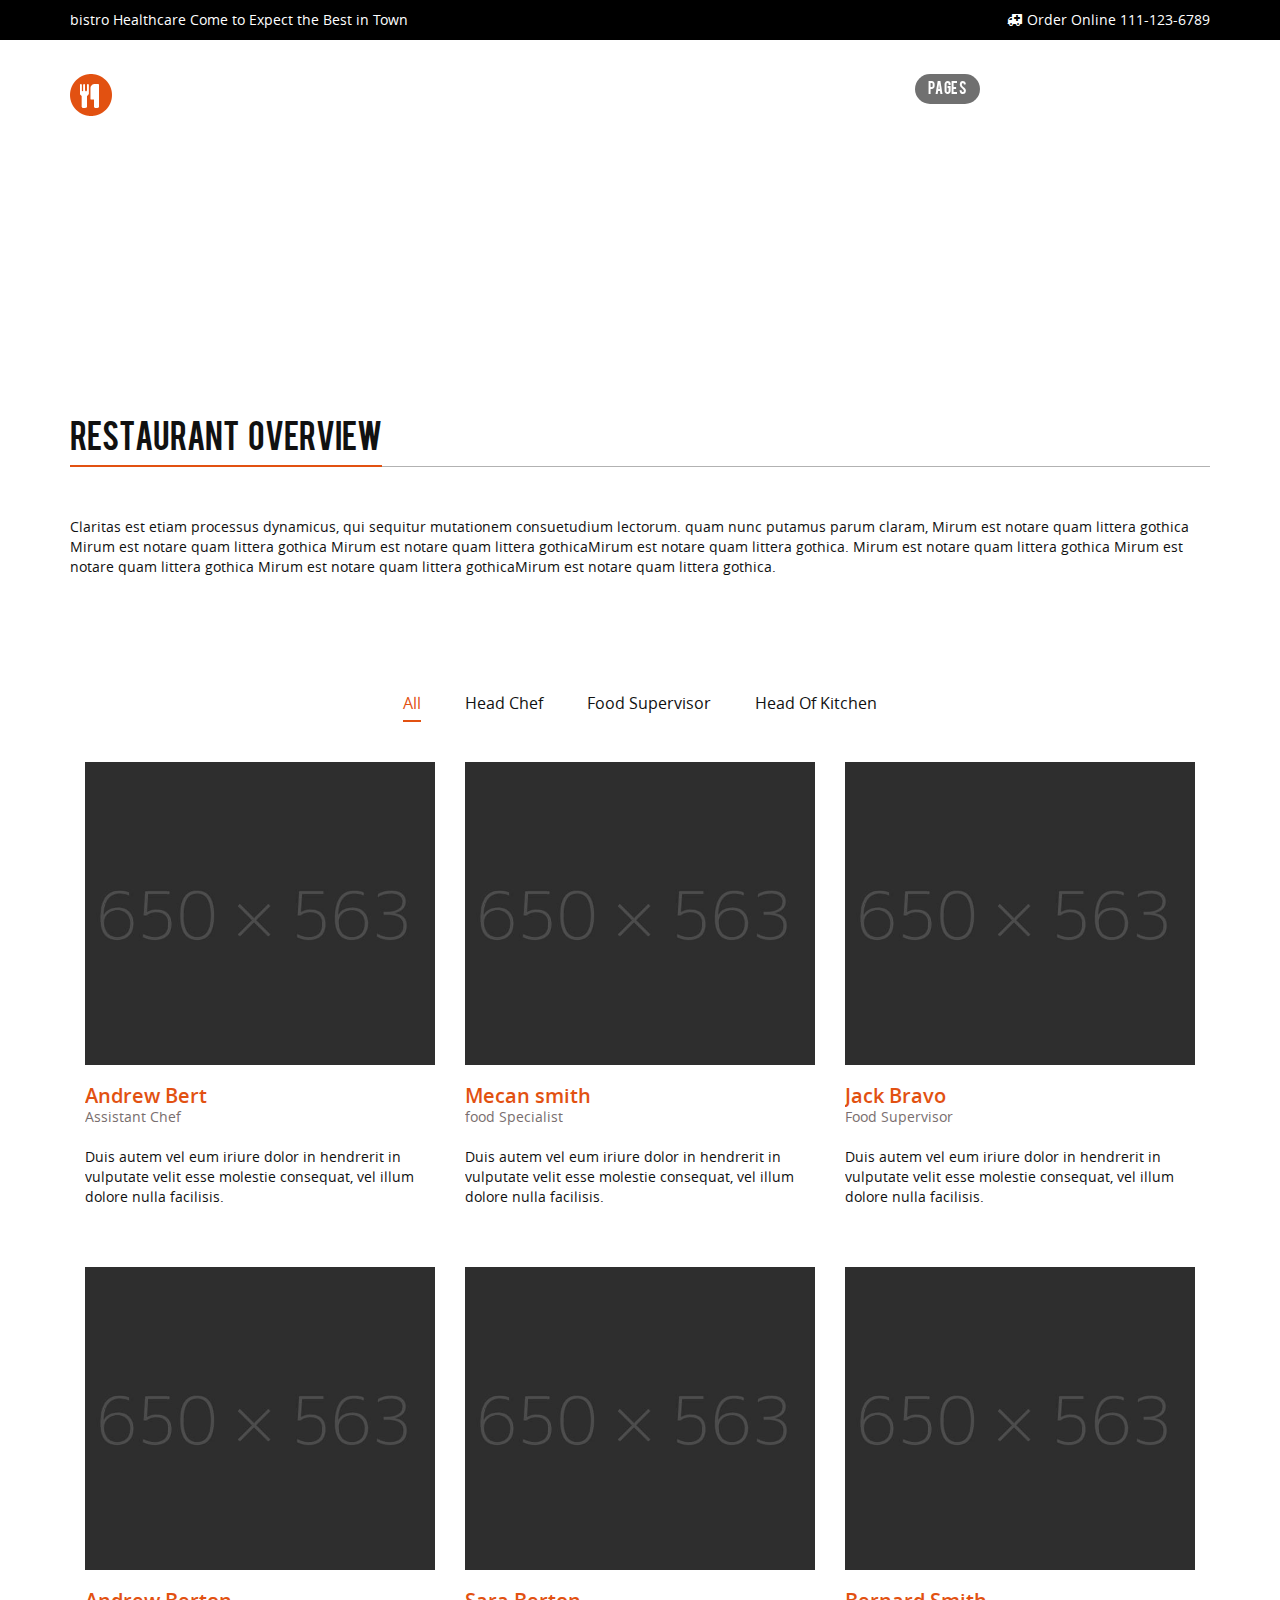
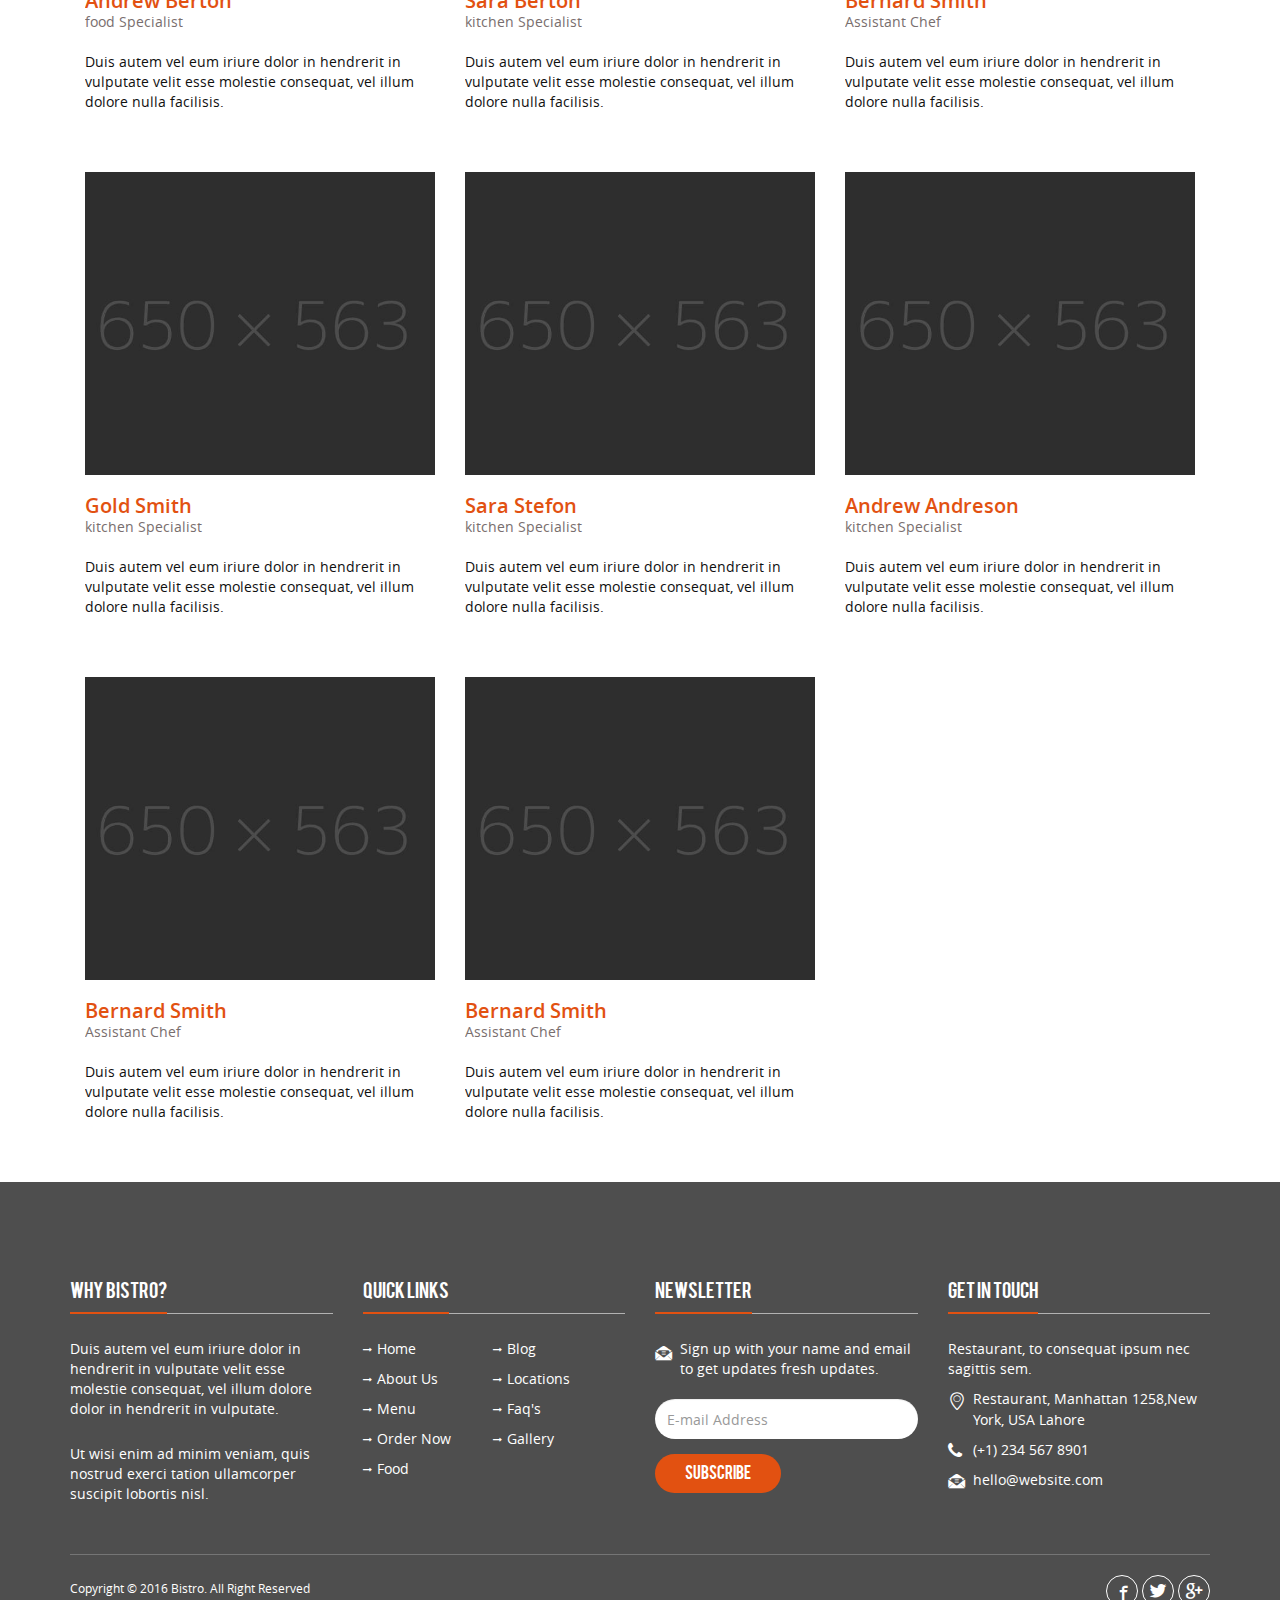
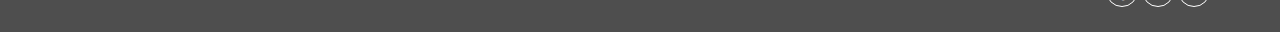
<file: about.html>
<!doctype html>
<html lang="en">
<head>
<meta charset="utf-8">
<meta http-equiv="X-UA-Compatible" content="IE=edge">
<meta name="viewport" content="width=device-width, initial-scale=1">
<title>Bistro | Cooks</title>
<link rel="stylesheet" type="text/css" href="css/bootstrap.min.css">
<link rel="stylesheet" type="text/css" href="css/font-awesome.min.css">
<link rel="stylesheet" type="text/css" href="css/bistro-icons.css">
<link rel="stylesheet" type="text/css" href="css/settings.css">
<link rel="stylesheet" type="text/css" href="css/owl.carousel.css">
<link rel="stylesheet" type="text/css" href="css/owl.transitions.css">
<link rel="stylesheet" type="text/css" href="css/jquery.fancybox.css">
<link rel="stylesheet" type="text/css" href="css/zerogrid.css">
<link rel="stylesheet" type="text/css" href="css/style.css">
<link rel="stylesheet" type="text/css" href="css/loader.css">
<link rel="shortcut icon" href="images/favicon.png">

<!--[if lt IE 9]>
    <script src="https://oss.maxcdn.com/html5shiv/3.7.2/html5shiv.min.js"></script>
    <script src="https://oss.maxcdn.com/respond/1.4.2/respond.min.js"></script>
<![endif]-->
</head>

<body>

<!--Loader-->
<div class="loader"> 
   <div class="cssload-container">
     <div class="cssload-circle"></div>
     <div class="cssload-circle"></div>
   </div>
</div>

<!--Top bar-->
<div class="topbar">
  <div class="container">
    <div class="row">
      <div class="col-md-12">
        <p class="pull-left hidden-xs">bistro Healthcare Come to Expect the Best in Town</p>
        <p class="pull-right"><i class="fa fa-ambulance"></i>Order Online 111-123-6789</p>
      </div>
    </div>
  </div>
</div>


<header id="main-navigation">
  <div id="navigation" data-spy="affix" data-offset-top="20">
    <div class="container">
      <div class="row">
      <div class="col-md-12">
        <nav class="navbar navbar-default">
          <div class="navbar-header">
            <button type="button" class="navbar-toggle collapsed" data-toggle="collapse" data-target="#fixed-collapse-navbar" aria-expanded="false"> 
            <span class="icon-bar top-bar"></span> <span class="icon-bar middle-bar"></span> <span class="icon-bar bottom-bar"></span> 
            </button>
           <a class="navbar-brand" href="index.html"><img src="images/logo.png" alt="logo" class="img-responsive"></a> 
         </div>
        
            <div id="fixed-collapse-navbar" class="navbar-collapse collapse navbar-right">
              <ul class="nav navbar-nav">
                <li class="dropdown">
                   <a href="#" class="dropdown-toggle" data-toggle="dropdown">Home</a>
                   <ul class="dropdown-menu">
                    <li><a href="index.html">Home V1</a></li>
                    <li><a href="index2.html">Home V2</a></li>
                  </ul>
                </li>
                <li><a href="food.html">Our Food</a></li>
                
                <li class="dropdown active">
                  <a data-toggle="dropdown" href="#" class="dropdown-toggle">pages</a>
                  <ul class="dropdown-menu">
                    <li><a href="about.html">About Us</a></li>
                    <li><a href="menu.html">Menu</a></li>
                    <li><a href="blog-detail.html">Blog Detail</a></li>
                    <li><a href="faq.html">FAQ</a></li>
                  </ul>
                 </li>
                <li class="dropdown">
                  <a data-toggle="dropdown" href="#" class="dropdown-toggle">gallery</a>
                  <ul class="dropdown-menu">
                    <li><a href="gallery.html">Gallery Three</a></li>
                    <li><a href="gallery4c.html">Gallery Four column</a></li>
                    <li><a href="gallery2c.html">Gallery Two column</a></li>
                  </ul>
                </li>
                <li><a href="blog.html">blog</a></li>
                <li><a href="https://www.ubereats.com/au/store/grand-paradise/KRHfmFWuS7aiA4JXgjUeTA">Order Now</a></li>
               
              </ul>
            </div>
         </nav>
         </div>
       </div>
     </div>
  </div>
</header>

<!--Page header & Title-->
<section id="page_header">
<div class="page_title">
  <div class="container">
    <div class="row">
      <div class="col-md-12">
         <h2 class="title">About Us</h2>
         <p>Duis autem vel eum iriure dolor in hendrerit in vulputate velit</p>
      </div>
    </div>
  </div>
</div>  
</section>

<section id="overview" class="padding-top">
  <div class="container">
    <div class="row">
      <div class="col-sm-12">
         <h2 class="heading">Restaurant &nbsp; Overview</h2>
         <hr class="heading_space">
         <p>Claritas est etiam processus dynamicus, qui sequitur mutationem consuetudium lectorum. quam nunc putamus parum claram, Mirum est notare quam littera gothica Mirum est notare quam littera gothica Mirum est notare quam littera gothicaMirum est notare quam littera gothica. Mirum est notare quam littera gothica Mirum est notare quam littera gothica Mirum est notare quam littera gothicaMirum est notare quam littera gothica.</p>
      </div>
    </div>
  </div>
</section>




<section id="gallery" class="padding-top">
  <div class="container">
    <div class="row">
      <div class="col-md-12">
        <div class="work-filter">
          <ul class="text-center">
             <li><a href="javascript:;" data-filter="all" class="active filter">All</a></li>
             <li><a href="javascript:;" data-filter=".hod" class="filter">Head Chef</a></li>
             <li><a href="javascript:;" data-filter=".food" class="filter">Food Supervisor</a></li>
             <li><a href="javascript:;" data-filter=".kitchen" class="filter">Head Of Kitchen</a></li>
          </ul>
        </div>
      </div>
    </div>
    <div class="col-md-12">
      <div class="row">
      <div class="zerogrid">
        <div class="wrap-container">
          <div class="wrap-content clearfix">
            <div class="col-1-3 mix work-item hod heading_space">
              <div class="wrap-col">
                <div class="item-container">
                  <div class="image">
                    <img src="images/our-cheffs1.jpg" alt="cook"/>
                    <div class="overlay">
                      <div class="overlay-inner">
                        <ul class="social_icon">
                        <li><a href="#" class="facebook"><i class="icon-facebook5"></i></a></li>
                        <li><a href="#" class="twitter"><i class="icon-twitter4"></i></a></li>
                        <li><a href="#" class="google"><i class="icon-google"></i></a></li>
                        </ul>
                      </div>
                    </div>
                  </div> 
                  <div class="gallery_content text-left">
                    <h3> Andrew Bert</h3>
                    <small>Assistant Chef</small>
                    <p>Duis autem vel eum iriure dolor in hendrerit in vulputate velit esse molestie consequat, vel illum dolore nulla facilisis.</p>
                  </div>
                </div>
              </div>
            </div>
            <div class="col-1-3 mix work-item food heading_space">
              <div class="wrap-col">
                <div class="item-container">
                  <div class="image">
                    <img src="images/our-cheffs2.jpg" alt="cook"/>
                    <div class="overlay">
                      <div class="overlay-inner">
                        <ul class="social_icon">
                          <li><a href="#" class="facebook"><i class="icon-facebook5"></i></a></li>
                          <li><a href="#" class="twitter"><i class="icon-twitter4"></i></a></li>
                          <li><a href="#" class="google"><i class="icon-google"></i></a></li>
                        </ul>
                      </div>
                    </div>
                  </div>
                  <div class="gallery_content text-left">
                    <h3> Mecan smith</h3>
                    <small>food Specialist</small>
                    <p>Duis autem vel eum iriure dolor in hendrerit in vulputate velit esse molestie consequat, vel illum dolore nulla facilisis.</p>
                  </div> 
                </div>
              </div>
            </div>
            <div class="col-1-3 mix work-item kitchen heading_space">
              <div class="wrap-col">
                <div class="item-container">
                  <div class="image">
                    <img src="images/our-cheffs3.jpg" alt="cook"/>
                    <div class="overlay">
                      <div class="overlay-inner">
                        <ul class="social_icon">
                          <li><a href="#" class="facebook"><i class="icon-facebook5"></i></a></li>
                          <li><a href="#" class="twitter"><i class="icon-twitter4"></i></a></li>
                          <li><a href="#" class="google"><i class="icon-google"></i></a></li>
                        </ul>
                      </div>
                    </div>
                  </div>
                  <div class="gallery_content text-left">
                    <h3> Jack Bravo</h3>
                    <small>Food Supervisor</small>
                    <p>Duis autem vel eum iriure dolor in hendrerit in vulputate velit esse molestie consequat, vel illum dolore nulla facilisis.</p>
                  </div> 
                </div>
              </div>
            </div>
            <div class="col-1-3 mix work-item food heading_space">
              <div class="wrap-col">
                <div class="item-container">
                  <div class="image">
                    <img src="images/our-cheffs1.jpg" alt="cook"/>
                    <div class="overlay">
                      <div class="overlay-inner">
                        <ul class="social_icon">
                          <li><a href="#" class="facebook"><i class="icon-facebook5"></i></a></li>
                          <li><a href="#" class="twitter"><i class="icon-twitter4"></i></a></li>
                          <li><a href="#" class="google"><i class="icon-google"></i></a></li>
                        </ul>
                      </div>
                    </div>
                  </div>
                  <div class="gallery_content text-left">
                    <h3> Andrew Berton</h3>
                    <small>food Specialist</small>
                    <p>Duis autem vel eum iriure dolor in hendrerit in vulputate velit esse molestie consequat, vel illum dolore nulla facilisis.</p>
                  </div> 
                </div>
              </div>
            </div>  
            <div class="col-1-3 mix work-item kitchen heading_space">
              <div class="wrap-col">
                <div class="item-container">
                  <div class="image">
                    <img src="images/our-cheffs2.jpg" alt="cook"/>
                    <div class="overlay">
                      <div class="overlay-inner">
                        <ul class="social_icon">
                          <li><a href="#" class="facebook"><i class="icon-facebook5"></i></a></li>
                          <li><a href="#" class="twitter"><i class="icon-twitter4"></i></a></li>
                          <li><a href="#" class="google"><i class="icon-google"></i></a></li>
                        </ul>
                      </div>
                    </div> 
                  </div>
                  <div class="gallery_content text-left">
                    <h3> Sara Berton</h3>
                    <small>kitchen Specialist</small>
                    <p>Duis autem vel eum iriure dolor in hendrerit in vulputate velit esse molestie consequat, vel illum dolore nulla facilisis.</p>
                  </div>
                </div>
              </div>
            </div>
            <div class="col-1-3 mix work-item hod heading_space">
              <div class="wrap-col">
                <div class="item-container">
                  <div class="image">
                    <img src="images/our-cheffs3.jpg" alt="cook"/>
                    <div class="overlay">
                      <div class="overlay-inner">
                        <ul class="social_icon">
                          <li><a href="#" class="facebook"><i class="icon-facebook5"></i></a></li>
                          <li><a href="#" class="twitter"><i class="icon-twitter4"></i></a></li>
                          <li><a href="#" class="google"><i class="icon-google"></i></a></li>
                        </ul>
                      </div>
                    </div>
                  </div> 
                  <div class="gallery_content text-left">
                    <h3> Bernard Smith</h3>
                     <small>Assistant Chef</small>
                    <p>Duis autem vel eum iriure dolor in hendrerit in vulputate velit esse molestie consequat, vel illum dolore nulla facilisis.</p>
                  </div>
                </div>
              </div>
            </div>
            <div class="col-1-3 mix work-item health heading_space">
              <div class="wrap-col">
                <div class="item-container">
                  <div class="image">
                    <img src="images/our-cheffs1.jpg" alt="cook"/>
                    <div class="overlay">
                      <div class="overlay-inner">
                        <ul class="social_icon">
                          <li><a href="#" class="facebook"><i class="icon-facebook5"></i></a></li>
                          <li><a href="#" class="twitter"><i class="icon-twitter4"></i></a></li>
                          <li><a href="#" class="google"><i class="icon-google"></i></a></li>
                        </ul>
                      </div>
                    </div>
                  </div> 
                  <div class="gallery_content text-left">
                    <h3> Gold Smith</h3>
                    <small>kitchen Specialist</small>
                    <p>Duis autem vel eum iriure dolor in hendrerit in vulputate velit esse molestie consequat, vel illum dolore nulla facilisis.</p>
                  </div>
                </div>
              </div>
            </div>
            <div class="col-1-3 mix work-item kitchen heading_space">
              <div class="wrap-col">
                <div class="item-container">
                  <div class="image">
                    <img src="images/our-cheffs2.jpg" alt="cook"/>
                    <div class="overlay">
                      <div class="overlay-inner">
                        <ul class="social_icon">
                          <li><a href="#" class="facebook"><i class="icon-facebook5"></i></a></li>
                          <li><a href="#" class="twitter"><i class="icon-twitter4"></i></a></li>
                          <li><a href="#" class="google"><i class="icon-google"></i></a></li>
                        </ul>
                      </div>
                    </div>
                  </div>
                  <div class="gallery_content text-left">
                    <h3> Sara Stefon</h3>
                    <small>kitchen Specialist</small>
                    <p>Duis autem vel eum iriure dolor in hendrerit in vulputate velit esse molestie consequat, vel illum dolore nulla facilisis.</p>
                  </div>
                </div>
              </div>
            </div>
            <div class="col-1-3 mix work-item health heading_space">
              <div class="wrap-col">
                <div class="item-container">
                  <div class="image">
                    <img src="images/our-cheffs3.jpg" alt="cook"/>
                    <div class="overlay">
                      <div class="overlay-inner">
                        <ul class="social_icon">
                          <li><a href="#" class="facebook"><i class="icon-facebook5"></i></a></li>
                          <li><a href="#" class="twitter"><i class="icon-twitter4"></i></a></li>
                          <li><a href="#" class="google"><i class="icon-google"></i></a></li>
                        </ul>
                      </div>
                    </div>
                  </div>
                  <div class="gallery_content text-left">
                    <h3> Andrew Andreson</h3>
                    <small>kitchen Specialist</small>
                    <p>Duis autem vel eum iriure dolor in hendrerit in vulputate velit esse molestie consequat, vel illum dolore nulla facilisis.</p>
                  </div>
                </div>
              </div>
            </div>
            <div class="col-1-3 mix work-item health heading_space">
              <div class="wrap-col">
                <div class="item-container">
                  <div class="image">
                    <img src="images/our-cheffs1.jpg" alt="cook"/>
                    <div class="overlay">
                      <div class="overlay-inner">
                        <ul class="social_icon">
                          <li><a href="#" class="facebook"><i class="icon-facebook5"></i></a></li>
                          <li><a href="#" class="twitter"><i class="icon-twitter4"></i></a></li>
                          <li><a href="#" class="google"><i class="icon-google"></i></a></li>
                        </ul>
                      </div>
                    </div>
                  </div>
                  <div class="gallery_content text-left">
                    <h3> Bernard Smith</h3>
                    <small>Assistant Chef</small>
                    <p>Duis autem vel eum iriure dolor in hendrerit in vulputate velit esse molestie consequat, vel illum dolore nulla facilisis.</p>
                  </div>
                </div>
              </div>
            </div>
            <div class="col-1-3 mix work-item hod heading_space">
              <div class="wrap-col">
                <div class="item-container">
                  <div class="image">
                    <img src="images/our-cheffs2.jpg" alt="cook"/>
                    <div class="overlay">
                      <div class="overlay-inner">
                      <ul class="social_icon">
                        <li><a href="#" class="facebook"><i class="icon-facebook5"></i></a></li>
                        <li><a href="#" class="twitter"><i class="icon-twitter4"></i></a></li>
                        <li><a href="#" class="google"><i class="icon-google"></i></a></li>
                      </ul>
                      </div>
                    </div>
                  </div>
                  <div class="gallery_content text-left">
                    <h3> Bernard Smith</h3>
                    <small>Assistant Chef</small>
                    <p>Duis autem vel eum iriure dolor in hendrerit in vulputate velit esse molestie consequat, vel illum dolore nulla facilisis.</p>
                  </div>
                </div>
              </div>
            </div>
          </div>
        </div>
       </div>
      </div>
    </div>
  </div>
</section>



<!--Footer-->
<footer class="padding-top bg_black">
  <div class="container">
    <div class="row">
      <div class="col-md-3 col-sm-6 footer_column">
        <h4 class="heading">Why Bistro?</h4>
        <hr class="half_space">
        <p class="half_space">Duis autem vel eum iriure dolor in hendrerit in vulputate velit esse molestie consequat, vel illum dolore dolor in hendrerit in vulputate.</p>
        <p>Ut wisi enim ad minim veniam, quis nostrud exerci tation ullamcorper suscipit lobortis nisl.</p>
      </div>
      <div class="col-md-3 col-sm-6 footer_column">
        <h4 class="heading">Quick Links</h4>
        <hr class="half_space">
        <ul class="widget_links">
          <li><a href="index.html">Home</a></li>
          <li><a href="blog.html">Blog</a></li>
          <li><a href="about.html">About Us</a></li>
          <li><a href="location.html">Locations</a></li>
          <li><a href="menu.html">Menu</a></li>
          <li><a href="faq.html">Faq's</a></li>
          <li><a href="https://www.ubereats.com/au/store/grand-paradise/KRHfmFWuS7aiA4JXgjUeTA">Order Now</a></li>
          <li><a href="gallery.html">Gallery</a></li>
          <li><a href="food.html">Food</a></li>
        </ul>
      </div>
      <div class="col-md-3 col-sm-6 footer_column">
        <h4 class="heading">Newsletter</h4>
        <hr class="half_space">
        <p class="icon"><i class="icon-dollar"></i>Sign up with your name and email to get updates fresh updates.</p>
        <div id="result1" class="text-center"></div>        
        
       <form action="http://themesindustry.us13.list-manage.com/subscribe/post-json?u=4d80221ea53f3a4487ddebd93&id=494727d648&c=?" method="get" onSubmit="return false" class="newsletter">
          <div class="form-group">
            <input type="email" placeholder="E-mail Address" required name="EMAIL" id="EMAIL" class="form-control" />
          </div>
          <div class="form-group">
            <input type="submit" class="btn-submit button3" value="Subscribe" />
          </div>
        </form>
      </div>
      <div class="col-md-3 col-sm-6 footer_column">
        <h4 class="heading">Get in Touch</h4>
        <hr class="half_space">
        <p>Restaurant, to consequat ipsum nec sagittis sem.</p>
        <p class="address"><i class="icon-location"></i>Restaurant, Manhattan 1258,New York, USA Lahore</p>
        <p class="address"><i class="fa fa-phone"></i>(+1) 234 567 8901</p>
        <p class="address"><i class="icon-dollar"></i><a href="mailto:hello@website.com">hello@website.com</a></p>
      </div> 
    </div>
    <div class="row">
     <div class="col-md-12">
        <div class="copyright clearfix">
          <p>Copyright &copy; 2016 Bistro. All Right Reserved</p>
          <ul class="social_icon">
               <li><a href="#" class="facebook"><i class="icon-facebook5"></i></a></li>
               <li><a href="#" class="twitter"><i class="icon-twitter4"></i></a></li>
               <li><a href="#" class="google"><i class="icon-google"></i></a></li>
              </ul>
        </div>
      </div>
    </div>
  </div>
</footer>

<a href="#" id="back-top"><i class="fa fa-angle-up fa-2x"></i></a>

<script src="js/jquery-2.2.3.js" type="text/javascript"></script>
<script src="js/bootstrap.min.js" type="text/javascript"></script>
<script src="js/jquery.parallax-1.1.3.js"></script>
<script src="js/jquery.appear.js"></script>  
<script src="js/jquery-countTo.js"></script>
<script src="js/owl.carousel.min.js" type="text/javascript"></script>
<script src="js/jquery.fancybox.js"></script>
<script src="js/jquery.mixitup.min.js"></script>
<script src="js/functions.js" type="text/javascript"></script>
</body>
</html>
</file>
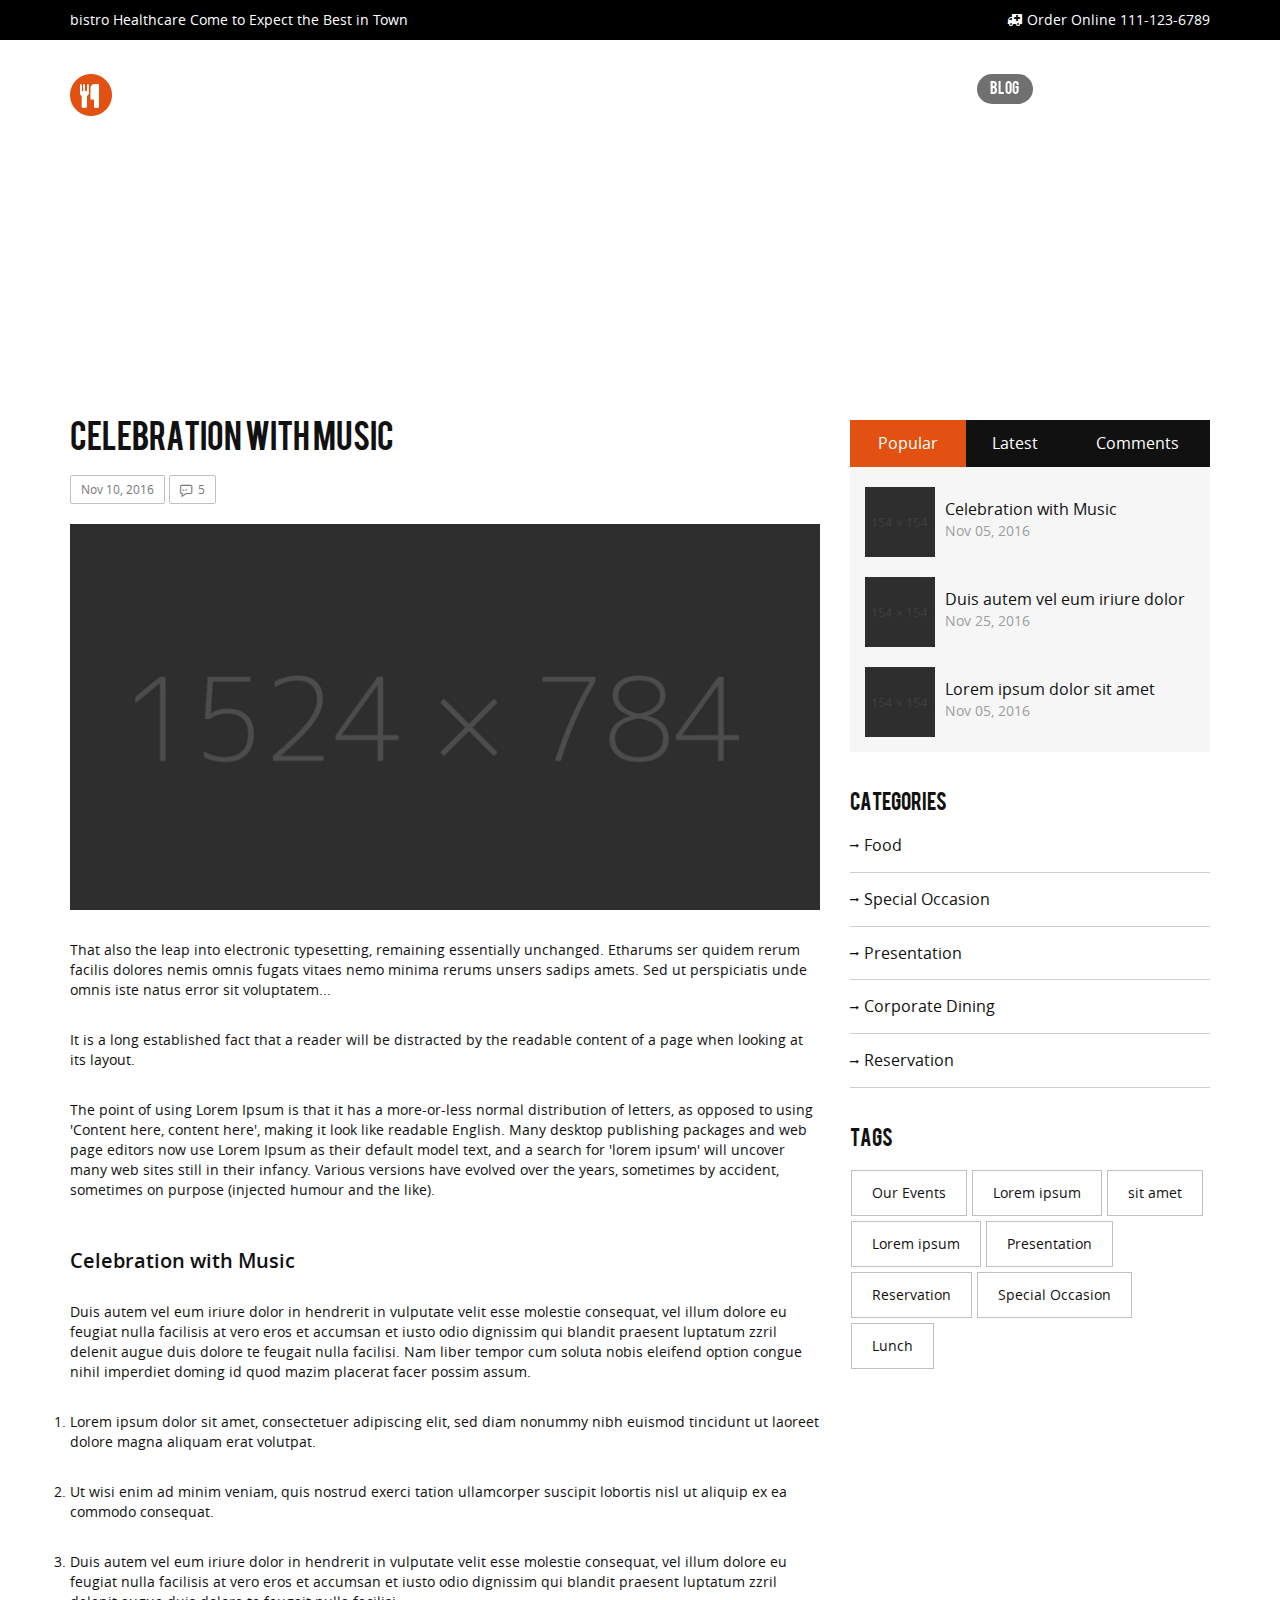
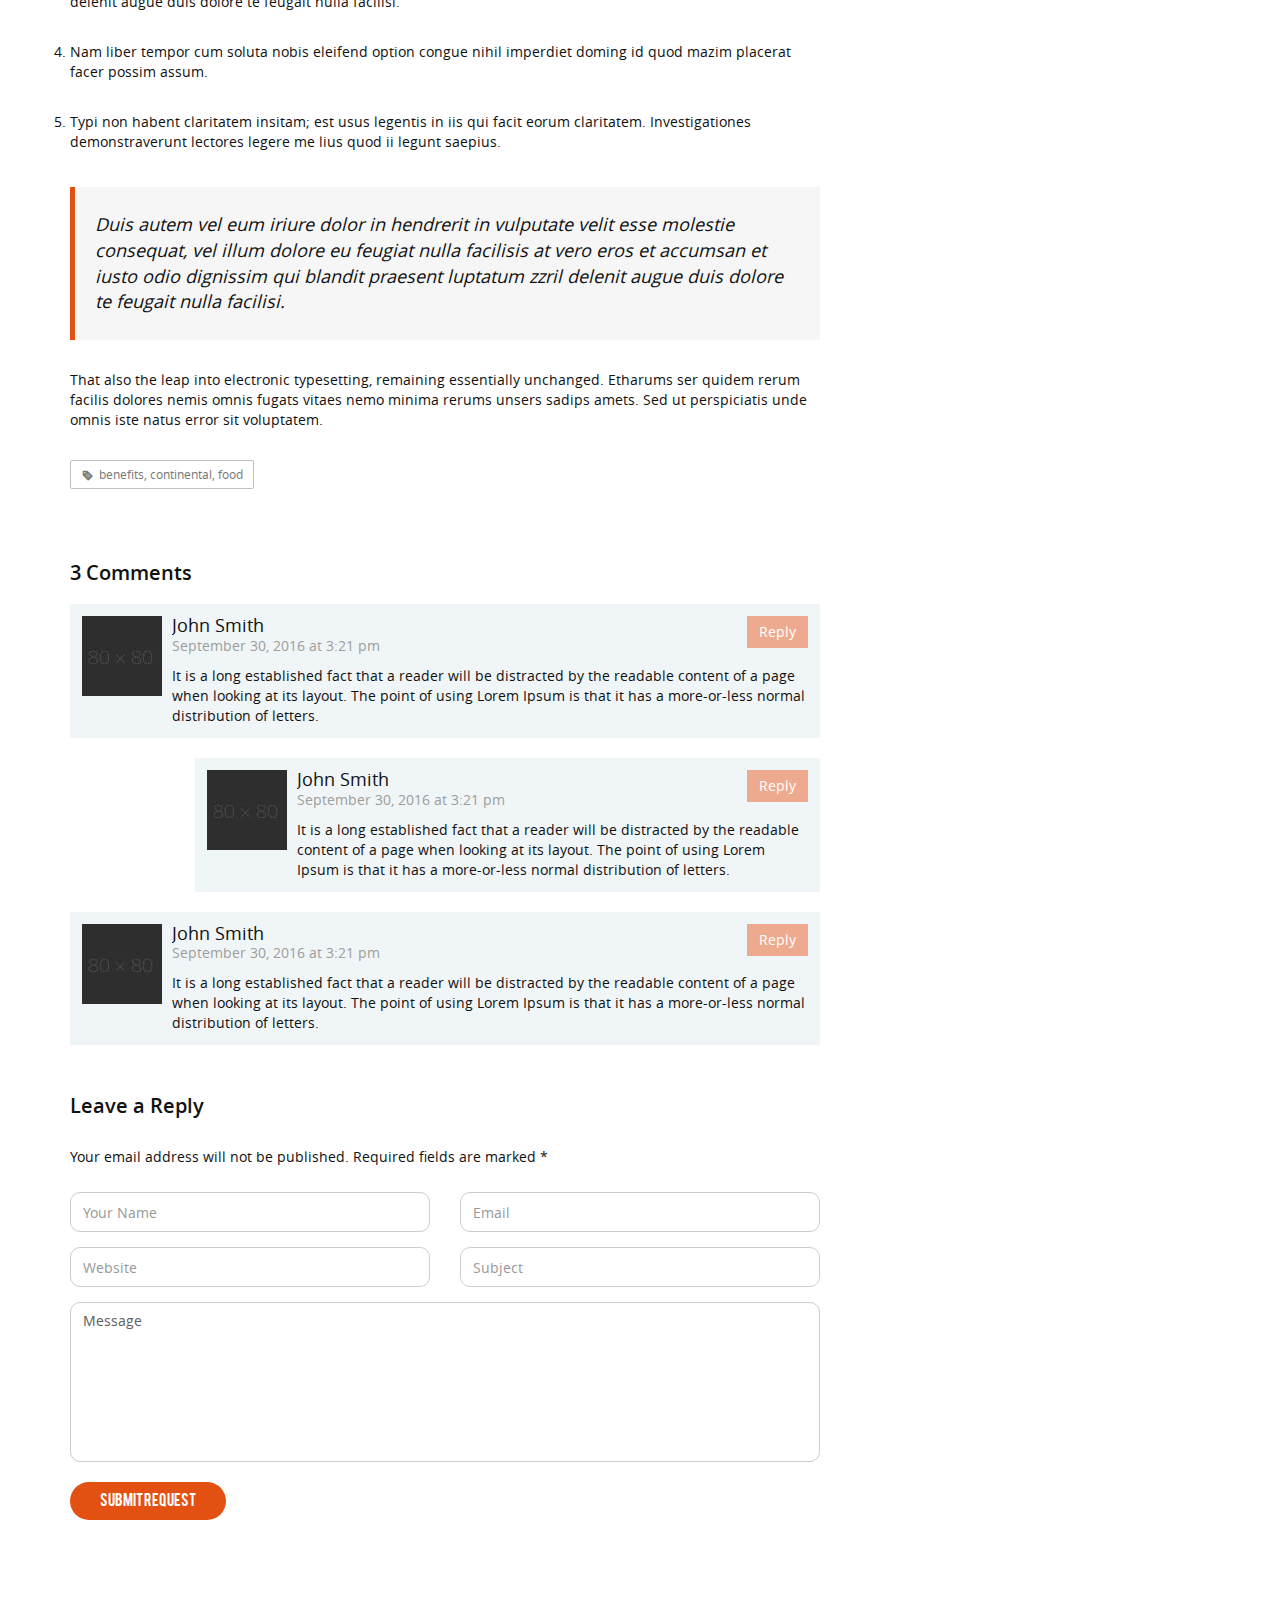
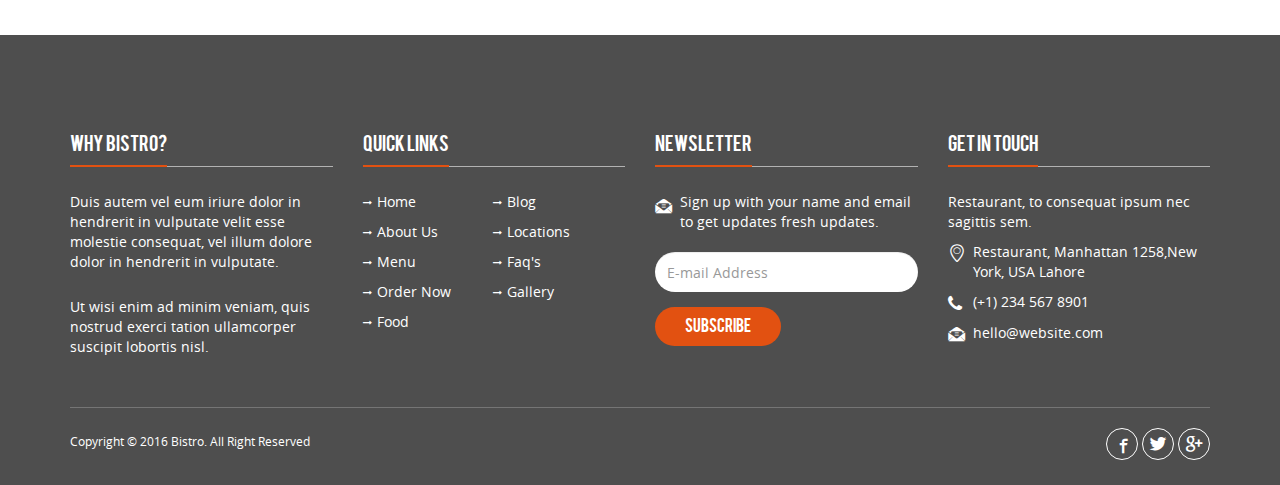
<file: blog-detail.html>
<!doctype html>
<html lang="en">
<head>
<meta charset="utf-8">
<meta http-equiv="X-UA-Compatible" content="IE=edge">
<meta name="viewport" content="width=device-width, initial-scale=1">
<title>Bistro | Blog</title>
<link rel="stylesheet" type="text/css" href="css/bootstrap.min.css">
<link rel="stylesheet" type="text/css" href="css/font-awesome.min.css">
<link rel="stylesheet" type="text/css" href="css/bistro-icons.css">
<link rel="stylesheet" type="text/css" href="css/settings.css">
<link rel="stylesheet" type="text/css" href="css/owl.carousel.css">
<link rel="stylesheet" type="text/css" href="css/owl.transitions.css">
<link rel="stylesheet" type="text/css" href="css/jquery.fancybox.css">
<link rel="stylesheet" type="text/css" href="css/zerogrid.css">
<link rel="stylesheet" type="text/css" href="css/style.css">
<link rel="stylesheet" type="text/css" href="css/loader.css">
<link rel="shortcut icon" href="images/favicon.png">

<!--[if lt IE 9]>
    <script src="https://oss.maxcdn.com/html5shiv/3.7.2/html5shiv.min.js"></script>
    <script src="https://oss.maxcdn.com/respond/1.4.2/respond.min.js"></script>
<![endif]-->
</head>

<body>

<!--Loader-->
<div class="loader"> 
   <div class="cssload-container">
     <div class="cssload-circle"></div>
     <div class="cssload-circle"></div>
   </div>
</div>


<!--Top bar-->
<div class="topbar">
  <div class="container">
    <div class="row">
      <div class="col-md-12">
        <p class="pull-left hidden-xs">bistro Healthcare Come to Expect the Best in Town</p>
        <p class="pull-right"><i class="fa fa-ambulance"></i>Order Online 111-123-6789</p>
      </div>
    </div>
  </div>
</div>


<header id="main-navigation">
  <div id="navigation" data-spy="affix" data-offset-top="20">
    <div class="container">
      <div class="row">
      <div class="col-md-12">
        <nav class="navbar navbar-default">
          <div class="navbar-header">
            <button type="button" class="navbar-toggle collapsed" data-toggle="collapse" data-target="#fixed-collapse-navbar" aria-expanded="false"> 
            <span class="icon-bar top-bar"></span> <span class="icon-bar middle-bar"></span> <span class="icon-bar bottom-bar"></span> 
            </button>
           <a class="navbar-brand" href="index.html"><img src="images/logo.png" alt="logo" class="img-responsive"></a> 
         </div>
        
            <div id="fixed-collapse-navbar" class="navbar-collapse collapse navbar-right">
              <ul class="nav navbar-nav">
                <li class="dropdown">
                   <a href="#." class="dropdown-toggle" data-toggle="dropdown">Home</a>
                   <ul class="dropdown-menu">
                    <li><a href="index.html">Home V1</a></li>
                    <li><a href="index2.html">Home V2</a></li>
                  </ul>
                </li>
                <li><a href="food.html">Our Food</a></li>
                
                <li class="dropdown">
                  <a data-toggle="dropdown" href="#." class="dropdown-toggle">pages</a>
                  <ul class="dropdown-menu">
                    <li><a href="about.html">About Us</a></li>
                    <li><a href="menu.html">Menu</a></li>
                    <li><a href="blog-detail.html">Blog Detail</a></li>
                    <li><a href="faq.html">FAQ</a></li>
                  </ul>
                 </li>
                <li class="dropdown">
                  <a data-toggle="dropdown" href="#." class="dropdown-toggle">gallery</a>
                  <ul class="dropdown-menu">
                    <li><a href="gallery.html">Gallery Three</a></li>
                    <li><a href="gallery4c.html">Gallery Four column</a></li>
                    <li><a href="gallery2c.html">Gallery Two column</a></li>
                  </ul>
                </li>
                <li  class="active"><a href="blog.html">blog</a></li>
                <li><a href="https://www.ubereats.com/au/store/grand-paradise/KRHfmFWuS7aiA4JXgjUeTA">Order Now</a></li>
                <li class="dropdown">
                  <a data-toggle="dropdown" href="#." class="dropdown-toggle">Location</a>
                  <ul class="dropdown-menu">
                    <li><a href="location.html">Location V1</a></li>
                    <li><a href="location2.html">Location V2</a></li>
                  </ul>
                </li>
              </ul>
            </div>
         </nav>
         </div>
       </div>
     </div>
  </div>
</header>

<!--Page header & Title-->
<section id="page_header">
<div class="page_title">
  <div class="container">
    <div class="row">
      <div class="col-md-12">
         <h2 class="title">Blog</h2>
         <p>Duis autem vel eum iriure dolor in hendrerit in vulputate velit</p>
      </div>
    </div>
  </div>
</div>  
</section>


<!-- Blog Details -->
<section id="blog" class="padding-top">
  <div class="container">
    <div class="row">
      <div class="col-md-8 col-sm-7">
        <div class="blog_item padding-bottom order-page">
           <h2>Celebration with Music </h2>
           <ul class="comments">
             <li><a href="#.">Nov 10, 2016</a></li>
             <li><a href="#."><i class="icon-chat-2"></i>5</a></li>
           </ul>
          <div class="image_container">
          <img src="images/blog1.jpg" class="img-responsive" alt="blog post">
          </div>
          <p>That also the leap into electronic typesetting, remaining essentially unchanged. Etharums ser quidem rerum facilis dolores nemis omnis 
          fugats vitaes nemo minima rerums unsers sadips amets. Sed ut perspiciatis unde omnis iste natus error sit voluptatem...</p>
          <p>It is a long established fact that a reader will be distracted by the readable content of a page when looking at its layout.</p>
          <p>The point of using Lorem Ipsum is that it has a more-or-less normal distribution of letters, as opposed to using 'Content here, content 
          here', making it look like readable English. Many desktop publishing packages and web page editors now use Lorem Ipsum as their default 
          model text, and a search for 'lorem ipsum' will uncover many web sites still in their infancy. Various versions have evolved over the years, 
          sometimes by accident, sometimes on purpose (injected humour and the like).</p>
          <h3 class="half_space">Celebration with Music </h3>
          <p>Duis autem vel eum iriure dolor in hendrerit in vulputate velit esse molestie consequat, vel illum dolore eu feugiat nulla facilisis at 
          vero eros et accumsan et iusto odio dignissim qui blandit praesent luptatum zzril delenit augue duis dolore te feugait nulla facilisi. Nam 
          liber tempor cum soluta nobis eleifend option congue nihil imperdiet doming id quod mazim placerat facer possim assum.</p>
          <ul class="digits">
            <li>Lorem ipsum dolor sit amet, consectetuer adipiscing elit, sed diam nonummy nibh euismod tincidunt ut laoreet dolore magna aliquam erat volutpat.</li>
            <li>Ut wisi enim ad minim veniam, quis nostrud exerci tation ullamcorper suscipit lobortis nisl ut aliquip ex ea commodo consequat.</li>
            <li>Duis autem vel eum iriure dolor in hendrerit in vulputate velit esse molestie consequat, vel illum dolore eu feugiat nulla facilisis at 
            vero eros et accumsan et iusto odio dignissim qui blandit praesent luptatum zzril delenit augue duis dolore te feugait nulla facilisi.</li>
            <li>Nam liber tempor cum soluta nobis eleifend option congue nihil imperdiet doming id quod mazim placerat facer possim assum.</li>
            <li>Typi non habent claritatem insitam; est usus legentis in iis qui facit eorum claritatem. Investigationes demonstraverunt lectores 
            legere me lius quod ii legunt saepius.</li>
          </ul>
          <blockquote class="bg_grey">Duis autem vel eum iriure dolor in hendrerit in vulputate velit esse molestie consequat, vel 
          illum dolore eu feugiat nulla facilisis at vero eros et accumsan et iusto odio dignissim qui blandit praesent luptatum zzril delenit augue 
          duis dolore te feugait nulla facilisi.</blockquote>
          <p>That also the leap into electronic typesetting, remaining essentially unchanged. Etharums ser quidem rerum facilis dolores nemis omnis 
          fugats vitaes nemo minima rerums unsers sadips amets. Sed ut perspiciatis unde omnis iste natus error sit voluptatem.</p>
          <div class="clearfix">
          <ul class="comments pull-left">
          <li><a href="#."><i class="icon-tag2"></i>benefits, continental, food</a></li>
          </ul>
          <ul class="social_icon pull-right">
               <li><a href="#." class="black"><i class="fa fa-facebook"></i></a></li>
               <li><a href="#." class="black"><i class="fa fa-twitter"></i></a></li>
               <li><a href="#." class="black"><i class="fa fa-google-plus"></i></a></li>
              </ul>
          </div>
          <h3>3 Comments</h3>
          <div class="media blog-reply">
            <div class="pull-left">
              <a href="#.">
                <img alt="Bianca Reid" src="images/blog-commenter1.jpg">
              </a>
            </div>
            <div class="media-body">
              <h4>John Smith</h4>
              <span>September 30, 2016 at 3:21 pm</span>
              <p class="no-margin">It is a long established fact that a reader will be distracted by the readable content of a page when looking at its layout. 
              The point of using Lorem Ipsum is that it has a more-or-less normal distribution of letters.</p>
              <a class="reply" href="#.">Reply</a>
            </div>
          </div>
          <div class="media blog-reply col-md-offset-2">
            <div class="pull-left">
              <a href="#.">
                <img alt="Bianca Reid" src="images/blog-commenter1.jpg">
              </a>
            </div>
            <div class="media-body">
              <h4>John Smith</h4>
              <span>September 30, 2016 at 3:21 pm</span>
              <p class="no-margin">It is a long established fact that a reader will be distracted by the readable content of a page when looking at its layout. 
              The point of using Lorem Ipsum is that it has a more-or-less normal distribution of letters.</p>
              <a class="reply" href="#.">Reply</a>
            </div>
          </div>
          <div class="media blog-reply">
            <div class="pull-left">
              <a href="#.">
                <img alt="Bianca Reid" src="images/blog-commenter1.jpg">
              </a>
            </div>
            <div class="media-body">
              <h4>John Smith</h4>
              <span>September 30, 2016 at 3:21 pm</span>
              <p class="no-margin">It is a long established fact that a reader will be distracted by the readable content of a page when looking at its layout. 
              The point of using Lorem Ipsum is that it has a more-or-less normal distribution of letters.</p>
              <a class="reply" href="#.">Reply</a>
            </div>
          </div>
          
          <h3>Leave a Reply</h3>
          <p>Your email address will not be published. Required fields are marked *</p>
          <form class="callus">
              <div class="row">
                <div class="col-md-6">
                  <div class="form-group">
                    <input class="form-control" type="text" required placeholder="Your Name" required>
                  </div>
                </div>
                <div class="col-md-6">
                  <div class="form-group">
                    <input class="form-control" type="email" required placeholder="Email" required>
                  </div>
                </div>
                <div class="col-md-6">
                  <div class="form-group">
                    <input class="form-control" type="text" required placeholder="Website">
                  </div>
                </div>
                <div class="col-md-6">
                  <div class="form-group">
                    <input type="text" class="form-control" placeholder="Subject" required>
                  </div>
                </div>
                <div class="col-md-12">
                  <div class="form-group">
                    <textarea placeholder="Message"></textarea>
                  </div>
                  <div class="form-group">
                    <button type="submit" class="btn-submit button3">Submit Request</button>
                  </div>
                </div>
              </div>
            </form>
        </div>
      </div>
      <div class="col-md-4 col-sm-5">
        <aside class="sidebar">
           <div class="widget">
            <ul class="tabs">
              <li class="active" rel="tab1">Popular </li>
              <li rel="tab2">Latest</li>
              <li rel="tab3">Comments</li>
            </ul>
           <div class="tab_container bg_grey">
          <h3 class="d_active tab_drawer_heading" rel="tab1">Popular</h3>
          <div id="tab1" class="tab_content">
            <div class="single_comments">
              <img alt="" src="images/avator1.jpg">
              <p><a href="#.">Celebration with Music </a>
              <span>Nov 05, 2016</span>
              </p>
              
            </div>
            <div class="clearfix"></div>
            <div class="single_comments">
              <img alt="" src="images/avator1.jpg">
              <p><a href="#.">Duis autem vel eum iriure dolor</a><span>Nov 25, 2016</span></p>
            </div>
            <div class="clearfix"></div>
            <div class="single_comments no-margin">
              <img alt="" src="images/avator1.jpg">
              <p><a href="#.">Lorem ipsum dolor sit amet</a> <span>Nov 05, 2016</span></p>
            </div>
            <div class="clearfix"></div>
          </div>
          <h3 class="tab_drawer_heading" rel="tab2">Latest</h3>
          <div id="tab2" class="tab_content">
            <div class="single_comments">
              <img alt="" src="images/avator1.jpg">
              <p><a href="#.">Lorem ipsum dolor sit amet</a> <span>Nov 05, 2016</span></p>
            </div>
          </div>
           <h3 class="tab_drawer_heading" rel="tab3">Comments</h3>
          <div id="tab3" class="tab_content">
            <div class="single_comments">
                <img alt="" src="images/avator1.jpg">
                <p><a href="#.">Ut wisi enim ad minim</a> <span>Nov 05, 2016</span></p>
                
             </div>
             <div class="single_comments">
              <img alt="" src="images/avator1.jpg">
              <p><a href="#.">Lorem ipsum dolor</a> <span>Nov 05, 2016</span></p>
              
            </div>
          </div> 
        </div>
           </div>
           <div class="widget">
             <h3>Categories</h3>
             <ul class="widget_links">
               <li><a href="#.">Food</a></li>
               <li><a href="#.">Special Occasion</a></li>
               <li><a href="#.">Presentation</a></li>
               <li><a href="#.">Corporate Dining</a></li>
               <li><a href="#.">Reservation</a></li>
             </ul>
           </div>
           <div class="widget">
             <h3>Tags</h3>
             <ul class="tags">
             <li><a href="#.">Our Events</a></li>
             <li><a href="#.">Lorem ipsum</a></li>
             <li><a href="#.">sit amet</a></li>
             <li><a href="#.">Lorem ipsum </a></li>
             <li><a href="#.">Presentation</a></li>
             <li><a href="#.">Reservation</a></li>
             <li><a href="#.">Special Occasion</a></li>
             <li><a href="#."> Lunch</a></li>
             </ul>
           </div>
        </aside>
    </div>
    </div>
  </div>
</section>

<!--Footer-->
<footer class="padding-top bg_black">
  <div class="container">
    <div class="row">
      <div class="col-md-3 col-sm-6 footer_column">
        <h4 class="heading">Why Bistro?</h4>
        <hr class="half_space">
        <p class="half_space">Duis autem vel eum iriure dolor in hendrerit in vulputate velit esse molestie consequat, vel illum dolore dolor in hendrerit in vulputate.</p>
        <p>Ut wisi enim ad minim veniam, quis nostrud exerci tation ullamcorper suscipit lobortis nisl.</p>
      </div>
      <div class="col-md-3 col-sm-6 footer_column">
        <h4 class="heading">Quick Links</h4>
        <hr class="half_space">
        <ul class="widget_links">
          <li><a href="index.html">Home</a></li>
          <li><a href="blog.html">Blog</a></li>
          <li><a href="about.html">About Us</a></li>
          <li><a href="location.html">Locations</a></li>
          <li><a href="menu.html">Menu</a></li>
          <li><a href="faq.html">Faq's</a></li>
          <li><a href="https://www.ubereats.com/au/store/grand-paradise/KRHfmFWuS7aiA4JXgjUeTA">Order Now</a></li>
          <li><a href="gallery.html">Gallery</a></li>
          <li><a href="food.html">Food</a></li>
        </ul>
      </div>
      <div class="col-md-3 col-sm-6 footer_column">
        <h4 class="heading">Newsletter</h4>
        <hr class="half_space">
        <p class="icon"><i class="icon-dollar"></i>Sign up with your name and email to get updates fresh updates.</p>
        <div id="result1" class="text-center"></div>        
        
       <form action="http://themesindustry.us13.list-manage.com/subscribe/post-json?u=4d80221ea53f3a4487ddebd93&id=494727d648&c=?" method="get" onSubmit="return false" class="newsletter">
          <div class="form-group">
            <input type="email" placeholder="E-mail Address" required name="EMAIL" id="EMAIL" class="form-control" />
          </div>
          <div class="form-group">
            <input type="submit" class="btn-submit button3" value="Subscribe" />
          </div>
        </form>
      </div>
      <div class="col-md-3 col-sm-6 footer_column">
        <h4 class="heading">Get in Touch</h4>
        <hr class="half_space">
        <p>Restaurant, to consequat ipsum nec sagittis sem.</p>
        <p class="address"><i class="icon-location"></i>Restaurant, Manhattan 1258,New York, USA Lahore</p>
        <p class="address"><i class="fa fa-phone"></i>(+1) 234 567 8901</p>
        <p class="address"><i class="icon-dollar"></i><a href="mailto:hello@website.com">hello@website.com</a></p>
      </div> 
    </div>
    <div class="row">
     <div class="col-md-12">
        <div class="copyright clearfix">
          <p>Copyright &copy; 2016 Bistro. All Right Reserved</p>
          <ul class="social_icon">
               <li><a href="#." class="facebook"><i class="icon-facebook5"></i></a></li>
               <li><a href="#." class="twitter"><i class="icon-twitter4"></i></a></li>
               <li><a href="#." class="google"><i class="icon-google"></i></a></li>
              </ul>
        </div>
      </div>
    </div>
  </div>
</footer>


<a href="#." id="back-top"><i class="fa fa-angle-up fa-2x"></i></a>

<script src="js/jquery-2.2.3.js" type="text/javascript"></script>
<script src="js/bootstrap.min.js" type="text/javascript"></script>
<script src="js/jquery.parallax-1.1.3.js"></script>
<script src="js/jquery.appear.js"></script>  
<script src="js/jquery-countTo.js"></script>
<script src="js/owl.carousel.min.js" type="text/javascript"></script>
<script src="js/jquery.fancybox.js"></script>
<script src="js/jquery.mixitup.min.js"></script>
<script src="js/functions.js" type="text/javascript"></script>

</body>
</html>
</file>
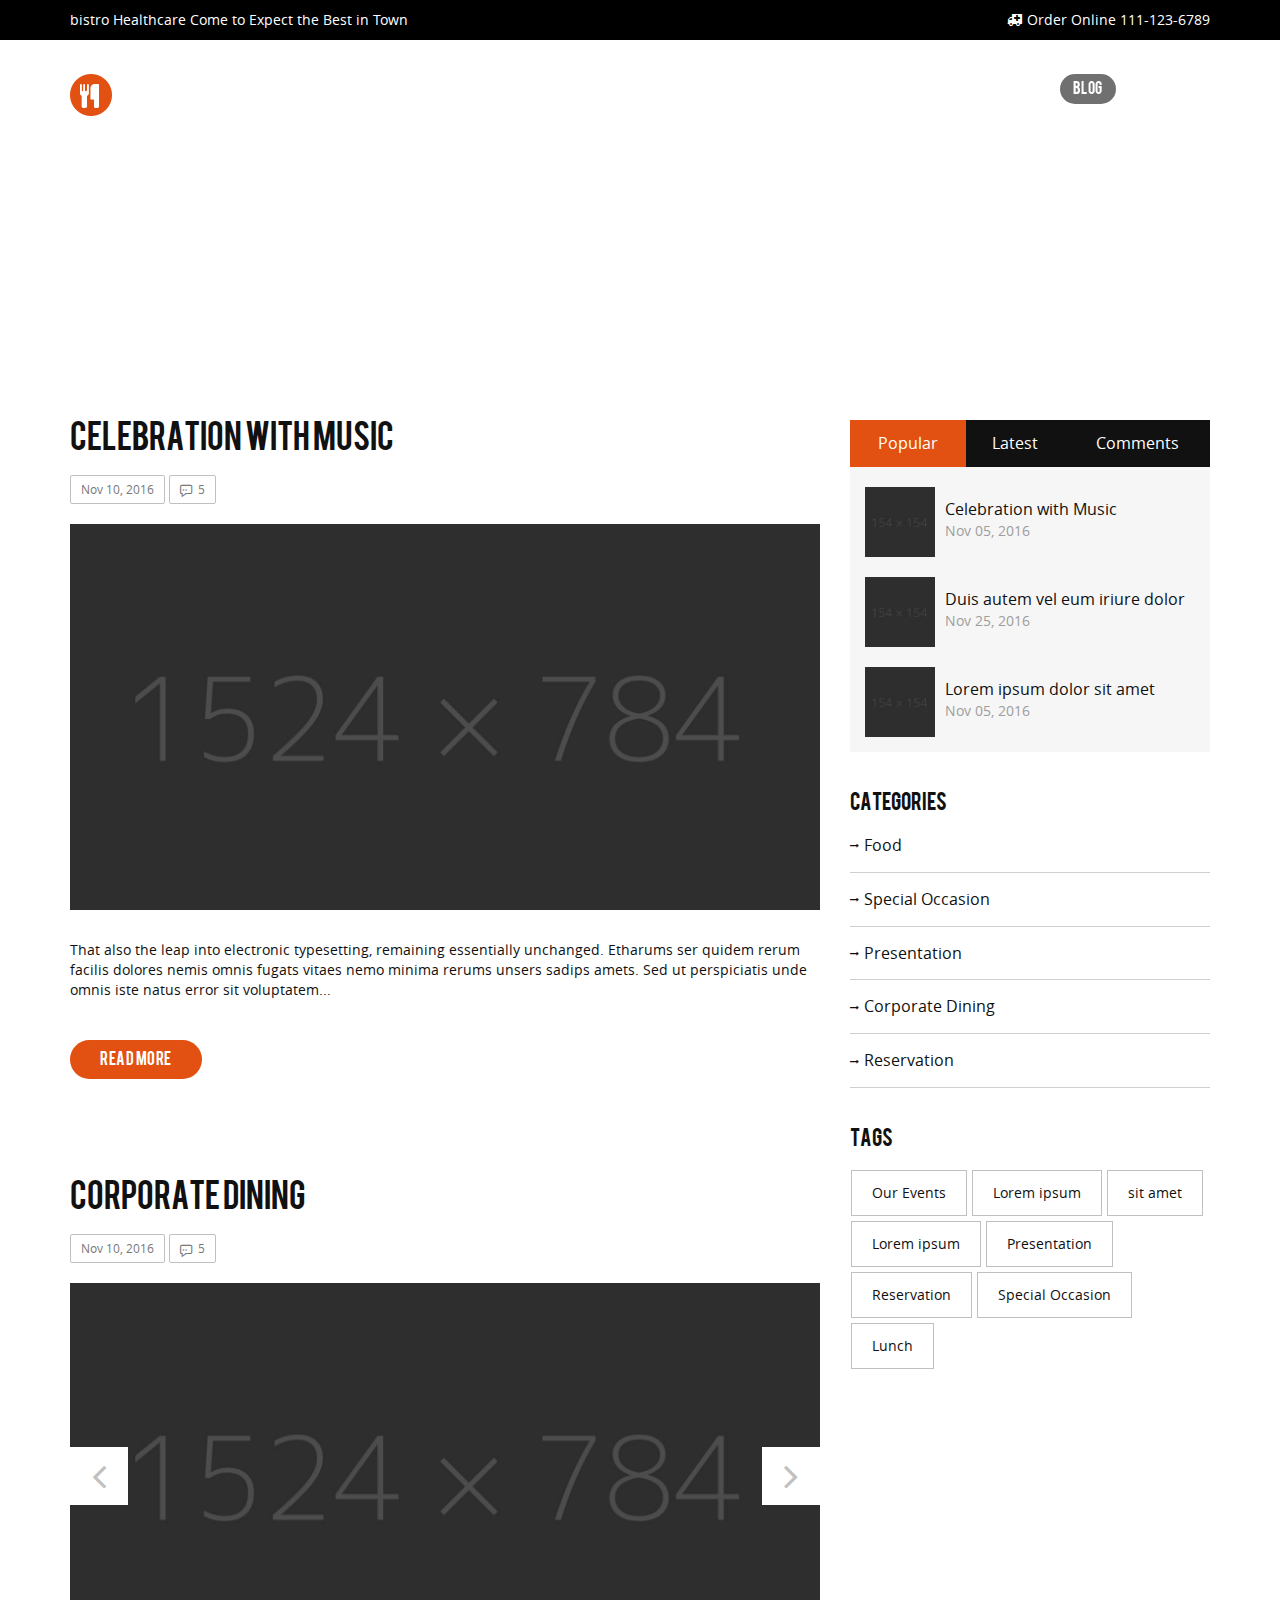
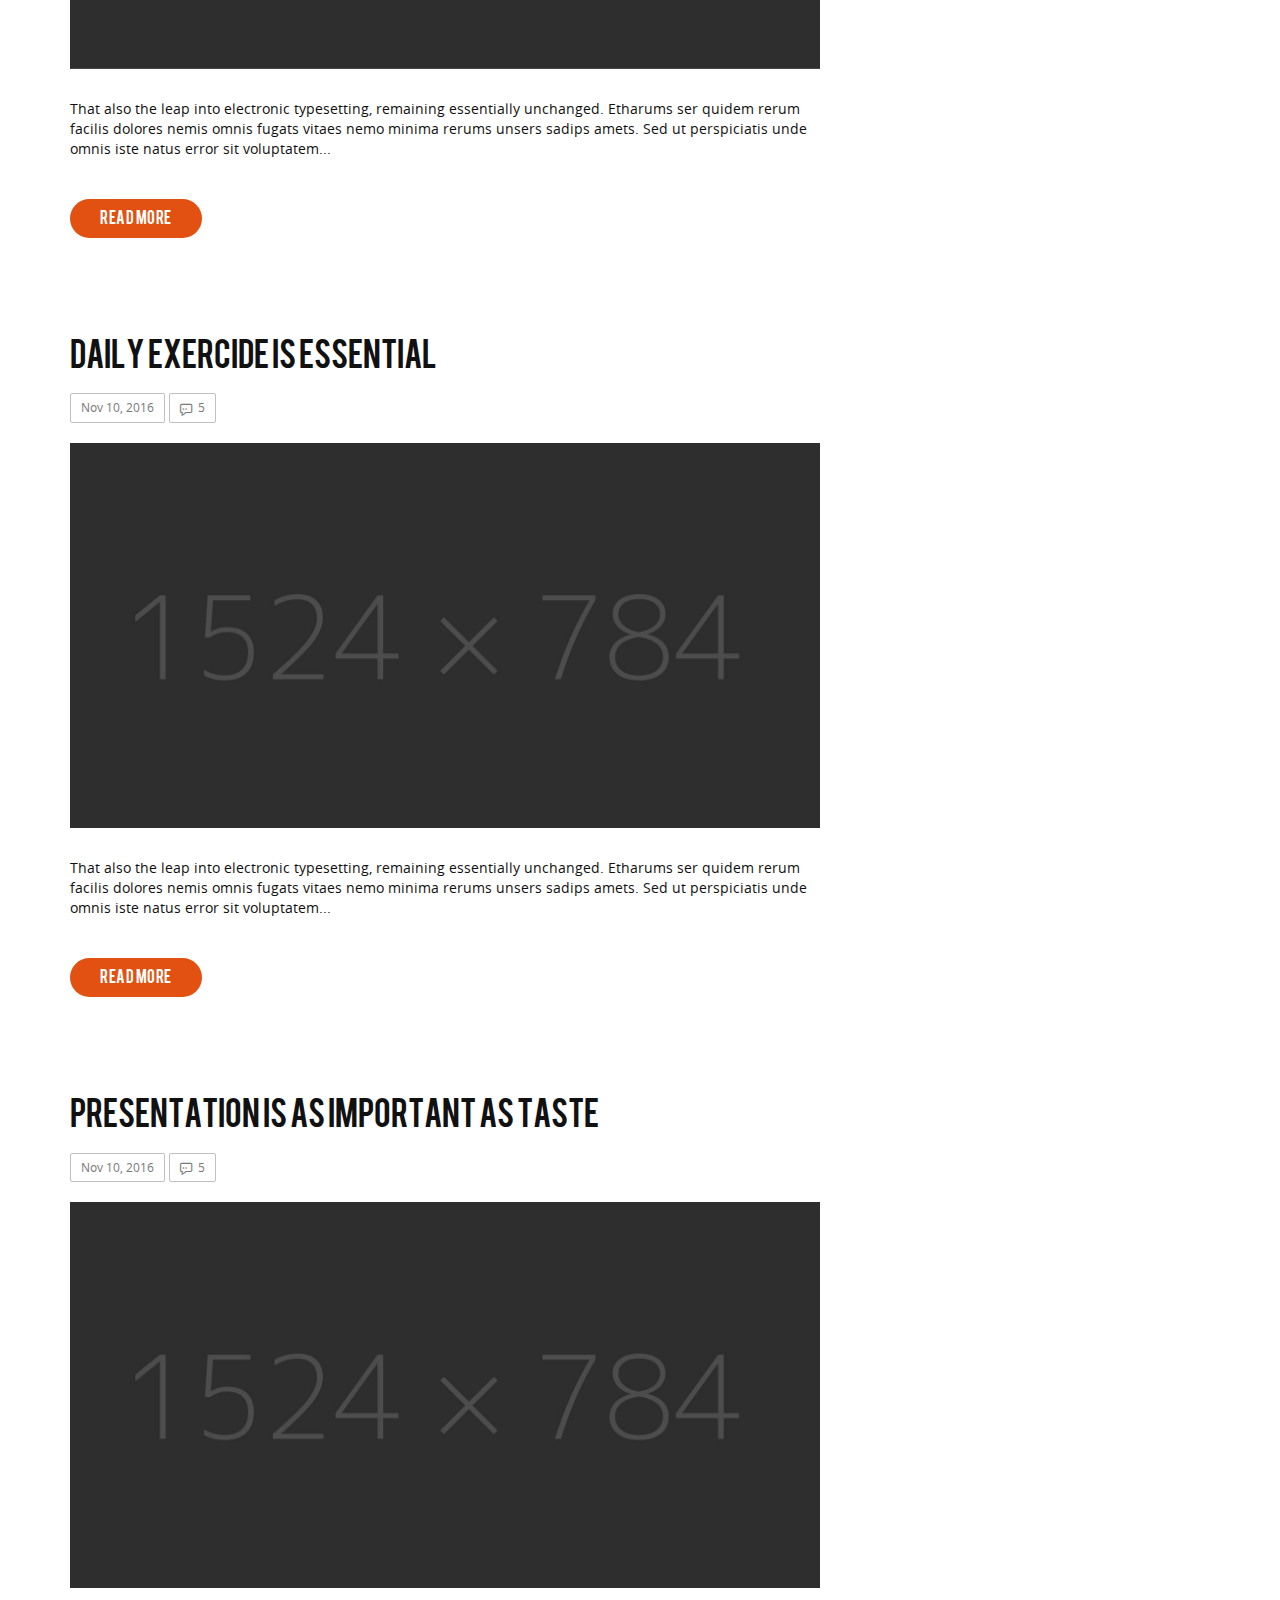
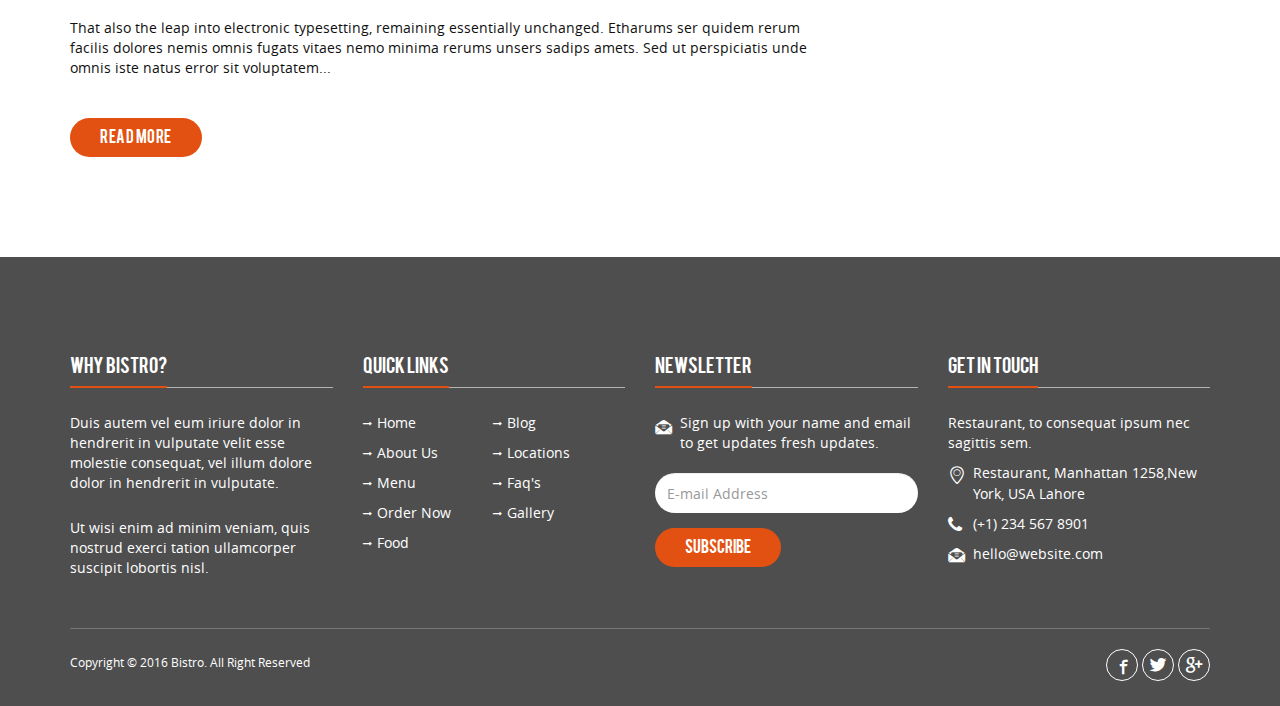
<file: blog.html>
<!doctype html>
<html lang="en">
<head>
<meta charset="utf-8">
<meta http-equiv="X-UA-Compatible" content="IE=edge">
<meta name="viewport" content="width=device-width, initial-scale=1">
<title>Bistro | Blog</title>
<link rel="stylesheet" type="text/css" href="css/bootstrap.min.css">
<link rel="stylesheet" type="text/css" href="css/font-awesome.min.css">
<link rel="stylesheet" type="text/css" href="css/bistro-icons.css">
<link rel="stylesheet" type="text/css" href="css/settings.css">
<link rel="stylesheet" type="text/css" href="css/owl.carousel.css">
<link rel="stylesheet" type="text/css" href="css/owl.transitions.css">
<link rel="stylesheet" type="text/css" href="css/jquery.fancybox.css">
<link rel="stylesheet" type="text/css" href="css/zerogrid.css">
<link rel="stylesheet" type="text/css" href="css/style.css">
<link rel="stylesheet" type="text/css" href="css/loader.css">
<link rel="shortcut icon" href="images/favicon.png">


<!--[if lt IE 9]>
    <script src="https://oss.maxcdn.com/html5shiv/3.7.2/html5shiv.min.js"></script>
    <script src="https://oss.maxcdn.com/respond/1.4.2/respond.min.js"></script>
<![endif]-->
</head>

<body>

<!--Loader-->
<div class="loader"> 
   <div class="cssload-container">
     <div class="cssload-circle"></div>
     <div class="cssload-circle"></div>
   </div>
</div>

<!--Top bar-->
<div class="topbar">
  <div class="container">
    <div class="row">
      <div class="col-md-12">
        <p class="pull-left hidden-xs">bistro Healthcare Come to Expect the Best in Town</p>
        <p class="pull-right"><i class="fa fa-ambulance"></i>Order Online 111-123-6789</p>
      </div>
    </div>
  </div>
</div>


<header id="main-navigation">
  <div id="navigation" data-spy="affix" data-offset-top="20">
    <div class="container">
      <div class="row">
      <div class="col-md-12">
        <nav class="navbar navbar-default">
          <div class="navbar-header">
            <button type="button" class="navbar-toggle collapsed" data-toggle="collapse" data-target="#fixed-collapse-navbar" aria-expanded="false"> 
            <span class="icon-bar top-bar"></span> <span class="icon-bar middle-bar"></span> <span class="icon-bar bottom-bar"></span> 
            </button>
           <a class="navbar-brand" href="index.html"><img src="images/logo.png" alt="logo" class="img-responsive"></a> 
         </div>
        
            <div id="fixed-collapse-navbar" class="navbar-collapse collapse navbar-right">
              <ul class="nav navbar-nav">
                <li class="dropdown">
                   <a href="#." class="dropdown-toggle" data-toggle="dropdown">Home</a>
                   <ul class="dropdown-menu">
                    <li><a href="index.html">Home V1</a></li>
                    <li><a href="index2.html">Home V2</a></li>
                  </ul>
                </li>
                <li><a href="food.html">Our Food</a></li>
                
                <li class="dropdown">
                  <a data-toggle="dropdown" href="#." class="dropdown-toggle">pages</a>
                  <ul class="dropdown-menu">
                    <li><a href="about.html">About Us</a></li>
                    <li><a href="menu.html">Menu</a></li>
                    <li><a href="blog-detail.html">Blog Detail</a></li>
                    <li><a href="faq.html">FAQ</a></li>
                  </ul>
                 </li>
                <li class="dropdown">
                  <a data-toggle="dropdown" href="#." class="dropdown-toggle">gallery</a>
                  <ul class="dropdown-menu">
                    <li><a href="gallery.html">Gallery Three</a></li>
                    <li><a href="gallery4c.html">Gallery Four column</a></li>
                    <li><a href="gallery2c.html">Gallery Two column</a></li>
                  </ul>
                </li>
                <li class="active"><a href="blog.html">blog</a></li>
                <li><a href="https://www.ubereats.com/au/store/grand-paradise/KRHfmFWuS7aiA4JXgjUeTA">Order Now</a></li>
                <li class="dropdown">
                  <!-- <a data-toggle="dropdown" href="#." class="dropdown-toggle">Location</a>
                  <ul class="dropdown-menu">
                    <li><a href="location.html">Location V1</a></li>
                    <li><a href="location2.html">Location V2</a></li>
                  </ul>
                </li> -->
              </ul>
            </div>
         </nav>
         </div>
       </div>
     </div>
  </div>
</header>



<!--Page header & Title-->
<section id="page_header">
<div class="page_title">
  <div class="container">
    <div class="row">
      <div class="col-md-12">
         <h2 class="title">Blog</h2>
         <p>Duis autem vel eum iriure dolor in hendrerit in vulputate velit</p>
      </div>
    </div>
  </div>
</div>  
</section>




<!-- Blogs -->
<section id="blog" class="padding-top">
  <div class="container">
    <div class="row">
      <div class="col-md-8 col-sm-7">
        <div class="blog_item padding-bottom">
           <h2>Celebration with Music</h2>
           <ul class="comments">
             <li><a href="#.">Nov 10, 2016</a></li>
             <li><a href="#."><i class="icon-chat-2"></i>5</a></li>
           </ul>
          <div class="image_container">
          <img src="images/blog1.jpg" class="img-responsive" alt="blog post">
          </div>
          <p>That also the leap into electronic typesetting, remaining essentially unchanged. Etharums ser quidem rerum facilis dolores nemis omnis 
          fugats vitaes nemo minima rerums unsers sadips amets. Sed ut perspiciatis unde omnis iste natus error sit voluptatem...</p>
          <a class="btn-common button3" href="blog-detail.html">Read more</a>
        </div>
        <div class="blog_item padding-bottom">
           <h2>Corporate Dining </h2>
           <ul class="comments">
             <li><a href="#.">Nov 10, 2016</a></li>
             <li><a href="#."><i class="icon-chat-2"></i>5</a></li>
           </ul>
          <div class="image_container">
           <div id="blog-slider" class="owl-carousel">
              <div class="item"><img src="images/blog2.jpg" class="img-responsive" alt="blog post"></div>
              <div class="item"><img src="images/blog3.jpg" class="img-responsive" alt="blog post"></div>
              <div class="item"><img src="images/blog4.jpg" class="img-responsive" alt="blog post"></div>
            </div>
          </div>
          <p>That also the leap into electronic typesetting, remaining essentially unchanged. Etharums ser quidem rerum facilis dolores nemis omnis 
          fugats vitaes nemo minima rerums unsers sadips amets. Sed ut perspiciatis unde omnis iste natus error sit voluptatem...</p>
          <a class="btn-common button3" href="blog-detail.html">Read more</a>
        </div>
        <div class="blog_item padding-bottom">
           <h2>Daily Exercide is Essential</h2>
           <ul class="comments">
             <li><a href="#.">Nov 10, 2016</a></li>
             <li><a href="#."><i class="icon-chat-2"></i>5</a></li>
           </ul>
          <div class="image_container">
          <img src="images/blog3.jpg" class="img-responsive" alt="blog post">
          </div>
          <p>That also the leap into electronic typesetting, remaining essentially unchanged. Etharums ser quidem rerum facilis dolores nemis omnis 
          fugats vitaes nemo minima rerums unsers sadips amets. Sed ut perspiciatis unde omnis iste natus error sit voluptatem...</p>
          <a class="btn-common button3" href="blog-detail.html">Read more</a>
        </div>
        <div class="blog_item padding-bottom">
           <h2>Presentation is as important as taste</h2>
           <ul class="comments">
             <li><a href="#.">Nov 10, 2016</a></li>
             <li><a href="#."><i class="icon-chat-2"></i>5</a></li>
           </ul>
          <div class="image_container">
          <img src="images/blog4.jpg" class="img-responsive" alt="blog post">
          </div>
          <p>That also the leap into electronic typesetting, remaining essentially unchanged. Etharums ser quidem rerum facilis dolores nemis omnis 
          fugats vitaes nemo minima rerums unsers sadips amets. Sed ut perspiciatis unde omnis iste natus error sit voluptatem...</p>
          <a class="btn-common button3" href="blog-detail.html">Read more</a>
        </div>
      </div>
      <div class="col-md-4 col-sm-5">
        <aside class="sidebar">
           <div class="widget">
            <ul class="tabs">
              <li class="active" rel="tab1">Popular </li>
              <li rel="tab2">Latest</li>
              <li rel="tab3">Comments</li>
            </ul>
           <div class="tab_container bg_grey">
          <h3 class="d_active tab_drawer_heading" rel="tab1">Popular</h3>
          <div id="tab1" class="tab_content">
            <div class="single_comments">
              <img alt="" src="images/avator1.jpg">
              <p><a href="#.">Celebration with Music </a>
              <span>Nov 05, 2016</span>
              </p>
              
            </div>
            <div class="clearfix"></div>
            <div class="single_comments">
              <img alt="" src="images/avator1.jpg">
              <p><a href="#.">Duis autem vel eum iriure dolor</a><span>Nov 25, 2016</span></p>
            </div>
            <div class="clearfix"></div>
            <div class="single_comments no-margin">
              <img alt="" src="images/avator1.jpg">
              <p><a href="#.">Lorem ipsum dolor sit amet</a> <span>Nov 05, 2016</span></p>
            </div>
            <div class="clearfix"></div>
          </div>
          <h3 class="tab_drawer_heading" rel="tab2">Latest</h3>
          <div id="tab2" class="tab_content">
            <div class="single_comments">
              <img alt="" src="images/avator1.jpg">
              <p><a href="#.">Lorem ipsum dolor sit amet</a> <span>Nov 05, 2016</span></p>
            </div>
          </div>
           <h3 class="tab_drawer_heading" rel="tab3">Comments</h3>
          <div id="tab3" class="tab_content">
            <div class="single_comments">
                <img alt="" src="images/avator1.jpg">
                <p><a href="#.">Ut wisi enim ad minim</a> <span>Nov 05, 2016</span></p>
                
             </div>
             <div class="single_comments">
              <img alt="" src="images/avator1.jpg">
              <p><a href="#.">Lorem ipsum dolor</a> <span>Nov 05, 2016</span></p>
              
            </div>
          </div> 
        </div>
           </div>
           <div class="widget">
             <h3>Categories</h3>
             <ul class="widget_links">
               <li><a href="#.">Food</a></li>
               <li><a href="#.">Special Occasion</a></li>
               <li><a href="#.">Presentation</a></li>
               <li><a href="#.">Corporate Dining</a></li>
               <li><a href="#.">Reservation</a></li>
             </ul>
           </div>
           <div class="widget">
             <h3>Tags</h3>
             <ul class="tags">
             <li><a href="#.">Our Events</a></li>
             <li><a href="#.">Lorem ipsum</a></li>
             <li><a href="#.">sit amet</a></li>
             <li><a href="#.">Lorem ipsum </a></li>
             <li><a href="#.">Presentation</a></li>
             <li><a href="#.">Reservation</a></li>
             <li><a href="#.">Special Occasion</a></li>
             <li><a href="#."> Lunch</a></li>
             </ul>
           </div>
        </aside>
    </div>
    </div>
  </div>
</section>



<!--Footer-->
<footer class="padding-top bg_black">
  <div class="container">
    <div class="row">
      <div class="col-md-3 col-sm-6 footer_column">
        <h4 class="heading">Why Bistro?</h4>
        <hr class="half_space">
        <p class="half_space">Duis autem vel eum iriure dolor in hendrerit in vulputate velit esse molestie consequat, vel illum dolore dolor in hendrerit in vulputate.</p>
        <p>Ut wisi enim ad minim veniam, quis nostrud exerci tation ullamcorper suscipit lobortis nisl.</p>
      </div>
      <div class="col-md-3 col-sm-6 footer_column">
        <h4 class="heading">Quick Links</h4>
        <hr class="half_space">
        <ul class="widget_links">
          <li><a href="index.html">Home</a></li>
          <li><a href="blog.html">Blog</a></li>
          <li><a href="about.html">About Us</a></li>
          <li><a href="location.html">Locations</a></li>
          <li><a href="menu.html">Menu</a></li>
          <li><a href="faq.html">Faq's</a></li>
          <li><a href="https://www.ubereats.com/au/store/grand-paradise/KRHfmFWuS7aiA4JXgjUeTA">Order Now</a></li>
          <li><a href="gallery.html">Gallery</a></li>
          <li><a href="food.html">Food</a></li>
        </ul>
      </div>
      <div class="col-md-3 col-sm-6 footer_column">
        <h4 class="heading">Newsletter</h4>
        <hr class="half_space">
        <p class="icon"><i class="icon-dollar"></i>Sign up with your name and email to get updates fresh updates.</p>
        <div id="result1" class="text-center"></div>        
        
       <form action="http://themesindustry.us13.list-manage.com/subscribe/post-json?u=4d80221ea53f3a4487ddebd93&id=494727d648&c=?" method="get" onSubmit="return false" class="newsletter">
          <div class="form-group">
            <input type="email" placeholder="E-mail Address" required name="EMAIL" id="EMAIL" class="form-control" />
          </div>
          <div class="form-group">
            <input type="submit" class="btn-submit button3" value="Subscribe" />
          </div>
        </form>
      </div>
      <div class="col-md-3 col-sm-6 footer_column">
        <h4 class="heading">Get in Touch</h4>
        <hr class="half_space">
        <p>Restaurant, to consequat ipsum nec sagittis sem.</p>
        <p class="address"><i class="icon-location"></i>Restaurant, Manhattan 1258,New York, USA Lahore</p>
        <p class="address"><i class="fa fa-phone"></i>(+1) 234 567 8901</p>
        <p class="address"><i class="icon-dollar"></i><a href="mailto:hello@website.com">hello@website.com</a></p>
      </div> 
    </div>
    <div class="row">
     <div class="col-md-12">
        <div class="copyright clearfix">
          <p>Copyright &copy; 2016 Bistro. All Right Reserved</p>
          <ul class="social_icon">
               <li><a href="#." class="facebook"><i class="icon-facebook5"></i></a></li>
               <li><a href="#." class="twitter"><i class="icon-twitter4"></i></a></li>
               <li><a href="#." class="google"><i class="icon-google"></i></a></li>
              </ul>
        </div>
      </div>
    </div>
  </div>
</footer>

<a href="#." id="back-top"><i class="fa fa-angle-up fa-2x"></i></a>

<script src="js/jquery-2.2.3.js" type="text/javascript"></script>
<script src="js/bootstrap.min.js" type="text/javascript"></script>
<script src="js/jquery.geocomplete.min.js"></script>
<script src="js/jquery.parallax-1.1.3.js"></script>
<script src="js/jquery.themepunch.tools.min.js"></script>
<script src="js/jquery.themepunch.revolution.min.js"></script>
<script src="js/slider.js" type="text/javascript"></script>
<script src="js/jquery.appear.js"></script>
<script src="js/jquery-countTo.js"></script>
<script src="js/owl.carousel.min.js" type="text/javascript"></script>
<script src="js/jquery.fancybox.js"></script>
<script src="js/jquery.mixitup.min.js"></script>
<script src="js/functions.js" type="text/javascript"></script>
</body>
</html>
</file>
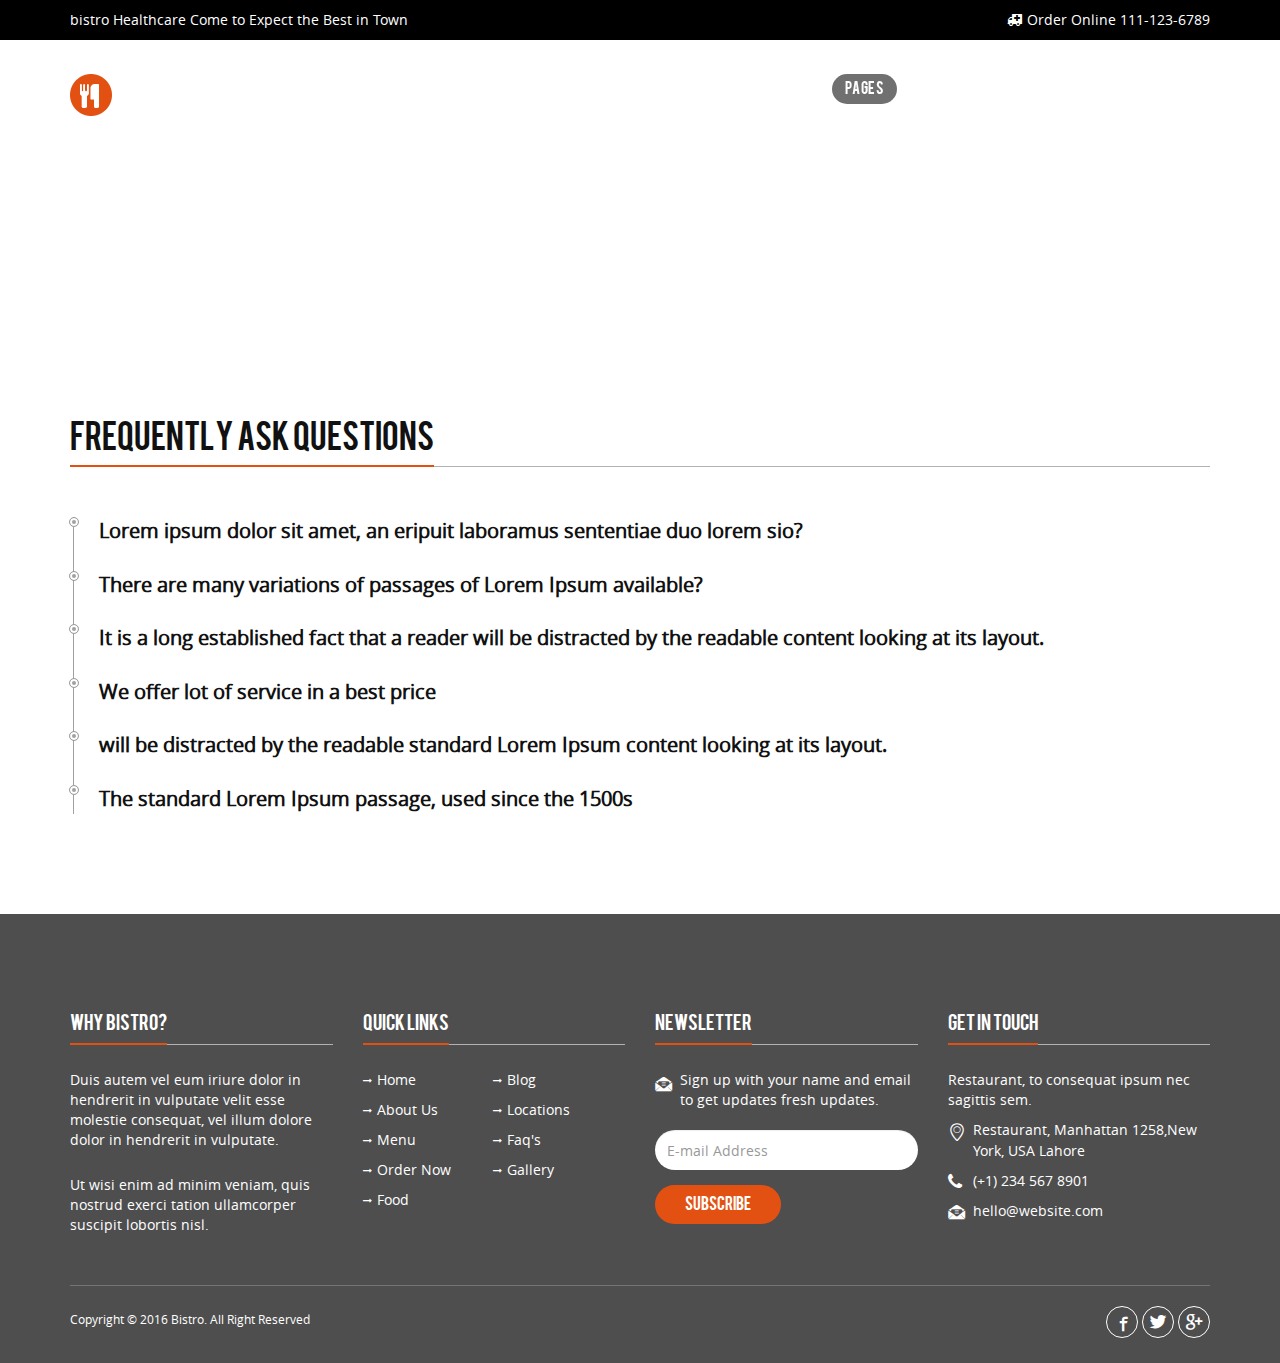
<file: faq.html>
<!doctype html>
<html lang="en">
<head>
<meta charset="utf-8">
<meta http-equiv="X-UA-Compatible" content="IE=edge">
<meta name="viewport" content="width=device-width, initial-scale=1">
<title>Bistro | FAQ</title>
<link rel="stylesheet" type="text/css" href="css/bootstrap.min.css">
<link rel="stylesheet" type="text/css" href="css/font-awesome.min.css">
<link rel="stylesheet" type="text/css" href="css/bistro-icons.css">
<link rel="stylesheet" type="text/css" href="css/settings.css">
<link rel="stylesheet" type="text/css" href="css/owl.carousel.css">
<link rel="stylesheet" type="text/css" href="css/owl.transitions.css">
<link rel="stylesheet" type="text/css" href="css/jquery.fancybox.css">
<link rel="stylesheet" type="text/css" href="css/zerogrid.css">
<link rel="stylesheet" type="text/css" href="css/style.css">
<link rel="stylesheet" type="text/css" href="css/loader.css">
<link rel="shortcut icon" href="images/favicon.png">

<!--[if lt IE 9]>
    <script src="https://oss.maxcdn.com/html5shiv/3.7.2/html5shiv.min.js"></script>
    <script src="https://oss.maxcdn.com/respond/1.4.2/respond.min.js"></script>
<![endif]-->
</head>

<body>

<!--Loader-->
<div class="loader"> 
   <div class="cssload-container">
     <div class="cssload-circle"></div>
     <div class="cssload-circle"></div>
   </div>
</div>

<!--Top bar-->
<div class="topbar">
  <div class="container">
    <div class="row">
      <div class="col-md-12">
        <p class="pul-left hidden-xs">bistro Healthcare Come to Expect the Best in Town</p>
        <p class="pull-right"><i class="fa fa-ambulance"></i>Order Online 111-123-6789</p>
      </div>
    </div>
  </div>
</div>


<!--Header-->
<header id="main-navigation">
  <div id="navigation" data-spy="affix" data-offset-top="20">
    <div class="container">
      <div class="row">
      <div class="col-md-12">
        <nav class="navbar navbar-default">
          <div class="navbar-header">
            <button type="button" class="navbar-toggle collapsed" data-toggle="collapse" data-target="#fixed-collapse-navbar" aria-expanded="false"> 
            <span class="icon-bar top-bar"></span> <span class="icon-bar middle-bar"></span> <span class="icon-bar bottom-bar"></span> 
            </button>
           <a class="navbar-brand" href="index.html"><img src="images/logo.png" alt="logo" class="img-responsive"></a> 
         </div>
        
            <div id="fixed-collapse-navbar" class="navbar-collapse collapse navbar-right">
              <ul class="nav navbar-nav">
                <li class="dropdown">
                   <a href="#." class="dropdown-toggle" data-toggle="dropdown">Home</a>
                   <ul class="dropdown-menu">
                    <li><a href="index.html">Home V1</a></li>
                    <li><a href="index2.html">Home V2</a></li>
                  </ul>
                </li>
                <li><a href="food.html">Our Food</a></li>
                
                <li class="dropdown active">
                  <a data-toggle="dropdown" href="#." class="dropdown-toggle">pages</a>
                  <ul class="dropdown-menu">
                    <li><a href="about.html">About Us</a></li>
                    <li><a href="menu.html">Menu</a></li>
                    <li><a href="blog-detail.html">Blog Detail</a></li>
                    <li><a href="faq.html">FAQ</a></li>
                  </ul>
                 </li>
                <li class="dropdown">
                  <a data-toggle="dropdown" href="#." class="dropdown-toggle">gallery</a>
                  <ul class="dropdown-menu">
                    <li><a href="gallery.html">Gallery Three</a></li>
                    <li><a href="gallery4c.html">Gallery Four column</a></li>
                    <li><a href="gallery2c.html">Gallery Two column</a></li>
                  </ul>
                </li>
                <li><a href="blog.html">blog</a></li>
                <li><a href="https://www.ubereats.com/au/store/grand-paradise/KRHfmFWuS7aiA4JXgjUeTA">Order Now</a></li>
                <li class="dropdown">
                  <a data-toggle="dropdown" href="#." class="dropdown-toggle">Location</a>
                  <ul class="dropdown-menu">
                    <li><a href="location.html">Location V1</a></li>
                    <li><a href="location2.html">Location V2</a></li>
                  </ul>
                </li>
              </ul>
            </div>
         </nav>
         </div>
       </div>
     </div>
  </div>
</header>

<!--Page header & Title-->
<section id="page_header">
<div class="page_title">
  <div class="container">
    <div class="row">
      <div class="col-md-12">
         <h2 class="title">FAQ’s</h2>
         <p>Duis autem vel eum iriure dolor in hendrerit in vulputate velit</p>
      </div>
    </div>
  </div>
</div>  
</section>



<section id="faq" class="padding">
  <div class="container">
    <div class="row">
      <div class="col-md-12">
      <h2 class="heading">Frequently ask Questions</h2>
      <hr class="heading_space">
        <div class='faq_wrapper'>
          <ul class='items'>
            <li>
              <a href='#'> Lorem ipsum dolor sit amet, an eripuit laboramus sententiae duo lorem sio?</a>
              <ul class='sub-items'>
                <li>
                  <p class="half_space">Lorem Ipsum is that it has a more-or-less normal distribution of letters, as opposed to using 'Content here, content here', making it look 
                  like readable English. Many desktop publishing packages and web page editors now use Lorem Ipsum as their default model text, and a search 
                  for 'lorem ipsum' will uncover many web sites still in their infancy.</p>
                  <p>Various versions have evolved over the years, sometimes by accident, sometimes on purpose Many desktop publishing packages and web page 
                  editors now use Lorem Ipsum as their default model text (injected humour and the like).</p>
                </li>
              </ul>
            </li>
            <li>
              <a href='#'>There are many variations of passages of Lorem Ipsum available?</a>
              <ul class='sub-items'>
                <li>
                  <p>Various versions have evolved over the years, sometimes by accident, sometimes on purpose Many desktop publishing packages and web page 
                  editors now use Lorem Ipsum as their default model text (injected humour and the like).</p>
                </li>
              </ul>
            </li>
            <li>
              <a href='#'>It is a long established fact that a reader will be distracted by the readable content looking at its layout.</a>
              <ul class='sub-items'>
                <li>
                  <p class="half_space">Various versions have evolved over the years, sometimes by accident, sometimes on purpose Many desktop publishing packages and web page 
                  editors now use Lorem Ipsum as their default model text (injected humour and the like).</p>
                  <p>Various versions have evolved over the years, sometimes by accident, sometimes on purpose Many desktop publishing packages and web page 
                  editors now use Lorem Ipsum as their default model text (injected humour and the like).</p>
                </li>
              </ul>
            </li>
            <li>
              <a href='#'>We offer lot of service in a best price</a>
              <ul class='sub-items'>
                <li>
                  <p>Various versions have evolved over the years, sometimes by accident, sometimes on purpose Many desktop publishing packages and web page 
                  editors now use Lorem Ipsum as their default model text (injected humour and the like).</p>
                </li>
              </ul>
            </li>
            <li>
              <a href='#'>will be distracted by the readable standard Lorem Ipsum content looking at its layout.</a>
              <ul class='sub-items'>
                <li>
                  <p>Various versions have evolved over the years, sometimes by accident, sometimes on purpose Many desktop publishing packages and web page 
                  editors now use Lorem Ipsum as their default model text (injected humour and the like).</p>
                </li>
              </ul>
            </li>
            <li>
              <a href='#'>The standard Lorem Ipsum passage, used since the 1500s</a>
              <ul class='sub-items'>
                <li>
                  <p>Various versions have evolved over the years, sometimes by accident, sometimes on purpose Many desktop publishing packages and web page 
                  editors now use Lorem Ipsum as their default model text (injected humour and the like).</p>
                </li>
              </ul>
            </li>
          </ul>
        </div>
      </div>
    </div>
  </div>
</section>



<!--Footer-->
<footer class="padding-top bg_black">
  <div class="container">
    <div class="row">
      <div class="col-md-3 col-sm-6 footer_column">
        <h4 class="heading">Why Bistro?</h4>
        <hr class="half_space">
        <p class="half_space">Duis autem vel eum iriure dolor in hendrerit in vulputate velit esse molestie consequat, vel illum dolore dolor in hendrerit in vulputate.</p>
        <p>Ut wisi enim ad minim veniam, quis nostrud exerci tation ullamcorper suscipit lobortis nisl.</p>
      </div>
      <div class="col-md-3 col-sm-6 footer_column">
        <h4 class="heading">Quick Links</h4>
        <hr class="half_space">
        <ul class="widget_links">
          <li><a href="index.html">Home</a></li>
          <li><a href="blog.html">Blog</a></li>
          <li><a href="about.html">About Us</a></li>
          <li><a href="location.html">Locations</a></li>
          <li><a href="menu.html">Menu</a></li>
          <li><a href="faq.html">Faq's</a></li>
          <li><a href="https://www.ubereats.com/au/store/grand-paradise/KRHfmFWuS7aiA4JXgjUeTA">Order Now</a></li>
          <li><a href="gallery.html">Gallery</a></li>
          <li><a href="food.html">Food</a></li>
        </ul>
      </div>
      <div class="col-md-3 col-sm-6 footer_column">
        <h4 class="heading">Newsletter</h4>
        <hr class="half_space">
        <p class="icon"><i class="icon-dollar"></i>Sign up with your name and email to get updates fresh updates.</p>
        <div id="result1" class="text-center"></div>        
        
       <form action="http://themesindustry.us13.list-manage.com/subscribe/post-json?u=4d80221ea53f3a4487ddebd93&id=494727d648&c=?" method="get" onSubmit="return false" class="newsletter">
          <div class="form-group">
            <input type="email" placeholder="E-mail Address" required name="EMAIL" id="EMAIL" class="form-control" />
          </div>
          <div class="form-group">
            <input type="submit" class="btn-submit button3" value="Subscribe" />
          </div>
        </form>
      </div>
      <div class="col-md-3 col-sm-6 footer_column">
        <h4 class="heading">Get in Touch</h4>
        <hr class="half_space">
        <p>Restaurant, to consequat ipsum nec sagittis sem.</p>
        <p class="address"><i class="icon-location"></i>Restaurant, Manhattan 1258,New York, USA Lahore</p>
        <p class="address"><i class="fa fa-phone"></i>(+1) 234 567 8901</p>
        <p class="address"><i class="icon-dollar"></i><a href="mailto:hello@website.com">hello@website.com</a></p>
      </div> 
    </div>
    <div class="row">
     <div class="col-md-12">
        <div class="copyright clearfix">
          <p>Copyright &copy; 2016 Bistro. All Right Reserved</p>
          <ul class="social_icon">
               <li><a href="#." class="facebook"><i class="icon-facebook5"></i></a></li>
               <li><a href="#." class="twitter"><i class="icon-twitter4"></i></a></li>
               <li><a href="#." class="google"><i class="icon-google"></i></a></li>
              </ul>
        </div>
      </div>
    </div>
  </div>
</footer>

<a href="#." id="back-top"><i class="fa fa-angle-up fa-2x"></i></a>

<script src="js/jquery-2.2.3.js" type="text/javascript"></script>
<script src="js/bootstrap.min.js" type="text/javascript"></script>
<script src="js/jquery.parallax-1.1.3.js"></script>
<script src="js/jquery.appear.js"></script>  
<script src="js/jquery-countTo.js"></script>
<script src="js/owl.carousel.min.js" type="text/javascript"></script>
<script src="js/jquery.fancybox.js"></script>
<script src="js/jquery.mixitup.min.js"></script>
<script src="js/functions.js" type="text/javascript"></script>
</body>
</html>
</file>
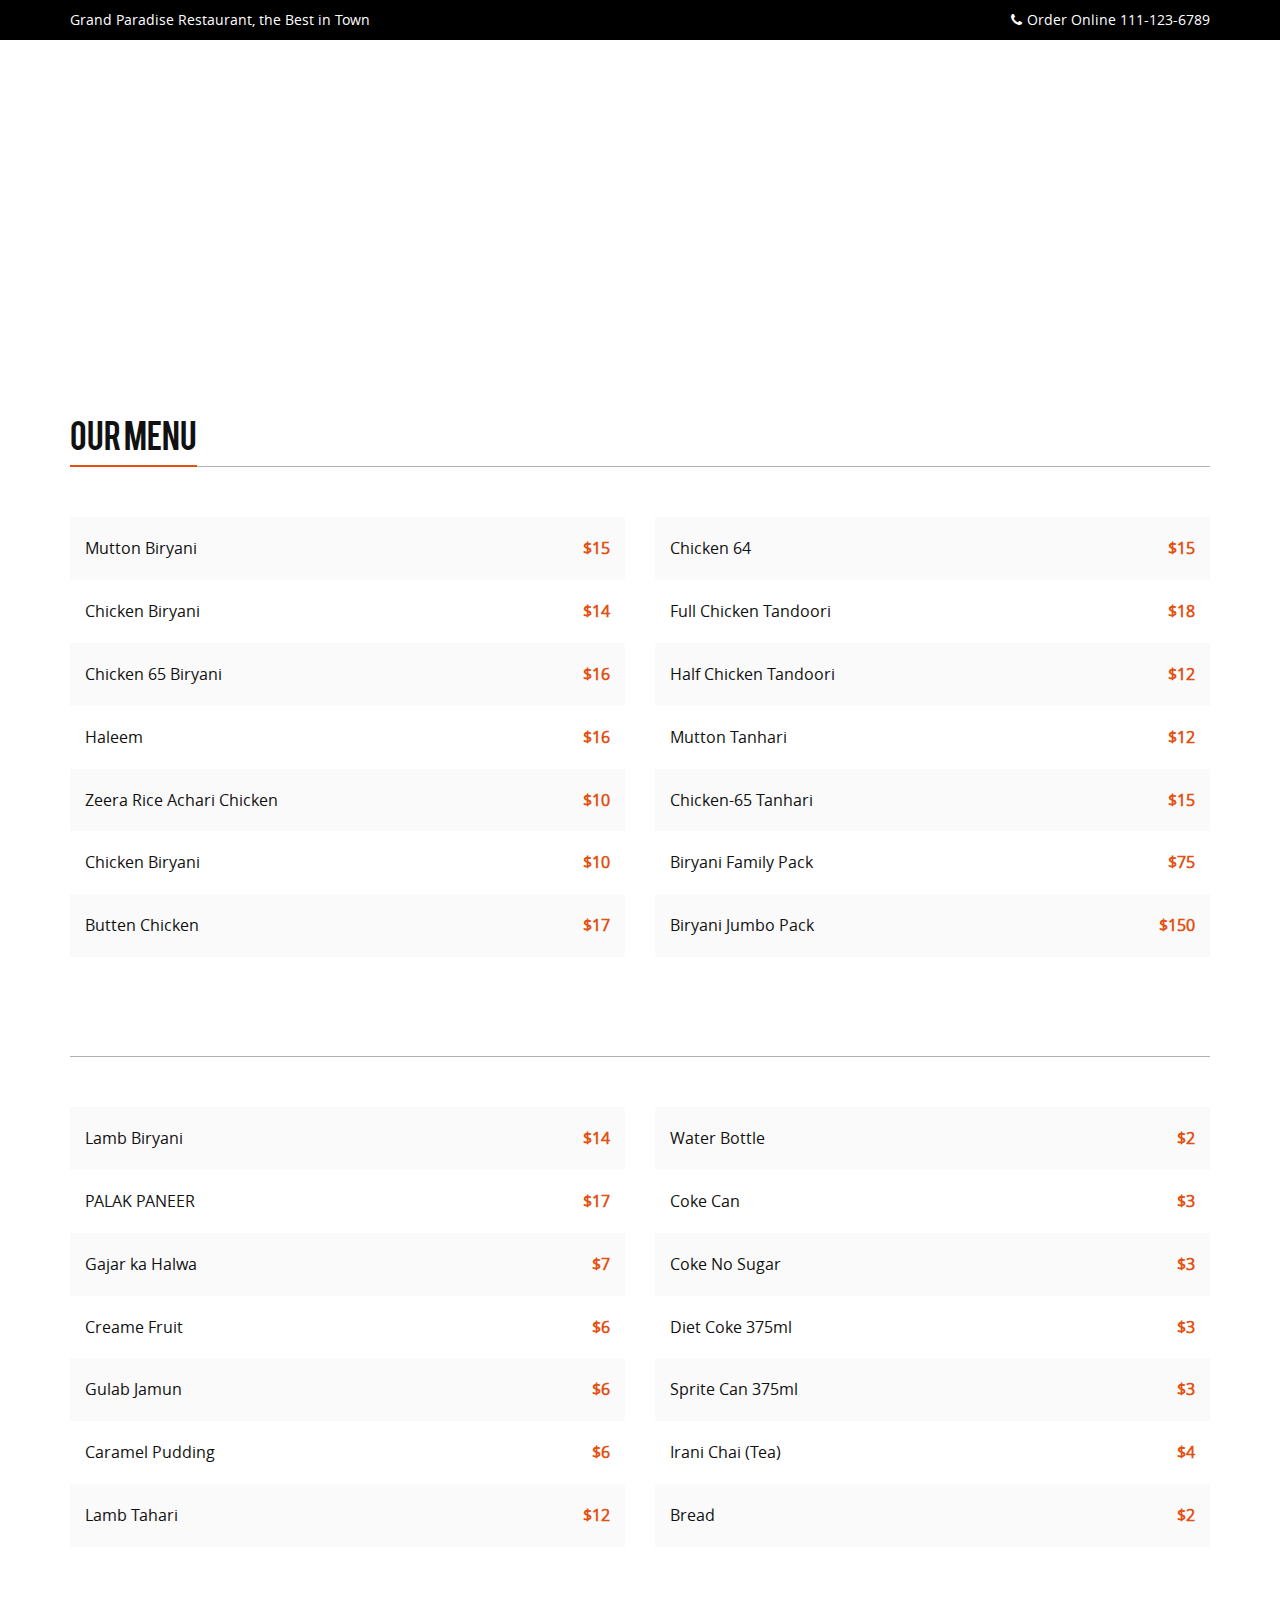
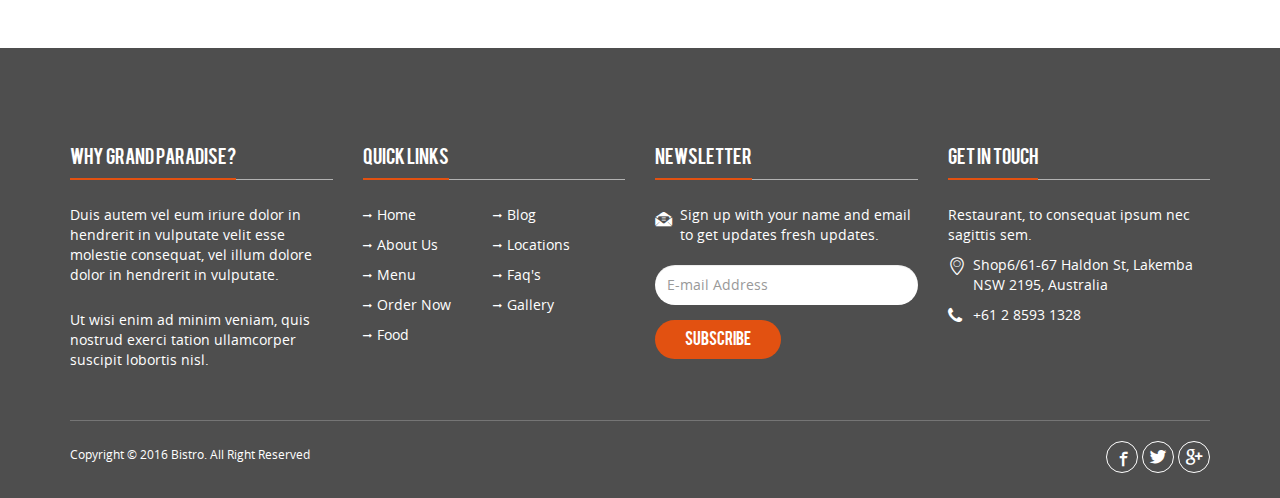
<file: menu.html>
<!doctype html>
<html lang="en">
<head>
<meta charset="utf-8">
<meta http-equiv="X-UA-Compatible" content="IE=edge">
<meta name="viewport" content="width=device-width, initial-scale=1">
<title>Bistro | Menu</title>
<link rel="stylesheet" type="text/css" href="css/bootstrap.min.css">
<link rel="stylesheet" type="text/css" href="css/font-awesome.min.css">
<link rel="stylesheet" type="text/css" href="css/bistro-icons.css">
<link rel="stylesheet" type="text/css" href="css/animate.min.css">
<link rel="stylesheet" type="text/css" href="css/settings.css">
<link rel="stylesheet" type="text/css" href="css/owl.carousel.css">
<link rel="stylesheet" type="text/css" href="css/owl.transitions.css">
<link rel="stylesheet" type="text/css" href="css/style.css">
<link rel="stylesheet" type="text/css" href="css/loader.css">
<link rel="shortcut icon" href="images/favicon.png">
<!--[if lt IE 9]>
    <script src="https://oss.maxcdn.com/html5shiv/3.7.2/html5shiv.min.js"></script>
    <script src="https://oss.maxcdn.com/respond/1.4.2/respond.min.js"></script>
<![endif]-->
</head>

<body>

<!--Loader-->
<div class="loader"> 
   <div class="cssload-container">
     <div class="cssload-circle"></div>
     <div class="cssload-circle"></div>
   </div>
</div>

<!--Top bar-->
<div class="topbar">
  <div class="container">
    <div class="row">
      <div class="col-md-12">
        <p class="pull-left hidden-xs">Grand Paradise Restaurant, the Best in Town</p>
        <p class="pull-right"><i class="fa fa-phone"></i>Order Online 111-123-6789</p>
      </div>
    </div>
  </div>
</div>

<!--Header-->
<header id="main-navigation">
  <div id="navigation" data-spy="affix" data-offset-top="20">
    <div class="container">
      <div class="row">
        <div class="col-md-12">
          <nav class="navbar navbar-default">
            <div class="navbar-header">
              <button type="button" class="navbar-toggle collapsed" data-toggle="collapse"
                data-target="#fixed-collapse-navbar" aria-expanded="false">
                <span class="icon-bar top-bar"></span> <span class="icon-bar middle-bar"></span> <span
                  class="icon-bar bottom-bar"></span>
              </button>
              <a class="navbar-brand" href="index.html"></a><h1 style="font-size:25px;position: relative;
              top: 30px;">Grand Paradise</h1></a>
            </div>

            <div id="fixed-collapse-navbar" class="navbar-collapse collapse navbar-right">
              <ul class="nav navbar-nav">
                <li class="">
                  <a href="index.html">Home</a>


                </li>
                <li><a href="food.html">Our Food</a></li>
                <li class="dropdown">
                  <a data-toggle="dropdown" href="#." class="dropdown-toggle active">pages</a>
                  <ul class="dropdown-menu">
                    <li><a href="menu.html">Menu</a></li>
                    <li><a href="blog-detail.html">Blog Detail</a></li>
                    <li><a href="faq.html">FAQ</a></li>
                  </ul>
                </li>
                <li class="dropdown">
                  <a href="gallery.html">gallery</a>


                </li>
                <li><a href="blog.html">blog</a></li>
                <li><a href="https://www.ubereats.com/au/store/grand-paradise/KRHfmFWuS7aiA4JXgjUeTA">Order Now</a></li>
                
                   
                    
                  
              </ul>
            </div>
          </nav>
        </div>
      </div>
    </div>
  </div>
</header>

<!--Page header & Title-->
<section id="page_header">
<div class="page_title">
  <div class="container">
    <div class="row">
      <div class="col-md-12">
         <h2 class="title">Menu</h2>
         <p>Duis autem vel eum iriure dolor in hendrerit in vulputate velit</p>
      </div>
    </div>
  </div>
</div>  
</section>

<!--Pricings-->
<section id="pricing" class="padding-top">
  <div class="container">
    <div class="row">
      <div class="col-md-12">
        <h2 class="heading">Our menu</h2>
        <hr class="heading_space">
      </div>
      <div class="col-sm-6">
        <div class="price padding-bottom">
          <div class="price_body">
             <ul class="pricing_feature">
              <li>Mutton Biryani<strong>$15</strong></li>
              <li>Chicken Biryani<strong>$14</strong> </li>
              <li>Chicken 65 Biryani<strong>$16</strong> </li>
              <li>Haleem<strong>$16</strong> </li>
              <li>Zeera Rice Achari Chicken<strong>$10</strong> </li>
              <li>Chicken Biryani<strong>$10</strong> </li>
              <li>Butten Chicken<strong>$17</strong> </li>
            </ul>
          </div>
        </div>
      </div>
      <div class="col-sm-6">
        <div class="price padding-bottom">
          <div class="price_body">
             <ul class="pricing_feature">
              <li>Chicken 64 <strong>$15</strong> </li>
              <li>Full Chicken Tandoori<strong>$18</strong> </li>
              <li>Half Chicken Tandoori<strong>$12</strong> </li>
              <li>Mutton Tanhari<strong>$12</strong> </li>
              <li>Chicken-65 Tanhari<strong>$15</strong> </li>
              <li>Biryani Family Pack<strong>$75</strong> </li>
              <li>Biryani Jumbo Pack<strong>$150</strong> </li>
            </ul>
          </div>
        </div>
      </div>
    </div>
    <div class="row">
      <div class="col-md-12">
        <!-- <h2 class="heading">Our menu</h2> -->
        <hr class="heading_space">
      </div>
      <div class="col-sm-6">
        <div class="price padding-bottom">
          <div class="price_body">
             <ul class="pricing_feature">
              <li>Lamb Biryani<strong>$14</strong> </li>
              <li>PALAK PANEER<strong>$17</strong> </li>
              <li>Gajar ka Halwa <strong>$7</strong> </li>
              <li>Creame Fruit<strong>$6</strong> </li>
              <li>Gulab Jamun<strong>$6</strong> </li>
              <li>Caramel Pudding<strong>$6</strong> </li>
              <li>Lamb Tahari<strong>$12</strong> </li>
            </ul>
          </div>
        </div>
      </div>
      <div class="col-sm-6">
        <div class="price padding-bottom">
          <div class="price_body">
             <ul class="pricing_feature">
              <li>Water Bottle<strong>$2</strong> </li>
              <li>Coke Can<strong>$3</strong> </li>
              <li> Coke No Sugar<strong>$3</strong> </li>
              <li>Diet Coke 375ml<strong>$3</strong> </li>
              <li>Sprite Can 375ml<strong>$3</strong> </li>
              <li>Irani Chai (Tea)<strong>$4</strong> </li>
              <li>Bread<strong>$2</strong> </li>
            </ul>
          </div>
        </div>
      </div>
    </div>
    <div class="row">
      <div class="col-md-12">
          </div>
        </div>
      </div>
    </div>
  </div>
</section>


<!--Footer-->
<footer class="padding-top bg_black">
  <div class="container">
    <div class="row">
      <div class="col-md-3 col-sm-6 footer_column">
        <h4 class="heading">Why Grand Paradise?</h4>
        <hr class="half_space">
        <p class="half_space">Duis autem vel eum iriure dolor in hendrerit in vulputate velit esse molestie consequat, vel illum dolore dolor in hendrerit in vulputate.</p>
        <p>Ut wisi enim ad minim veniam, quis nostrud exerci tation ullamcorper suscipit lobortis nisl.</p>
      </div>
      <div class="col-md-3 col-sm-6 footer_column">
        <h4 class="heading">Quick Links</h4>
        <hr class="half_space">
        <ul class="widget_links">
          <li><a href="index.html">Home</a></li>
          <li><a href="blog.html">Blog</a></li>
          <li><a href="about.html">About Us</a></li>
          <li><a href="location.html">Locations</a></li>
          <li><a href="menu.html">Menu</a></li>
          <li><a href="faq.html">Faq's</a></li>
          <li><a href="https://www.ubereats.com/au/store/grand-paradise/KRHfmFWuS7aiA4JXgjUeTA">Order Now</a></li>
          <li><a href="gallery.html">Gallery</a></li>
          <li><a href="food.html">Food</a></li>
        </ul>
      </div>
      <div class="col-md-3 col-sm-6 footer_column">
        <h4 class="heading">Newsletter</h4>
        <hr class="half_space">
        <p class="icon"><i class="icon-dollar"></i>Sign up with your name and email to get updates fresh updates.</p>
        <div id="result1" class="text-center"></div>        
        
       <form action="http://themesindustry.us13.list-manage.com/subscribe/post-json?u=4d80221ea53f3a4487ddebd93&id=494727d648&c=?" method="get" onSubmit="return false" class="newsletter">
          <div class="form-group">
            <input type="email" placeholder="E-mail Address" required name="EMAIL" id="EMAIL" class="form-control" />
          </div>
          <div class="form-group">
            <input type="submit" class="btn-submit button3" value="Subscribe" />
          </div>
        </form>
      </div>
      <div class="col-md-3 col-sm-6 footer_column">
        <h4 class="heading">Get in Touch</h4>
        <hr class="half_space">
        <p>Restaurant, to consequat ipsum nec sagittis sem.</p>
        <p class="address"><i class="icon-location"></i>Shop6/61-67 Haldon St, Lakemba NSW 2195, Australia</p>
        <p class="address"><i class="fa fa-phone"></i>+61 2 8593 1328</p>
        <!-- <p class="address"><i class="icon-dollar"></i><a href="mailto:hello@website.com">hello@website.com</a></p> -->
      </div> 
    </div>
    <div class="row">
     <div class="col-md-12">
        <div class="copyright clearfix">
          <p>Copyright &copy; 2016 Bistro. All Right Reserved</p>
          <ul class="social_icon">
               <li><a href="#." class="facebook"><i class="icon-facebook5"></i></a></li>
               <li><a href="#." class="twitter"><i class="icon-twitter4"></i></a></li>
               <li><a href="#." class="google"><i class="icon-google"></i></a></li>
              </ul>
        </div>
      </div>
    </div>
  </div>
</footer>

<a href="#." id="back-top"><i class="fa fa-angle-up fa-2x"></i></a>

<script src="js/jquery-2.2.3.js" type="text/javascript"></script>
<script src="js/bootstrap.min.js" type="text/javascript"></script>
<script src="js/jquery.parallax-1.1.3.js"></script>
<script src="js/jquery.appear.js"></script>  
<script src="js/jquery-countTo.js"></script>
<script src="js/owl.carousel.min.js" type="text/javascript"></script>
<script src="js/jquery.fancybox.js"></script>
<script src="js/jquery.mixitup.min.js"></script>
<script src="js/functions.js" type="text/javascript"></script>
</body>
</html>
</file>
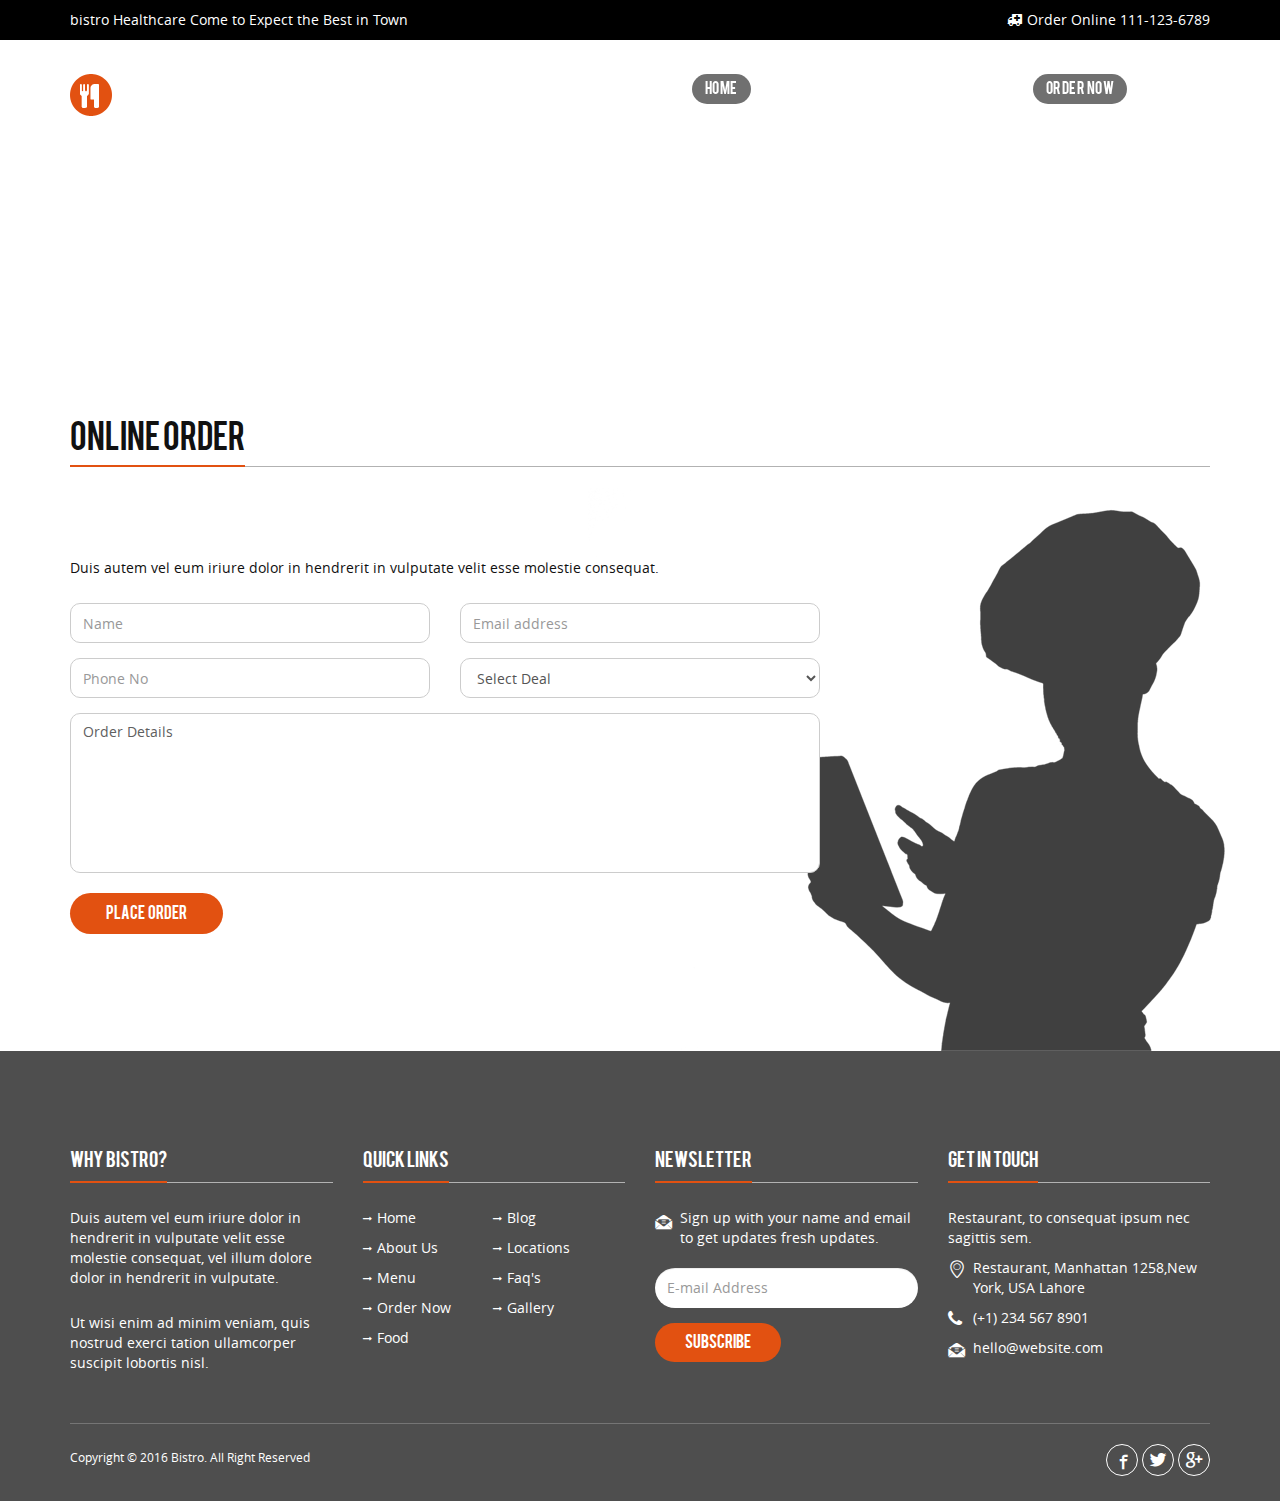
<file: order.html>
<!doctype html>
<html lang="en">
<head>
<meta charset="utf-8">
<meta http-equiv="X-UA-Compatible" content="IE=edge">
<meta name="viewport" content="width=device-width, initial-scale=1">
<title>Bistro | Order Now</title>
<link rel="stylesheet" type="text/css" href="css/bootstrap.min.css">
<link rel="stylesheet" type="text/css" href="css/font-awesome.min.css">
<link rel="stylesheet" type="text/css" href="css/bistro-icons.css">
<link rel="stylesheet" type="text/css" href="css/settings.css">
<link rel="stylesheet" type="text/css" href="css/owl.carousel.css">
<link rel="stylesheet" type="text/css" href="css/owl.transitions.css">
<link rel="stylesheet" type="text/css" href="css/jquery.fancybox.css">
<link rel="stylesheet" type="text/css" href="css/bootstrap-datetimepicker.css">
<link rel="stylesheet" type="text/css" href="css/zerogrid.css">
<link rel="stylesheet" type="text/css" href="css/style.css">
<link rel="stylesheet" type="text/css" href="css/loader.css">
<link rel="shortcut icon" href="images/favicon.png">

<!--[if lt IE 9]>
    <script src="https://oss.maxcdn.com/html5shiv/3.7.2/html5shiv.min.js"></script>
    <script src="https://oss.maxcdn.com/respond/1.4.2/respond.min.js"></script>
<![endif]-->
</head>

<body>

<!--Loader-->
<div class="loader"> 
   <div class="cssload-container">
     <div class="cssload-circle"></div>
     <div class="cssload-circle"></div>
   </div>
</div>

<!--Top bar-->
<div class="topbar">
  <div class="container">
    <div class="row">
      <div class="col-md-12">
        <p class="pull-left hidden-xs">bistro Healthcare Come to Expect the Best in Town</p>
        <p class="pull-right"><i class="fa fa-ambulance"></i>Order Online 111-123-6789</p>
      </div>
    </div>
  </div>
</div>



<header id="main-navigation">
  <div id="navigation" data-spy="affix" data-offset-top="20">
    <div class="container">
      <div class="row">
      <div class="col-md-12">
        <nav class="navbar navbar-default">
          <div class="navbar-header">
            <button type="button" class="navbar-toggle collapsed" data-toggle="collapse" data-target="#fixed-collapse-navbar" aria-expanded="false"> 
            <span class="icon-bar top-bar"></span> <span class="icon-bar middle-bar"></span> <span class="icon-bar bottom-bar"></span> 
            </button>
           <a class="navbar-brand" href="index.html"><img src="images/logo.png" alt="logo" class="img-responsive"></a> 
         </div>
        
            <div id="fixed-collapse-navbar" class="navbar-collapse collapse navbar-right">
              <ul class="nav navbar-nav">
                <li class="dropdown active">
                   <a href="#." class="dropdown-toggle" data-toggle="dropdown">Home</a>
                   <ul class="dropdown-menu">
                    <li><a href="index.html">Home V1</a></li>
                    <li><a href="index2.html">Home V2</a></li>
                  </ul>
                </li>
                <li><a href="food.html">Our Food</a></li>
                
                <li class="dropdown">
                  <a data-toggle="dropdown" href="#." class="dropdown-toggle">pages</a>
                  <ul class="dropdown-menu">
                    <li><a href="about.html">About Us</a></li>
                    <li><a href="menu.html">Menu</a></li>
                    <li><a href="blog-detail.html">Blog Detail</a></li>
                    <li><a href="faq.html">FAQ</a></li>
                  </ul>
                 </li>
                <li class="dropdown">
                  <a data-toggle="dropdown" href="#." class="dropdown-toggle">gallery</a>
                  <ul class="dropdown-menu">
                    <li><a href="gallery.html">Gallery Three</a></li>
                    <li><a href="gallery4c.html">Gallery Four column</a></li>
                    <li><a href="gallery2c.html">Gallery Two column</a></li>
                  </ul>
                </li>
                <li><a href="blog.html">blog</a></li>
                <li class="active"><a href="order.html">Order Now</a></li>
                <li class="dropdown">
                  <a data-toggle="dropdown" href="#." class="dropdown-toggle">Location</a>
                  <ul class="dropdown-menu">
                    <li><a href="location.html">Location V1</a></li>
                    <li><a href="location2.html">Location V2</a></li>
                  </ul>
                </li>
              </ul>
            </div>
         </nav>
         </div>
       </div>
     </div>
  </div>
</header>

<!--Page header & Title-->
<section id="page_header">
<div class="page_title">
  <div class="container">
    <div class="row">
      <div class="col-md-12">
         <h2 class="title">Order Online</h2>
         <p>Duis autem vel eum iriure dolor in hendrerit in vulputate velit</p>
      </div>
    </div>
  </div>
</div>  
</section>

<section id="order-form" class="order-page">
  <div class="container order_form padding">
    <div class="row">
      <div class="col-md-12 appointment_form">
        <h2 class="heading">Online Order</h2>
        <hr class="heading_space">
      <div class="row">  
       <div class="col-md-8">
       <form onSubmit="return false" id="order_form" class="callus">
            <div class="row">
            <div class="form-group col-md-12">
            <div id="result" class="text-center"></div></div></div>
             <div class="row">
             <div class="form-group col-md-12">
            <p>Duis autem vel eum iriure dolor in hendrerit in vulputate velit esse molestie consequat.</p>
            </div></div>
              <div class="row">
                <div class="col-md-6">
                  <div class="form-group">
                    <input type="text" class="form-control" placeholder="Name"  name="name" id="name"  required>
                  </div>
                </div>
                <div class="col-md-6">
                  <div class="form-group">
                   <input type="email" class="form-control" placeholder="Email address" name="email" id="email" required>
                  </div>
                </div>
                <div class="col-md-6">
                  <div class="form-group">
                    <input type="text" class="form-control" placeholder="Phone No" name="phone" id="phone" required>
                  </div>
                </div>
                <div class="col-md-6">
                  <div class="form-group">

                   <select class="form-control" id="deal" name="deal">
                       <option> Select Deal </option>
                       <option> Deal One ($200) </option>
                       <option> Deal Two ($500) </option>
                       <option> Deal Three ($900) </option>
                       <option> Deal Four ($1300) </option>
                    </select>
                  </div>
                </div>
                <div class="col-md-12">
                  <div class="form-group">
                    <textarea placeholder="Order Details"  id="message" name="message" required></textarea>
                  </div>
                  <div class="form-group">
                     <div class="btn-submit btn-common-white">
                    <input type="submit" value="Place &nbsp; Order" id="btn_order_submit" />
                    </div>
                  </div>
                </div>
              </div>
              
            </form>
           </div> 
           </div>
      </div>
      <div class="col-md-3">
      </div>
    </div>
    <div class="col-md-3"></div>
  </div>
</section>



<!--Footer-->
<footer class="padding-top bg_black">
  <div class="container">
    <div class="row">
      <div class="col-md-3 col-sm-6 footer_column">
        <h4 class="heading">Why Bistro?</h4>
        <hr class="half_space">
        <p class="half_space">Duis autem vel eum iriure dolor in hendrerit in vulputate velit esse molestie consequat, vel illum dolore dolor in hendrerit in vulputate.</p>
        <p>Ut wisi enim ad minim veniam, quis nostrud exerci tation ullamcorper suscipit lobortis nisl.</p>
      </div>
      <div class="col-md-3 col-sm-6 footer_column">
        <h4 class="heading">Quick Links</h4>
        <hr class="half_space">
        <ul class="widget_links">
          <li><a href="index.html">Home</a></li>
          <li><a href="blog.html">Blog</a></li>
          <li><a href="about.html">About Us</a></li>
          <li><a href="location.html">Locations</a></li>
          <li><a href="menu.html">Menu</a></li>
          <li><a href="faq.html">Faq's</a></li>
          <li><a href="https://www.ubereats.com/au/store/grand-paradise/KRHfmFWuS7aiA4JXgjUeTA">Order Now</a></li>
          <li><a href="gallery.html">Gallery</a></li>
          <li><a href="food.html">Food</a></li>
        </ul>
      </div>
      <div class="col-md-3 col-sm-6 footer_column">
        <h4 class="heading">Newsletter</h4>
        <hr class="half_space">
        <p class="icon"><i class="icon-dollar"></i>Sign up with your name and email to get updates fresh updates.</p>
        <div id="result1" class="text-center"></div>        
        
       <form action="http://themesindustry.us13.list-manage.com/subscribe/post-json?u=4d80221ea53f3a4487ddebd93&id=494727d648&c=?" method="get" onSubmit="return false" class="newsletter">
          <div class="form-group">
            <input type="email" placeholder="E-mail Address" required name="EMAIL" id="EMAIL" class="form-control" />
          </div>
          <div class="form-group">
            <input type="submit" class="btn-submit button3" value="Subscribe" />
          </div>
        </form>
      </div>
      <div class="col-md-3 col-sm-6 footer_column">
        <h4 class="heading">Get in Touch</h4>
        <hr class="half_space">
        <p>Restaurant, to consequat ipsum nec sagittis sem.</p>
        <p class="address"><i class="icon-location"></i>Restaurant, Manhattan 1258,New York, USA Lahore</p>
        <p class="address"><i class="fa fa-phone"></i>(+1) 234 567 8901</p>
        <p class="address"><i class="icon-dollar"></i><a href="mailto:hello@website.com">hello@website.com</a></p>
      </div> 
    </div>
    <div class="row">
     <div class="col-md-12">
        <div class="copyright clearfix">
          <p>Copyright &copy; 2016 Bistro. All Right Reserved</p>
          <ul class="social_icon">
               <li><a href="#." class="facebook"><i class="icon-facebook5"></i></a></li>
               <li><a href="#." class="twitter"><i class="icon-twitter4"></i></a></li>
               <li><a href="#." class="google"><i class="icon-google"></i></a></li>
              </ul>
        </div>
      </div>
    </div>
  </div>
</footer>

<a href="#." id="back-top"><i class="fa fa-angle-up fa-2x"></i></a>

<script src="js/jquery-2.2.3.js" type="text/javascript"></script>
<script src="js/bootstrap.min.js" type="text/javascript"></script>
<script src="js/jquery.parallax-1.1.3.js"></script>
<script src="js/jquery.appear.js"></script>  
<script src="js/jquery-countTo.js"></script>
<script src="js/owl.carousel.min.js" type="text/javascript"></script>
<script src="js/jquery.fancybox.js"></script>
<script src="js/jquery.mixitup.min.js"></script>
<script src="js/functions.js" type="text/javascript"></script>
</body>
</html>
</file>
<file: css/bistro-icons.css>
@font-face {
	font-family: 'bistro-icons';
	src:url('../fonts/bistro-icons.eot?z74vbr');
	src:url('../fonts/bistro-icons.eot?#iefixz74vbr') format('embedded-opentype'),
		url('../fonts/bistro-icons.ttf?z74vbr') format('truetype'),
		url('../fonts/bistro-icons.woff?z74vbr') format('woff'),
		url('../fonts/bistro-icons.svg?z74vbr#icomoon') format('svg');
	font-weight: normal;
	font-style: normal;
}

[class^="icon-"], [class*=" icon-"] {
	font-family: 'bistro-icons';
	speak: none;
	font-style: normal;
	font-weight: normal;
	font-variant: normal;
	text-transform: none;
	line-height: 1;

	/* Better Font Rendering =========== */
	-webkit-font-smoothing: antialiased;
	-moz-osx-font-smoothing: grayscale;
}

.icon-lungs:before {
	content: "\ebd9";
}
.icon-ambulanc:before {
	content: "\ebda";
}
.icon-first-aid-box:before {
	content: "\ebdb";
}
.icon-ambulance-siren:before {
	content: "\ebdc";
}
.icon-tooth:before {
	content: "\ebdd";
}
.icon-add-tooth:before {
	content: "\ebde";
}
.icon-remove-tooth:before {
	content: "\ebdf";
}
.icon-aids-symbol:before {
	content: "\ebe0";
}
.icon-blood-drop:before {
	content: "\ebe1";
}
.icon-heart-beat:before {
	content: "\ebe2";
}
.icon-blood-bag:before {
	content: "\ebe3";
}
.icon-medicine-bottle:before {
	content: "\ebe4";
}
.icon-brain:before {
	content: "\ebe5";
}
.icon-DNA:before {
	content: "\ebe6";
}
.icon-doctor:before {
	content: "\ebe7";
}
.icon-medical:before {
	content: "\ebe8";
}
.icon-eye6:before {
	content: "\ebe9";
}
.icon-ambulance:before {
	content: "\ebea";
}
.icon-ambulance2:before {
	content: "\ebeb";
}
.icon-ambulance3:before {
	content: "\ebec";
}
.icon-ambulance4:before {
	content: "\ebed";
}
.icon-medical2:before {
	content: "\ebee";
}
.icon-kidney:before {
	content: "\ebef";
}
.icon-kidney2:before {
	content: "\ebf0";
}
.icon-stomach:before {
	content: "\ebf1";
}
.icon-liver:before {
	content: "\ebf2";
}
.icon-heart10:before {
	content: "\ebf3";
}
.icon-lungs2:before {
	content: "\ebf4";
}
.icon-lung .path1:before {
	content: "\ebf5";
	color: rgb(245, 245, 245);
}
.icon-lung .path2:before {
	content: "\ebf6";
	margin-left: -1em;
	color: rgb(245, 245, 245);
}
.icon-lung .path3:before {
	content: "\ebf7";
	margin-left: -1em;
	color: rgb(245, 245, 245);
}
.icon-lung .path4:before {
	content: "\ebf8";
	margin-left: -1em;
	color: rgb(0, 0, 0);
}
.icon-patient-bed:before {
	content: "\ebf9";
}
.icon-patientbed:before {
	content: "\ebfa";
}
.icon-dropper:before {
	content: "\ebfb";
}
.icon-injection2:before {
	content: "\ebfc";
}
.icon-injection3:before {
	content: "\ebfd";
}
.icon-blood-bag2:before {
	content: "\ebfe";
}
.icon-tablet6:before {
	content: "\ebff";
}
.icon-first-aid-box2:before {
	content: "\ec00";
}
.icon-prescription-pad:before {
	content: "\ec01";
}
.icon-Medicine-bottle:before {
	content: "\ec02";
}
.icon-tablets:before {
	content: "\ec03";
}
.icon-air-ambulance-helicopter:before {
	content: "\ec04";
}
.icon-mortar-pestle:before {
	content: "\ec05";
}
.icon-ecg-line:before {
	content: "\ec06";
}
.icon-currency:before {
	content: "\e600";
}
.icon-dollar:before {
	content: "\e601";
}
.icon-yen:before {
	content: "\e603";
}
.icon-euro:before {
	content: "\e604";
}
.icon-locklockerstreamline:before {
	content: "\e605";
}
.icon-caddieshopshoppingstreamline:before {
	content: "\e606";
}
.icon-caddieshoppingstreamline:before {
	content: "\e607";
}
.icon-icons9:before {
	content: "\e608";
}
.icon-icons20:before {
	content: "\e609";
}
.icon-icons100:before {
	content: "\e60a";
}
.icon-icons104:before {
	content: "\e60b";
}
.icon-icons116:before {
	content: "\e60c";
}
.icon-icons152:before {
	content: "\e60d";
}
.icon-icons170:before {
	content: "\e60e";
}
.icon-icons185:before {
	content: "\e60f";
}
.icon-icons202:before {
	content: "\e610";
}
.icon-icons206:before {
	content: "\e611";
}
.icon-icons214:before {
	content: "\e612";
}
.icon-icons236:before {
	content: "\e613";
}
.icon-icons240:before {
	content: "\e614";
}
.icon-map:before {
	content: "\e615";
}
.icon-pound:before {
	content: "\e602";
}
.icon-truck:before {
	content: "\e616";
}
.icon-heart:before {
	content: "\e617";
}
.icon-cloud:before {
	content: "\e618";
}
.icon-star:before {
	content: "\e619";
}
.icon-tv:before {
	content: "\e61a";
}
.icon-sound:before {
	content: "\e61b";
}
.icon-video:before {
	content: "\e61c";
}
.icon-trash:before {
	content: "\e61d";
}
.icon-user:before {
	content: "\e61e";
}
.icon-key:before {
	content: "\e61f";
}
.icon-search:before {
	content: "\e620";
}
.icon-settings:before {
	content: "\e621";
}
.icon-camera:before {
	content: "\e622";
}
.icon-tag:before {
	content: "\e623";
}
.icon-lock:before {
	content: "\e624";
}
.icon-bulb:before {
	content: "\e625";
}
.icon-pen:before {
	content: "\e626";
}
.icon-diamond:before {
	content: "\e627";
}
.icon-display:before {
	content: "\e628";
}
.icon-location:before {
	content: "\e629";
}
.icon-eye:before {
	content: "\e62a";
}
.icon-bubble:before {
	content: "\e62b";
}
.icon-stack:before {
	content: "\e62c";
}
.icon-cup:before {
	content: "\e62d";
}
.icon-phone:before {
	content: "\e62e";
}
.icon-news:before {
	content: "\e62f";
}
.icon-mail:before {
	content: "\e630";
}
.icon-like:before {
	content: "\e631";
}
.icon-photo:before {
	content: "\e632";
}
.icon-note:before {
	content: "\e633";
}
.icon-clock:before {
	content: "\e634";
}
.icon-paperplane:before {
	content: "\e635";
}
.icon-params:before {
	content: "\e636";
}
.icon-banknote:before {
	content: "\e637";
}
.icon-data:before {
	content: "\e638";
}
.icon-music:before {
	content: "\e639";
}
.icon-megaphone:before {
	content: "\e63a";
}
.icon-study:before {
	content: "\e63b";
}
.icon-lab:before {
	content: "\e63c";
}
.icon-food:before {
	content: "\e63d";
}
.icon-t-shirt:before {
	content: "\e63e";
}
.icon-fire:before {
	content: "\e63f";
}
.icon-clip:before {
	content: "\e640";
}
.icon-shop:before {
	content: "\e641";
}
.icon-calendar:before {
	content: "\e642";
}
.icon-wallet:before {
	content: "\e643";
}
.icon-vynil:before {
	content: "\e644";
}
.icon-truck2:before {
	content: "\e645";
}
.icon-world:before {
	content: "\e646";
}
.icon-mobile:before {
	content: "\e000";
}
.icon-laptop:before {
	content: "\e001";
}
.icon-desktop:before {
	content: "\e002";
}
.icon-tablet:before {
	content: "\e003";
}
.icon-phone2:before {
	content: "\e004";
}
.icon-document:before {
	content: "\e005";
}
.icon-documents:before {
	content: "\e006";
}
.icon-search2:before {
	content: "\e007";
}
.icon-clipboard:before {
	content: "\e008";
}
.icon-newspaper:before {
	content: "\e009";
}
.icon-notebook:before {
	content: "\e00a";
}
.icon-book-open:before {
	content: "\e00b";
}
.icon-browser:before {
	content: "\e00c";
}
.icon-calendar2:before {
	content: "\e00d";
}
.icon-presentation:before {
	content: "\e00e";
}
.icon-picture:before {
	content: "\e00f";
}
.icon-pictures:before {
	content: "\e010";
}
.icon-video2:before {
	content: "\e011";
}
.icon-camera2:before {
	content: "\e012";
}
.icon-printer:before {
	content: "\e013";
}
.icon-toolbox:before {
	content: "\e014";
}
.icon-briefcase:before {
	content: "\e015";
}
.icon-wallet2:before {
	content: "\e016";
}
.icon-gift:before {
	content: "\e017";
}
.icon-bargraph:before {
	content: "\e018";
}
.icon-grid:before {
	content: "\e019";
}
.icon-expand:before {
	content: "\e01a";
}
.icon-focus:before {
	content: "\e01b";
}
.icon-edit:before {
	content: "\e01c";
}
.icon-adjustments:before {
	content: "\e01d";
}
.icon-ribbon:before {
	content: "\e01e";
}
.icon-hourglass:before {
	content: "\e01f";
}
.icon-lock2:before {
	content: "\e020";
}
.icon-megaphone2:before {
	content: "\e021";
}
.icon-shield:before {
	content: "\e022";
}
.icon-trophy:before {
	content: "\e023";
}
.icon-flag:before {
	content: "\e024";
}
.icon-map3:before {
	content: "\e025";
}
.icon-puzzle:before {
	content: "\e026";
}
.icon-basket:before {
	content: "\e027";
}
.icon-envelope:before {
	content: "\e028";
}
.icon-streetsign:before {
	content: "\e029";
}
.icon-telescope:before {
	content: "\e02a";
}
.icon-gears:before {
	content: "\e02b";
}
.icon-key3:before {
	content: "\e02c";
}
.icon-paperclip:before {
	content: "\e02d";
}
.icon-attachment:before {
	content: "\e02e";
}
.icon-pricetags:before {
	content: "\e02f";
}
.icon-lightbulb:before {
	content: "\e030";
}
.icon-layers:before {
	content: "\e031";
}
.icon-pencil:before {
	content: "\e032";
}
.icon-tools:before {
	content: "\e033";
}
.icon-tools-2:before {
	content: "\e034";
}
.icon-scissors:before {
	content: "\e035";
}
.icon-paintbrush:before {
	content: "\e036";
}
.icon-magnifying-glass:before {
	content: "\e037";
}
.icon-circle-compass:before {
	content: "\e038";
}
.icon-linegraph:before {
	content: "\e039";
}
.icon-mic:before {
	content: "\e03a";
}
.icon-strategy:before {
	content: "\e03b";
}
.icon-beaker:before {
	content: "\e03c";
}
.icon-caution:before {
	content: "\e03d";
}
.icon-recycle:before {
	content: "\e03e";
}
.icon-anchor:before {
	content: "\e03f";
}
.icon-profile-male:before {
	content: "\e040";
}
.icon-profile-female:before {
	content: "\e041";
}
.icon-bike:before {
	content: "\e042";
}
.icon-wine:before {
	content: "\e043";
}
.icon-hotairballoon:before {
	content: "\e044";
}
.icon-globe:before {
	content: "\e045";
}
.icon-genius:before {
	content: "\e046";
}
.icon-map-pin:before {
	content: "\e047";
}
.icon-dial:before {
	content: "\e048";
}
.icon-chat:before {
	content: "\e049";
}
.icon-heart2:before {
	content: "\e04a";
}
.icon-cloud2:before {
	content: "\e04b";
}
.icon-upload:before {
	content: "\e04c";
}
.icon-download:before {
	content: "\e04d";
}
.icon-target:before {
	content: "\e04e";
}
.icon-hazardous:before {
	content: "\e04f";
}
.icon-piechart:before {
	content: "\e050";
}
.icon-speedometer:before {
	content: "\e051";
}
.icon-global:before {
	content: "\e052";
}
.icon-compass:before {
	content: "\e053";
}
.icon-lifesaver:before {
	content: "\e054";
}
.icon-clock3:before {
	content: "\e055";
}
.icon-aperture:before {
	content: "\e056";
}
.icon-quote:before {
	content: "\e057";
}
.icon-scope:before {
	content: "\e058";
}
.icon-alarmclock:before {
	content: "\e059";
}
.icon-refresh:before {
	content: "\e05a";
}
.icon-happy:before {
	content: "\e05b";
}
.icon-sad:before {
	content: "\e05c";
}
.icon-facebook:before {
	content: "\e05d";
}
.icon-twitter:before {
	content: "\e05e";
}
.icon-googleplus:before {
	content: "\e05f";
}
.icon-rss:before {
	content: "\e060";
}
.icon-tumblr:before {
	content: "\e061";
}
.icon-linkedin:before {
	content: "\e062";
}
.icon-dribbble:before {
	content: "\e063";
}
.icon-number:before {
	content: "\e647";
}
.icon-number2:before {
	content: "\e648";
}
.icon-number3:before {
	content: "\e649";
}
.icon-number4:before {
	content: "\e64a";
}
.icon-number5:before {
	content: "\e64b";
}
.icon-number6:before {
	content: "\e64c";
}
.icon-number7:before {
	content: "\e64d";
}
.icon-number8:before {
	content: "\e64e";
}
.icon-number9:before {
	content: "\e64f";
}
.icon-number10:before {
	content: "\e650";
}
.icon-number11:before {
	content: "\e651";
}
.icon-number12:before {
	content: "\e652";
}
.icon-number13:before {
	content: "\e653";
}
.icon-number14:before {
	content: "\e654";
}
.icon-number15:before {
	content: "\e655";
}
.icon-number16:before {
	content: "\e656";
}
.icon-number17:before {
	content: "\e657";
}
.icon-number18:before {
	content: "\e658";
}
.icon-number19:before {
	content: "\e659";
}
.icon-number20:before {
	content: "\e65a";
}
.icon-quote2:before {
	content: "\e65b";
}
.icon-quote3:before {
	content: "\e65c";
}
.icon-tag2:before {
	content: "\e65d";
}
.icon-tag3:before {
	content: "\e65e";
}
.icon-link:before {
	content: "\e65f";
}
.icon-link2:before {
	content: "\e660";
}
.icon-cabinet:before {
	content: "\e661";
}
.icon-cabinet2:before {
	content: "\e662";
}
.icon-calendar3:before {
	content: "\e663";
}
.icon-calendar4:before {
	content: "\e664";
}
.icon-calendar5:before {
	content: "\e665";
}
.icon-file:before {
	content: "\e666";
}
.icon-file2:before {
	content: "\e667";
}
.icon-file3:before {
	content: "\e668";
}
.icon-files:before {
	content: "\e669";
}
.icon-phone3:before {
	content: "\e66a";
}
.icon-tablet2:before {
	content: "\e66b";
}
.icon-window:before {
	content: "\e66c";
}
.icon-monitor:before {
	content: "\e66d";
}
.icon-ipod:before {
	content: "\e66e";
}
.icon-tv2:before {
	content: "\e66f";
}
.icon-camera3:before {
	content: "\e670";
}
.icon-camera4:before {
	content: "\e671";
}
.icon-camera5:before {
	content: "\e672";
}
.icon-film:before {
	content: "\e673";
}
.icon-film2:before {
	content: "\e674";
}
.icon-film3:before {
	content: "\e675";
}
.icon-microphone:before {
	content: "\e676";
}
.icon-microphone2:before {
	content: "\e677";
}
.icon-microphone3:before {
	content: "\e678";
}
.icon-drink:before {
	content: "\e679";
}
.icon-drink2:before {
	content: "\e67a";
}
.icon-drink3:before {
	content: "\e67b";
}
.icon-drink4:before {
	content: "\e67c";
}
.icon-coffee:before {
	content: "\e67d";
}
.icon-mug:before {
	content: "\e67e";
}
.icon-icecream:before {
	content: "\e67f";
}
.icon-cake:before {
	content: "\e680";
}
.icon-inbox:before {
	content: "\e681";
}
.icon-download4:before {
	content: "\e682";
}
.icon-upload4:before {
	content: "\e683";
}
.icon-inbox2:before {
	content: "\e684";
}
.icon-checkmark:before {
	content: "\e685";
}
.icon-checkmark3:before {
	content: "\e686";
}
.icon-cancel:before {
	content: "\e687";
}
.icon-cancel2:before {
	content: "\e688";
}
.icon-plus:before {
	content: "\e689";
}
.icon-plus2:before {
	content: "\e68a";
}
.icon-minus:before {
	content: "\e68b";
}
.icon-minus2:before {
	content: "\e68c";
}
.icon-notice:before {
	content: "\e68d";
}
.icon-notice2:before {
	content: "\e68e";
}
.icon-cog:before {
	content: "\e68f";
}
.icon-cogs:before {
	content: "\e690";
}
.icon-cog2:before {
	content: "\e691";
}
.icon-warning:before {
	content: "\e692";
}
.icon-health:before {
	content: "\e693";
}
.icon-suitcase:before {
	content: "\e694";
}
.icon-suitcase2:before {
	content: "\e695";
}
.icon-suitcase3:before {
	content: "\e696";
}
.icon-picture2:before {
	content: "\e697";
}
.icon-pictures2:before {
	content: "\e698";
}
.icon-pictures3:before {
	content: "\e699";
}
.icon-android:before {
	content: "\e69a";
}
.icon-marvin:before {
	content: "\e69b";
}
.icon-pacman:before {
	content: "\e69c";
}
.icon-cassette:before {
	content: "\e69d";
}
.icon-watch:before {
	content: "\e69e";
}
.icon-chronometer:before {
	content: "\e69f";
}
.icon-watch2:before {
	content: "\e6a0";
}
.icon-alarmclock2:before {
	content: "\e6a1";
}
.icon-time:before {
	content: "\e6a2";
}
.icon-time2:before {
	content: "\e6a3";
}
.icon-headphones:before {
	content: "\e6a4";
}
.icon-wallet3:before {
	content: "\e6a5";
}
.icon-checkmark4:before {
	content: "\e6a6";
}
.icon-cancel3:before {
	content: "\e6a7";
}
.icon-eye2:before {
	content: "\e6a8";
}
.icon-position:before {
	content: "\e6a9";
}
.icon-sitemap:before {
	content: "\e6aa";
}
.icon-sitemap2:before {
	content: "\e6ab";
}
.icon-cloud3:before {
	content: "\e6ac";
}
.icon-upload5:before {
	content: "\e6ad";
}
.icon-chart:before {
	content: "\e6ae";
}
.icon-chart2:before {
	content: "\e6af";
}
.icon-chart3:before {
	content: "\e6b0";
}
.icon-chart4:before {
	content: "\e6b1";
}
.icon-chart5:before {
	content: "\e6b2";
}
.icon-chart6:before {
	content: "\e6b3";
}
.icon-location3:before {
	content: "\e6b4";
}
.icon-download5:before {
	content: "\e6b5";
}
.icon-basket2:before {
	content: "\e6b6";
}
.icon-folder:before {
	content: "\e6b7";
}
.icon-gamepad:before {
	content: "\e6b8";
}
.icon-alarm:before {
	content: "\e6b9";
}
.icon-alarm-cancel:before {
	content: "\e6ba";
}
.icon-phone4:before {
	content: "\e6bb";
}
.icon-phone5:before {
	content: "\e6bc";
}
.icon-image:before {
	content: "\e6bd";
}
.icon-open:before {
	content: "\e6be";
}
.icon-sale:before {
	content: "\e6bf";
}
.icon-direction:before {
	content: "\e6c0";
}
.icon-map4:before {
	content: "\e6c1";
}
.icon-trashcan:before {
	content: "\e6c2";
}
.icon-vote:before {
	content: "\e6c3";
}
.icon-graduate:before {
	content: "\e6c4";
}
.icon-lab2:before {
	content: "\e6c5";
}
.icon-tie:before {
	content: "\e6c6";
}
.icon-football:before {
	content: "\e6c7";
}
.icon-eightball:before {
	content: "\e6c8";
}
.icon-bowling:before {
	content: "\e6c9";
}
.icon-bowlingpin:before {
	content: "\e6ca";
}
.icon-baseball:before {
	content: "\e6cb";
}
.icon-soccer:before {
	content: "\e6cc";
}
.icon-3dglasses:before {
	content: "\e6cd";
}
.icon-microwave:before {
	content: "\e6ce";
}
.icon-refrigerator:before {
	content: "\e6cf";
}
.icon-oven:before {
	content: "\e6d0";
}
.icon-washingmachine:before {
	content: "\e6d1";
}
.icon-mouse:before {
	content: "\e6d2";
}
.icon-smiley:before {
	content: "\e6d3";
}
.icon-sad3:before {
	content: "\e6d4";
}
.icon-mute:before {
	content: "\e6d5";
}
.icon-hand:before {
	content: "\e6d6";
}
.icon-radio:before {
	content: "\e6d7";
}
.icon-satellite:before {
	content: "\e6d8";
}
.icon-medal:before {
	content: "\e6d9";
}
.icon-medal2:before {
	content: "\e6da";
}
.icon-switch:before {
	content: "\e6db";
}
.icon-key4:before {
	content: "\e6dc";
}
.icon-cord:before {
	content: "\e6dd";
}
.icon-locked:before {
	content: "\e6de";
}
.icon-unlocked:before {
	content: "\e6df";
}
.icon-locked2:before {
	content: "\e6e0";
}
.icon-unlocked2:before {
	content: "\e6e1";
}
.icon-magnifier:before {
	content: "\e6e2";
}
.icon-zoomin:before {
	content: "\e6e3";
}
.icon-zoomout:before {
	content: "\e6e4";
}
.icon-stack2:before {
	content: "\e6e5";
}
.icon-stack3:before {
	content: "\e6e6";
}
.icon-stack4:before {
	content: "\e6e7";
}
.icon-davidstar:before {
	content: "\e6e8";
}
.icon-cross:before {
	content: "\e6e9";
}
.icon-moonandstar:before {
	content: "\e6ea";
}
.icon-transformers:before {
	content: "\e6eb";
}
.icon-batman:before {
	content: "\e6ec";
}
.icon-spaceinvaders:before {
	content: "\e6ed";
}
.icon-skeletor:before {
	content: "\e6ee";
}
.icon-lamp:before {
	content: "\e6ef";
}
.icon-lamp2:before {
	content: "\e6f0";
}
.icon-umbrella:before {
	content: "\e6f1";
}
.icon-streetlight:before {
	content: "\e6f2";
}
.icon-bomb:before {
	content: "\e6f3";
}
.icon-archive:before {
	content: "\e6f4";
}
.icon-battery:before {
	content: "\e6f5";
}
.icon-battery2:before {
	content: "\e6f6";
}
.icon-battery3:before {
	content: "\e6f7";
}
.icon-battery4:before {
	content: "\e6f8";
}
.icon-battery5:before {
	content: "\e6f9";
}
.icon-megaphone3:before {
	content: "\e6fa";
}
.icon-megaphone4:before {
	content: "\e6fb";
}
.icon-patch:before {
	content: "\e6fc";
}
.icon-pil:before {
	content: "\e6fd";
}
.icon-injection:before {
	content: "\e6fe";
}
.icon-thermometer:before {
	content: "\e6ff";
}
.icon-lamp3:before {
	content: "\e700";
}
.icon-lamp4:before {
	content: "\e701";
}
.icon-lamp5:before {
	content: "\e702";
}
.icon-cube:before {
	content: "\e703";
}
.icon-box:before {
	content: "\e704";
}
.icon-box2:before {
	content: "\e705";
}
.icon-diamond2:before {
	content: "\e706";
}
.icon-bag:before {
	content: "\e707";
}
.icon-moneybag:before {
	content: "\e708";
}
.icon-grid2:before {
	content: "\e709";
}
.icon-grid3:before {
	content: "\e70a";
}
.icon-list:before {
	content: "\e70b";
}
.icon-list3:before {
	content: "\e70c";
}
.icon-ruler:before {
	content: "\e70d";
}
.icon-ruler2:before {
	content: "\e70e";
}
.icon-layout:before {
	content: "\e70f";
}
.icon-layout2:before {
	content: "\e710";
}
.icon-layout3:before {
	content: "\e711";
}
.icon-layout4:before {
	content: "\e712";
}
.icon-layout5:before {
	content: "\e713";
}
.icon-layout6:before {
	content: "\e714";
}
.icon-layout7:before {
	content: "\e715";
}
.icon-layout8:before {
	content: "\e716";
}
.icon-layout9:before {
	content: "\e717";
}
.icon-layout10:before {
	content: "\e718";
}
.icon-layout11:before {
	content: "\e719";
}
.icon-layout12:before {
	content: "\e71a";
}
.icon-layout13:before {
	content: "\e71b";
}
.icon-layout14:before {
	content: "\e71c";
}
.icon-tools2:before {
	content: "\e71d";
}
.icon-screwdriver:before {
	content: "\e71e";
}
.icon-paint:before {
	content: "\e71f";
}
.icon-hammer:before {
	content: "\e720";
}
.icon-brush:before {
	content: "\e721";
}
.icon-pen2:before {
	content: "\e722";
}
.icon-chat2:before {
	content: "\e723";
}
.icon-comments:before {
	content: "\e724";
}
.icon-chat3:before {
	content: "\e725";
}
.icon-chat4:before {
	content: "\e726";
}
.icon-volume:before {
	content: "\e727";
}
.icon-volume2:before {
	content: "\e728";
}
.icon-volume3:before {
	content: "\e729";
}
.icon-equalizer:before {
	content: "\e72a";
}
.icon-resize:before {
	content: "\e72b";
}
.icon-resize2:before {
	content: "\e72c";
}
.icon-stretch:before {
	content: "\e72d";
}
.icon-narrow:before {
	content: "\e72e";
}
.icon-resize3:before {
	content: "\e72f";
}
.icon-download6:before {
	content: "\e730";
}
.icon-calculator:before {
	content: "\e731";
}
.icon-library:before {
	content: "\e732";
}
.icon-auction:before {
	content: "\e733";
}
.icon-justice:before {
	content: "\e734";
}
.icon-stats:before {
	content: "\e735";
}
.icon-stats2:before {
	content: "\e736";
}
.icon-attachment2:before {
	content: "\e737";
}
.icon-hourglass2:before {
	content: "\e738";
}
.icon-abacus:before {
	content: "\e739";
}
.icon-pencil3:before {
	content: "\e73a";
}
.icon-pen3:before {
	content: "\e73b";
}
.icon-pin:before {
	content: "\e73c";
}
.icon-pin2:before {
	content: "\e73d";
}
.icon-discout:before {
	content: "\e73e";
}
.icon-edit2:before {
	content: "\e73f";
}
.icon-scissors2:before {
	content: "\e740";
}
.icon-profile:before {
	content: "\e741";
}
.icon-profile2:before {
	content: "\e742";
}
.icon-profile3:before {
	content: "\e743";
}
.icon-rotate:before {
	content: "\e744";
}
.icon-rotate2:before {
	content: "\e745";
}
.icon-reply:before {
	content: "\e746";
}
.icon-forward:before {
	content: "\e747";
}
.icon-retweet:before {
	content: "\e748";
}
.icon-shuffle:before {
	content: "\e749";
}
.icon-loop:before {
	content: "\e74a";
}
.icon-crop:before {
	content: "\e74b";
}
.icon-square:before {
	content: "\e74c";
}
.icon-square2:before {
	content: "\e74d";
}
.icon-circle:before {
	content: "\e74e";
}
.icon-dollar2:before {
	content: "\e74f";
}
.icon-dollar3:before {
	content: "\e750";
}
.icon-coins:before {
	content: "\e751";
}
.icon-pig:before {
	content: "\e752";
}
.icon-bookmark:before {
	content: "\e753";
}
.icon-bookmark2:before {
	content: "\e754";
}
.icon-addressbook:before {
	content: "\e755";
}
.icon-addressbook2:before {
	content: "\e756";
}
.icon-safe:before {
	content: "\e757";
}
.icon-envelope2:before {
	content: "\e758";
}
.icon-envelope3:before {
	content: "\e759";
}
.icon-radioactive:before {
	content: "\e75a";
}
.icon-music2:before {
	content: "\e75b";
}
.icon-presentation2:before {
	content: "\e75c";
}
.icon-male:before {
	content: "\e75d";
}
.icon-female:before {
	content: "\e75e";
}
.icon-aids:before {
	content: "\e75f";
}
.icon-heart3:before {
	content: "\e760";
}
.icon-info:before {
	content: "\e761";
}
.icon-info2:before {
	content: "\e762";
}
.icon-piano:before {
	content: "\e763";
}
.icon-rain:before {
	content: "\e764";
}
.icon-snow:before {
	content: "\e765";
}
.icon-lightning:before {
	content: "\e766";
}
.icon-sun:before {
	content: "\e767";
}
.icon-moon:before {
	content: "\e768";
}
.icon-cloudy:before {
	content: "\e769";
}
.icon-cloudy2:before {
	content: "\e76a";
}
.icon-car:before {
	content: "\e76b";
}
.icon-bike2:before {
	content: "\e76c";
}
.icon-truck3:before {
	content: "\e76d";
}
.icon-bus:before {
	content: "\e76e";
}
.icon-bike3:before {
	content: "\e76f";
}
.icon-plane:before {
	content: "\e770";
}
.icon-paperplane2:before {
	content: "\e771";
}
.icon-rocket:before {
	content: "\e772";
}
.icon-book:before {
	content: "\e773";
}
.icon-book2:before {
	content: "\e774";
}
.icon-barcode:before {
	content: "\e775";
}
.icon-barcode2:before {
	content: "\e776";
}
.icon-expand2:before {
	content: "\e777";
}
.icon-collapse:before {
	content: "\e778";
}
.icon-popout:before {
	content: "\e779";
}
.icon-popin:before {
	content: "\e77a";
}
.icon-target2:before {
	content: "\e77b";
}
.icon-badge:before {
	content: "\e77c";
}
.icon-badge2:before {
	content: "\e77d";
}
.icon-ticket:before {
	content: "\e77e";
}
.icon-ticket2:before {
	content: "\e77f";
}
.icon-ticket3:before {
	content: "\e780";
}
.icon-microphone4:before {
	content: "\e781";
}
.icon-cone:before {
	content: "\e782";
}
.icon-blocked:before {
	content: "\e783";
}
.icon-stop:before {
	content: "\e784";
}
.icon-keyboard:before {
	content: "\e785";
}
.icon-keyboard2:before {
	content: "\e786";
}
.icon-radio2:before {
	content: "\e787";
}
.icon-printer2:before {
	content: "\e788";
}
.icon-checked:before {
	content: "\e789";
}
.icon-error:before {
	content: "\e78a";
}
.icon-add:before {
	content: "\e78b";
}
.icon-minus3:before {
	content: "\e78c";
}
.icon-alert:before {
	content: "\e78d";
}
.icon-pictures4:before {
	content: "\e78e";
}
.icon-atom:before {
	content: "\e78f";
}
.icon-eyedropper:before {
	content: "\e790";
}
.icon-globe2:before {
	content: "\e791";
}
.icon-globe3:before {
	content: "\e792";
}
.icon-shipping:before {
	content: "\e793";
}
.icon-yingyang:before {
	content: "\e794";
}
.icon-compass3:before {
	content: "\e795";
}
.icon-zip:before {
	content: "\e796";
}
.icon-zip2:before {
	content: "\e797";
}
.icon-anchor2:before {
	content: "\e798";
}
.icon-lockedheart:before {
	content: "\e799";
}
.icon-magnet:before {
	content: "\e79a";
}
.icon-navigation:before {
	content: "\e79b";
}
.icon-tags:before {
	content: "\e79c";
}
.icon-heart4:before {
	content: "\e79d";
}
.icon-heart5:before {
	content: "\e79e";
}
.icon-usb:before {
	content: "\e79f";
}
.icon-clipboard2:before {
	content: "\e7a0";
}
.icon-clipboard3:before {
	content: "\e7a1";
}
.icon-clipboard4:before {
	content: "\e7a2";
}
.icon-switch2:before {
	content: "\e7a3";
}
.icon-ruler3:before {
	content: "\e7a4";
}
.icon-add-to-list:before {
	content: "\e7a5";
}
.icon-classic-computer:before {
	content: "\e7a6";
}
.icon-controller-fast-backward:before {
	content: "\e7a7";
}
.icon-creative-commons-attribution:before {
	content: "\e7a8";
}
.icon-creative-commons-noderivs:before {
	content: "\e7a9";
}
.icon-creative-commons-noncommercial-eu:before {
	content: "\e7aa";
}
.icon-creative-commons-noncommercial-us:before {
	content: "\e7ab";
}
.icon-creative-commons-public-domain:before {
	content: "\e7ac";
}
.icon-creative-commons-remix:before {
	content: "\e7ad";
}
.icon-creative-commons-share:before {
	content: "\e7ae";
}
.icon-creative-commons-sharealike:before {
	content: "\e7af";
}
.icon-creative-commons:before {
	content: "\e7b0";
}
.icon-document-landscape:before {
	content: "\e7b1";
}
.icon-remove-user:before {
	content: "\e7b2";
}
.icon-warning2:before {
	content: "\e7b3";
}
.icon-arrow-bold-down:before {
	content: "\e7b4";
}
.icon-arrow-bold-left:before {
	content: "\e7b5";
}
.icon-arrow-bold-right:before {
	content: "\e7b6";
}
.icon-arrow-bold-up:before {
	content: "\e7b7";
}
.icon-arrow-down:before {
	content: "\e7b8";
}
.icon-arrow-left:before {
	content: "\e7b9";
}
.icon-arrow-long-down:before {
	content: "\e7ba";
}
.icon-arrow-long-left:before {
	content: "\e7bb";
}
.icon-arrow-long-right:before {
	content: "\e7bc";
}
.icon-arrow-long-up:before {
	content: "\e7bd";
}
.icon-arrow-right:before {
	content: "\e7be";
}
.icon-arrow-up:before {
	content: "\e7bf";
}
.icon-arrow-with-circle-down:before {
	content: "\e7c0";
}
.icon-arrow-with-circle-left:before {
	content: "\e7c1";
}
.icon-arrow-with-circle-right:before {
	content: "\e7c2";
}
.icon-arrow-with-circle-up:before {
	content: "\e7c3";
}
.icon-bookmark3:before {
	content: "\e7c4";
}
.icon-bookmarks:before {
	content: "\e7c5";
}
.icon-chevron-down:before {
	content: "\e7c6";
}
.icon-chevron-left:before {
	content: "\e7c7";
}
.icon-chevron-right:before {
	content: "\e7c8";
}
.icon-chevron-small-down:before {
	content: "\e7c9";
}
.icon-chevron-small-left:before {
	content: "\e7ca";
}
.icon-chevron-small-right:before {
	content: "\e7cb";
}
.icon-chevron-small-up:before {
	content: "\e7cc";
}
.icon-chevron-thin-down:before {
	content: "\e7cd";
}
.icon-chevron-thin-left:before {
	content: "\e7ce";
}
.icon-chevron-thin-right:before {
	content: "\e7cf";
}
.icon-chevron-thin-up:before {
	content: "\e7d0";
}
.icon-chevron-up:before {
	content: "\e7d1";
}
.icon-chevron-with-circle-down:before {
	content: "\e7d2";
}
.icon-chevron-with-circle-left:before {
	content: "\e7d3";
}
.icon-chevron-with-circle-right:before {
	content: "\e7d4";
}
.icon-chevron-with-circle-up:before {
	content: "\e7d5";
}
.icon-cloud4:before {
	content: "\e7d6";
}
.icon-controller-fast-forward:before {
	content: "\e7d7";
}
.icon-controller-jump-to-start:before {
	content: "\e7d8";
}
.icon-controller-next:before {
	content: "\e7d9";
}
.icon-controller-paus:before {
	content: "\e7da";
}
.icon-controller-play:before {
	content: "\e7db";
}
.icon-controller-record:before {
	content: "\e7dc";
}
.icon-controller-stop:before {
	content: "\e7dd";
}
.icon-controller-volume:before {
	content: "\e7de";
}
.icon-dot-single:before {
	content: "\e7df";
}
.icon-dots-three-horizontal:before {
	content: "\e7e0";
}
.icon-dots-three-vertical:before {
	content: "\e7e1";
}
.icon-dots-two-horizontal:before {
	content: "\e7e2";
}
.icon-dots-two-vertical:before {
	content: "\e7e3";
}
.icon-download7:before {
	content: "\e7e4";
}
.icon-emoji-flirt:before {
	content: "\e7e5";
}
.icon-flow-branch:before {
	content: "\e7e6";
}
.icon-flow-cascade:before {
	content: "\e7e7";
}
.icon-flow-line:before {
	content: "\e7e8";
}
.icon-flow-parallel:before {
	content: "\e7e9";
}
.icon-flow-tree:before {
	content: "\e7ea";
}
.icon-install:before {
	content: "\e7eb";
}
.icon-layers2:before {
	content: "\e7ec";
}
.icon-open-book:before {
	content: "\e7ed";
}
.icon-resize-100:before {
	content: "\e7ee";
}
.icon-resize-full-screen:before {
	content: "\e7ef";
}
.icon-save:before {
	content: "\e7f0";
}
.icon-select-arrows:before {
	content: "\e7f1";
}
.icon-sound-mute:before {
	content: "\e7f2";
}
.icon-sound2:before {
	content: "\e7f3";
}
.icon-trash2:before {
	content: "\e7f4";
}
.icon-triangle-down:before {
	content: "\e7f5";
}
.icon-triangle-left:before {
	content: "\e7f6";
}
.icon-triangle-right:before {
	content: "\e7f7";
}
.icon-triangle-up:before {
	content: "\e7f8";
}
.icon-uninstall:before {
	content: "\e7f9";
}
.icon-upload-to-cloud:before {
	content: "\e7fa";
}
.icon-upload6:before {
	content: "\e7fb";
}
.icon-add-user:before {
	content: "\e7fc";
}
.icon-address:before {
	content: "\e7fd";
}
.icon-adjust:before {
	content: "\e7fe";
}
.icon-air:before {
	content: "\e7ff";
}
.icon-aircraft-landing:before {
	content: "\e800";
}
.icon-aircraft-take-off:before {
	content: "\e801";
}
.icon-aircraft:before {
	content: "\e802";
}
.icon-align-bottom:before {
	content: "\e803";
}
.icon-align-horizontal-middle:before {
	content: "\e804";
}
.icon-align-left:before {
	content: "\e805";
}
.icon-align-right:before {
	content: "\e806";
}
.icon-align-top:before {
	content: "\e807";
}
.icon-align-vertical-middle:before {
	content: "\e808";
}
.icon-archive2:before {
	content: "\e809";
}
.icon-area-graph:before {
	content: "\e80a";
}
.icon-attachment3:before {
	content: "\e80b";
}
.icon-awareness-ribbon:before {
	content: "\e80c";
}
.icon-back-in-time:before {
	content: "\e80d";
}
.icon-back:before {
	content: "\e80e";
}
.icon-bar-graph:before {
	content: "\e80f";
}
.icon-battery6:before {
	content: "\e810";
}
.icon-beamed-note:before {
	content: "\e811";
}
.icon-bell:before {
	content: "\e812";
}
.icon-blackboard:before {
	content: "\e813";
}
.icon-block:before {
	content: "\e814";
}
.icon-book3:before {
	content: "\e815";
}
.icon-bowl:before {
	content: "\e816";
}
.icon-box3:before {
	content: "\e817";
}
.icon-briefcase2:before {
	content: "\e818";
}
.icon-browser2:before {
	content: "\e819";
}
.icon-brush2:before {
	content: "\e81a";
}
.icon-bucket:before {
	content: "\e81b";
}
.icon-cake2:before {
	content: "\e81c";
}
.icon-calculator2:before {
	content: "\e81d";
}
.icon-calendar6:before {
	content: "\e81e";
}
.icon-camera6:before {
	content: "\e81f";
}
.icon-ccw:before {
	content: "\e820";
}
.icon-chat5:before {
	content: "\e821";
}
.icon-check:before {
	content: "\e822";
}
.icon-circle-with-cross:before {
	content: "\e823";
}
.icon-circle-with-minus:before {
	content: "\e824";
}
.icon-circle-with-plus:before {
	content: "\e825";
}
.icon-circle2:before {
	content: "\e826";
}
.icon-circular-graph:before {
	content: "\e827";
}
.icon-clapperboard:before {
	content: "\e828";
}
.icon-clipboard5:before {
	content: "\e829";
}
.icon-clock4:before {
	content: "\e82a";
}
.icon-code:before {
	content: "\e82b";
}
.icon-cog3:before {
	content: "\e82c";
}
.icon-colours:before {
	content: "\e82d";
}
.icon-compass4:before {
	content: "\e82e";
}
.icon-copy:before {
	content: "\e82f";
}
.icon-credit-card:before {
	content: "\e830";
}
.icon-credit:before {
	content: "\e831";
}
.icon-cross2:before {
	content: "\e832";
}
.icon-cup2:before {
	content: "\e833";
}
.icon-cw:before {
	content: "\e834";
}
.icon-cycle:before {
	content: "\e835";
}
.icon-database:before {
	content: "\e836";
}
.icon-dial-pad:before {
	content: "\e837";
}
.icon-direction2:before {
	content: "\e838";
}
.icon-document2:before {
	content: "\e839";
}
.icon-documents2:before {
	content: "\e83a";
}
.icon-drink5:before {
	content: "\e83b";
}
.icon-drive:before {
	content: "\e83c";
}
.icon-drop:before {
	content: "\e83d";
}
.icon-edit3:before {
	content: "\e83e";
}
.icon-email:before {
	content: "\e83f";
}
.icon-emoji-happy:before {
	content: "\e840";
}
.icon-emoji-neutral:before {
	content: "\e841";
}
.icon-emoji-sad:before {
	content: "\e842";
}
.icon-erase:before {
	content: "\e843";
}
.icon-eraser:before {
	content: "\e844";
}
.icon-export:before {
	content: "\e845";
}
.icon-eye3:before {
	content: "\e846";
}
.icon-feather:before {
	content: "\e847";
}
.icon-flag2:before {
	content: "\e848";
}
.icon-flash:before {
	content: "\e849";
}
.icon-flashlight:before {
	content: "\e84a";
}
.icon-flat-brush:before {
	content: "\e84b";
}
.icon-folder-images:before {
	content: "\e84c";
}
.icon-folder-music:before {
	content: "\e84d";
}
.icon-folder-video:before {
	content: "\e84e";
}
.icon-folder2:before {
	content: "\e84f";
}
.icon-forward4:before {
	content: "\e850";
}
.icon-funnel:before {
	content: "\e851";
}
.icon-game-controller:before {
	content: "\e852";
}
.icon-gauge:before {
	content: "\e853";
}
.icon-globe4:before {
	content: "\e854";
}
.icon-graduation-cap:before {
	content: "\e855";
}
.icon-grid4:before {
	content: "\e856";
}
.icon-hair-cross:before {
	content: "\e857";
}
.icon-hand2:before {
	content: "\e858";
}
.icon-heart-outlined:before {
	content: "\e859";
}
.icon-heart6:before {
	content: "\e85a";
}
.icon-help-with-circle:before {
	content: "\e85b";
}
.icon-help:before {
	content: "\e85c";
}
.icon-home:before {
	content: "\e85d";
}
.icon-hour-glass:before {
	content: "\e85e";
}
.icon-image-inverted:before {
	content: "\e85f";
}
.icon-image2:before {
	content: "\e860";
}
.icon-images:before {
	content: "\e861";
}
.icon-inbox3:before {
	content: "\e862";
}
.icon-infinity:before {
	content: "\e863";
}
.icon-info-with-circle:before {
	content: "\e864";
}
.icon-info3:before {
	content: "\e865";
}
.icon-key5:before {
	content: "\e866";
}
.icon-keyboard3:before {
	content: "\e867";
}
.icon-lab-flask:before {
	content: "\e868";
}
.icon-landline:before {
	content: "\e869";
}
.icon-language:before {
	content: "\e86a";
}
.icon-laptop2:before {
	content: "\e86b";
}
.icon-leaf:before {
	content: "\e86c";
}
.icon-level-down:before {
	content: "\e86d";
}
.icon-level-up:before {
	content: "\e86e";
}
.icon-lifebuoy:before {
	content: "\e86f";
}
.icon-light-bulb:before {
	content: "\e870";
}
.icon-light-down:before {
	content: "\e871";
}
.icon-light-up:before {
	content: "\e872";
}
.icon-line-graph:before {
	content: "\e873";
}
.icon-link3:before {
	content: "\e874";
}
.icon-list4:before {
	content: "\e875";
}
.icon-location-pin:before {
	content: "\e876";
}
.icon-location4:before {
	content: "\e877";
}
.icon-lock-open:before {
	content: "\e878";
}
.icon-lock3:before {
	content: "\e879";
}
.icon-log-out:before {
	content: "\e87a";
}
.icon-login:before {
	content: "\e87b";
}
.icon-loop3:before {
	content: "\e87c";
}
.icon-magnet2:before {
	content: "\e87d";
}
.icon-magnifying-glass2:before {
	content: "\e87e";
}
.icon-mail5:before {
	content: "\e87f";
}
.icon-man:before {
	content: "\e880";
}
.icon-map5:before {
	content: "\e881";
}
.icon-mask:before {
	content: "\e882";
}
.icon-medal3:before {
	content: "\e883";
}
.icon-megaphone5:before {
	content: "\e884";
}
.icon-menu:before {
	content: "\e885";
}
.icon-message:before {
	content: "\e886";
}
.icon-mic2:before {
	content: "\e887";
}
.icon-minus4:before {
	content: "\e888";
}
.icon-mobile3:before {
	content: "\e889";
}
.icon-modern-mic:before {
	content: "\e88a";
}
.icon-moon2:before {
	content: "\e88b";
}
.icon-mouse2:before {
	content: "\e88c";
}
.icon-music3:before {
	content: "\e88d";
}
.icon-network:before {
	content: "\e88e";
}
.icon-new-message:before {
	content: "\e88f";
}
.icon-new:before {
	content: "\e890";
}
.icon-news2:before {
	content: "\e891";
}
.icon-note2:before {
	content: "\e892";
}
.icon-notification:before {
	content: "\e893";
}
.icon-old-mobile:before {
	content: "\e894";
}
.icon-old-phone:before {
	content: "\e895";
}
.icon-palette:before {
	content: "\e896";
}
.icon-paper-plane:before {
	content: "\e897";
}
.icon-pencil4:before {
	content: "\e898";
}
.icon-phone6:before {
	content: "\e899";
}
.icon-pie-chart:before {
	content: "\e89a";
}
.icon-pin3:before {
	content: "\e89b";
}
.icon-plus3:before {
	content: "\e89c";
}
.icon-popup:before {
	content: "\e89d";
}
.icon-power-plug:before {
	content: "\e89e";
}
.icon-price-ribbon:before {
	content: "\e89f";
}
.icon-price-tag:before {
	content: "\e8a0";
}
.icon-print:before {
	content: "\e8a1";
}
.icon-progress-empty:before {
	content: "\e8a2";
}
.icon-progress-full:before {
	content: "\e8a3";
}
.icon-progress-one:before {
	content: "\e8a4";
}
.icon-progress-two:before {
	content: "\e8a5";
}
.icon-publish:before {
	content: "\e8a6";
}
.icon-quote4:before {
	content: "\e8a7";
}
.icon-radio3:before {
	content: "\e8a8";
}
.icon-reply-all:before {
	content: "\e8a9";
}
.icon-reply2:before {
	content: "\e8aa";
}
.icon-retweet2:before {
	content: "\e8ab";
}
.icon-rocket2:before {
	content: "\e8ac";
}
.icon-round-brush:before {
	content: "\e8ad";
}
.icon-rss2:before {
	content: "\e8ae";
}
.icon-ruler4:before {
	content: "\e8af";
}
.icon-scissors3:before {
	content: "\e8b0";
}
.icon-share-alternitive:before {
	content: "\e8b1";
}
.icon-share:before {
	content: "\e8b2";
}
.icon-shareable:before {
	content: "\e8b3";
}
.icon-shield2:before {
	content: "\e8b4";
}
.icon-shop2:before {
	content: "\e8b5";
}
.icon-shopping-bag:before {
	content: "\e8b6";
}
.icon-shopping-basket:before {
	content: "\e8b7";
}
.icon-shopping-cart:before {
	content: "\e8b8";
}
.icon-shuffle2:before {
	content: "\e8b9";
}
.icon-signal:before {
	content: "\e8ba";
}
.icon-sound-mix:before {
	content: "\e8bb";
}
.icon-sports-club:before {
	content: "\e8bc";
}
.icon-spreadsheet:before {
	content: "\e8bd";
}
.icon-squared-cross:before {
	content: "\e8be";
}
.icon-squared-minus:before {
	content: "\e8bf";
}
.icon-squared-plus:before {
	content: "\e8c0";
}
.icon-star-outlined:before {
	content: "\e8c1";
}
.icon-star2:before {
	content: "\e8c2";
}
.icon-stopwatch:before {
	content: "\e8c3";
}
.icon-suitcase4:before {
	content: "\e8c4";
}
.icon-swap:before {
	content: "\e8c5";
}
.icon-sweden:before {
	content: "\e8c6";
}
.icon-switch3:before {
	content: "\e8c7";
}
.icon-tablet3:before {
	content: "\e8c8";
}
.icon-tag4:before {
	content: "\e8c9";
}
.icon-text-document-inverted:before {
	content: "\e8ca";
}
.icon-text-document:before {
	content: "\e8cb";
}
.icon-text:before {
	content: "\e8cc";
}
.icon-thermometer2:before {
	content: "\e8cd";
}
.icon-thumbs-down:before {
	content: "\e8ce";
}
.icon-thumbs-up:before {
	content: "\e8cf";
}
.icon-thunder-cloud:before {
	content: "\e8d0";
}
.icon-ticket4:before {
	content: "\e8d1";
}
.icon-time-slot:before {
	content: "\e8d2";
}
.icon-tools3:before {
	content: "\e8d3";
}
.icon-traffic-cone:before {
	content: "\e8d4";
}
.icon-tree:before {
	content: "\e8d5";
}
.icon-trophy2:before {
	content: "\e8d6";
}
.icon-tv3:before {
	content: "\e8d7";
}
.icon-typing:before {
	content: "\e8d8";
}
.icon-unread:before {
	content: "\e8d9";
}
.icon-untag:before {
	content: "\e8da";
}
.icon-user2:before {
	content: "\e8db";
}
.icon-users:before {
	content: "\e8dc";
}
.icon-v-card:before {
	content: "\e8dd";
}
.icon-video3:before {
	content: "\e8de";
}
.icon-vinyl:before {
	content: "\e8df";
}
.icon-voicemail:before {
	content: "\e8e0";
}
.icon-wallet4:before {
	content: "\e8e1";
}
.icon-water:before {
	content: "\e8e2";
}
.icon-500px-with-circle:before {
	content: "\e8e3";
}
.icon-500px:before {
	content: "\e8e4";
}
.icon-basecamp:before {
	content: "\e8e5";
}
.icon-behance:before {
	content: "\e8e6";
}
.icon-creative-cloud:before {
	content: "\e8e7";
}
.icon-dropbox:before {
	content: "\e8e8";
}
.icon-evernote:before {
	content: "\e8e9";
}
.icon-flattr:before {
	content: "\e8ea";
}
.icon-foursquare:before {
	content: "\e8eb";
}
.icon-google-drive:before {
	content: "\e8ec";
}
.icon-google-hangouts:before {
	content: "\e8ed";
}
.icon-grooveshark:before {
	content: "\e8ee";
}
.icon-icloud:before {
	content: "\e8ef";
}
.icon-mixi:before {
	content: "\e8f0";
}
.icon-onedrive:before {
	content: "\e8f1";
}
.icon-paypal:before {
	content: "\e8f2";
}
.icon-picasa:before {
	content: "\e8f3";
}
.icon-qq:before {
	content: "\e8f4";
}
.icon-rdio-with-circle:before {
	content: "\e8f5";
}
.icon-renren:before {
	content: "\e8f6";
}
.icon-scribd:before {
	content: "\e8f7";
}
.icon-sina-weibo:before {
	content: "\e8f8";
}
.icon-skype-with-circle:before {
	content: "\e8f9";
}
.icon-skype:before {
	content: "\e8fa";
}
.icon-slideshare:before {
	content: "\e8fb";
}
.icon-smashing:before {
	content: "\e8fc";
}
.icon-soundcloud:before {
	content: "\e8fd";
}
.icon-spotify-with-circle:before {
	content: "\e8fe";
}
.icon-spotify:before {
	content: "\e8ff";
}
.icon-swarm:before {
	content: "\eaeb";
}
.icon-vine-with-circle:before {
	content: "\eaec";
}
.icon-vine:before {
	content: "\eaed";
}
.icon-vk-alternitive:before {
	content: "\eaee";
}
.icon-vk-with-circle:before {
	content: "\eaef";
}
.icon-vk:before {
	content: "\eaf0";
}
.icon-xing-with-circle:before {
	content: "\eaf1";
}
.icon-xing:before {
	content: "\eaf2";
}
.icon-yelp:before {
	content: "\eaf3";
}
.icon-dribbble-with-circle:before {
	content: "\eaf4";
}
.icon-dribbble4:before {
	content: "\eaf5";
}
.icon-facebook-with-circle:before {
	content: "\eaf6";
}
.icon-facebook4:before {
	content: "\eaf7";
}
.icon-flickr-with-circle:before {
	content: "\eaf8";
}
.icon-flickr:before {
	content: "\eaf9";
}
.icon-github-with-circle:before {
	content: "\eafa";
}
.icon-github:before {
	content: "\eafb";
}
.icon-google-with-circle:before {
	content: "\eafc";
}
.icon-google:before {
	content: "\eafd";
}
.icon-instagram-with-circle:before {
	content: "\eafe";
}
.icon-instagram:before {
	content: "\eaff";
}
.icon-lastfm-with-circle:before {
	content: "\eb00";
}
.icon-lastfm:before {
	content: "\eb01";
}
.icon-linkedin-with-circle:before {
	content: "\eb02";
}
.icon-linkedin3:before {
	content: "\eb03";
}
.icon-pinterest-with-circle:before {
	content: "\eb04";
}
.icon-pinterest:before {
	content: "\eb05";
}
.icon-rdio:before {
	content: "\eb06";
}
.icon-stumbleupon-with-circle:before {
	content: "\eb07";
}
.icon-stumbleupon:before {
	content: "\eb08";
}
.icon-tumblr-with-circle:before {
	content: "\eb09";
}
.icon-tumblr3:before {
	content: "\eb0a";
}
.icon-twitter-with-circle:before {
	content: "\eb0b";
}
.icon-twitter4:before {
	content: "\eb0c";
}
.icon-vimeo-with-circle:before {
	content: "\eb0d";
}
.icon-vimeo:before {
	content: "\eb0e";
}
.icon-youtube-with-circle:before {
	content: "\eb0f";
}
.icon-youtube:before {
	content: "\eb10";
}
.icon-type:before {
	content: "\eb11";
}
.icon-box4:before {
	content: "\eb12";
}
.icon-archive3:before {
	content: "\eb13";
}
.icon-envelope4:before {
	content: "\eb14";
}
.icon-email2:before {
	content: "\eb15";
}
.icon-files2:before {
	content: "\eb16";
}
.icon-uniEB17:before {
	content: "\eb17";
}
.icon-file-settings:before {
	content: "\eb18";
}
.icon-file-add:before {
	content: "\eb19";
}
.icon-file4:before {
	content: "\eb1a";
}
.icon-align-left2:before {
	content: "\eb1b";
}
.icon-align-right2:before {
	content: "\eb1c";
}
.icon-align-center:before {
	content: "\eb1d";
}
.icon-align-justify:before {
	content: "\eb1e";
}
.icon-file-broken:before {
	content: "\eb1f";
}
.icon-browser3:before {
	content: "\eb20";
}
.icon-windows:before {
	content: "\eb21";
}
.icon-window2:before {
	content: "\eb22";
}
.icon-folder3:before {
	content: "\eb23";
}
.icon-folder-add:before {
	content: "\eb24";
}
.icon-folder-settings:before {
	content: "\eb25";
}
.icon-folder-check:before {
	content: "\eb26";
}
.icon-wifi-low:before {
	content: "\eb27";
}
.icon-wifi-mid:before {
	content: "\eb28";
}
.icon-wifi-full:before {
	content: "\eb29";
}
.icon-connection-empty:before {
	content: "\eb2a";
}
.icon-connection-25:before {
	content: "\eb2b";
}
.icon-connection-50:before {
	content: "\eb2c";
}
.icon-connection-75:before {
	content: "\eb2d";
}
.icon-connection-full:before {
	content: "\eb2e";
}
.icon-list5:before {
	content: "\eb2f";
}
.icon-grid5:before {
	content: "\eb30";
}
.icon-uniEB31:before {
	content: "\eb31";
}
.icon-battery-charging:before {
	content: "\eb32";
}
.icon-battery-empty:before {
	content: "\eb33";
}
.icon-battery-25:before {
	content: "\eb34";
}
.icon-battery-50:before {
	content: "\eb35";
}
.icon-battery-75:before {
	content: "\eb36";
}
.icon-battery-full:before {
	content: "\eb37";
}
.icon-settings2:before {
	content: "\eb38";
}
.icon-arrow-left3:before {
	content: "\eb39";
}
.icon-arrow-up3:before {
	content: "\eb3a";
}
.icon-arrow-down3:before {
	content: "\eb3b";
}
.icon-arrow-right3:before {
	content: "\eb3c";
}
.icon-reload:before {
	content: "\eb3d";
}
.icon-refresh2:before {
	content: "\eb3e";
}
.icon-volume4:before {
	content: "\eb3f";
}
.icon-volume-increase:before {
	content: "\eb40";
}
.icon-volume-decrease:before {
	content: "\eb41";
}
.icon-mute2:before {
	content: "\eb42";
}
.icon-microphone5:before {
	content: "\eb43";
}
.icon-microphone-off:before {
	content: "\eb44";
}
.icon-book4:before {
	content: "\eb45";
}
.icon-checkmark5:before {
	content: "\eb46";
}
.icon-checkbox-checked:before {
	content: "\eb47";
}
.icon-checkbox:before {
	content: "\eb48";
}
.icon-paperclip2:before {
	content: "\eb49";
}
.icon-download8:before {
	content: "\eb4a";
}
.icon-tag5:before {
	content: "\eb4b";
}
.icon-trashcan2:before {
	content: "\eb4c";
}
.icon-search3:before {
	content: "\eb4d";
}
.icon-zoomin2:before {
	content: "\eb4e";
}
.icon-zoomout2:before {
	content: "\eb4f";
}
.icon-chat6:before {
	content: "\eb50";
}
.icon-chat-1:before {
	content: "\eb51";
}
.icon-chat-2:before {
	content: "\eb52";
}
.icon-chat-3:before {
	content: "\eb53";
}
.icon-comment:before {
	content: "\eb54";
}
.icon-calendar7:before {
	content: "\eb55";
}
.icon-bookmark4:before {
	content: "\eb56";
}
.icon-email3:before {
	content: "\eb57";
}
.icon-heart7:before {
	content: "\eb58";
}
.icon-enter:before {
	content: "\eb59";
}
.icon-cloud5:before {
	content: "\eb5a";
}
.icon-book5:before {
	content: "\eb5b";
}
.icon-star3:before {
	content: "\eb5c";
}
.icon-clock5:before {
	content: "\eb5d";
}
.icon-printer3:before {
	content: "\eb5e";
}
.icon-home4:before {
	content: "\eb5f";
}
.icon-flag3:before {
	content: "\eb60";
}
.icon-meter:before {
	content: "\eb61";
}
.icon-switch4:before {
	content: "\eb62";
}
.icon-forbidden:before {
	content: "\eb63";
}
.icon-lock4:before {
	content: "\eb64";
}
.icon-unlocked3:before {
	content: "\eb65";
}
.icon-unlocked4:before {
	content: "\eb66";
}
.icon-users2:before {
	content: "\eb67";
}
.icon-user3:before {
	content: "\eb68";
}
.icon-users3:before {
	content: "\eb69";
}
.icon-user4:before {
	content: "\eb6a";
}
.icon-bullhorn:before {
	content: "\eb6b";
}
.icon-share3:before {
	content: "\eb6c";
}
.icon-screen:before {
	content: "\eb6d";
}
.icon-phone7:before {
	content: "\eb6e";
}
.icon-phone-portrait:before {
	content: "\eb6f";
}
.icon-phone-landscape:before {
	content: "\eb70";
}
.icon-tablet4:before {
	content: "\eb71";
}
.icon-tablet-landscape:before {
	content: "\eb72";
}
.icon-laptop3:before {
	content: "\eb73";
}
.icon-camera7:before {
	content: "\eb74";
}
.icon-microwaveoven:before {
	content: "\eb75";
}
.icon-creditcards:before {
	content: "\eb76";
}
.icon-calculator3:before {
	content: "\eb77";
}
.icon-bag2:before {
	content: "\eb78";
}
.icon-diamond3:before {
	content: "\eb79";
}
.icon-drink6:before {
	content: "\eb7a";
}
.icon-shorts:before {
	content: "\eb7b";
}
.icon-vcard:before {
	content: "\eb7c";
}
.icon-sun2:before {
	content: "\eb7d";
}
.icon-bill:before {
	content: "\eb7e";
}
.icon-coffee2:before {
	content: "\eb7f";
}
.icon-uniEB80:before {
	content: "\eb80";
}
.icon-newspaper2:before {
	content: "\eb81";
}
.icon-stack5:before {
	content: "\eb82";
}
.icon-mapmarker:before {
	content: "\eb83";
}
.icon-map6:before {
	content: "\eb84";
}
.icon-support:before {
	content: "\eb85";
}
.icon-uniEB86:before {
	content: "\eb86";
}
.icon-barbell:before {
	content: "\eb87";
}
.icon-stopwatch2:before {
	content: "\eb88";
}
.icon-atom2:before {
	content: "\eb89";
}
.icon-syringe:before {
	content: "\eb8a";
}
.icon-health2:before {
	content: "\eb8b";
}
.icon-bolt:before {
	content: "\eb8c";
}
.icon-pill:before {
	content: "\eb8d";
}
.icon-bones:before {
	content: "\eb8e";
}
.icon-lab3:before {
	content: "\eb8f";
}
.icon-clipboard6:before {
	content: "\eb90";
}
.icon-mug2:before {
	content: "\eb91";
}
.icon-bucket2:before {
	content: "\eb92";
}
.icon-select:before {
	content: "\eb93";
}
.icon-graph:before {
	content: "\eb94";
}
.icon-crop2:before {
	content: "\eb95";
}
.icon-image3:before {
	content: "\eb96";
}
.icon-cube2:before {
	content: "\eb97";
}
.icon-bars:before {
	content: "\eb98";
}
.icon-chart7:before {
	content: "\eb99";
}
.icon-pencil5:before {
	content: "\eb9a";
}
.icon-measure:before {
	content: "\eb9b";
}
.icon-eyedropper2:before {
	content: "\eb9c";
}
.icon-box5:before {
	content: "\eb9d";
}
.icon-write:before {
	content: "\eb9e";
}
.icon-clock6:before {
	content: "\eb9f";
}
.icon-reply3:before {
	content: "\eba0";
}
.icon-reply-all2:before {
	content: "\eba1";
}
.icon-forward5:before {
	content: "\eba2";
}
.icon-flag4:before {
	content: "\eba3";
}
.icon-search4:before {
	content: "\eba4";
}
.icon-trash3:before {
	content: "\eba5";
}
.icon-envelope5:before {
	content: "\eba6";
}
.icon-bubble3:before {
	content: "\eba7";
}
.icon-bubbles:before {
	content: "\eba8";
}
.icon-user5:before {
	content: "\eba9";
}
.icon-users4:before {
	content: "\ebaa";
}
.icon-cloud6:before {
	content: "\ebab";
}
.icon-download9:before {
	content: "\ebac";
}
.icon-upload7:before {
	content: "\ebad";
}
.icon-rain2:before {
	content: "\ebae";
}
.icon-sun3:before {
	content: "\ebaf";
}
.icon-moon3:before {
	content: "\ebb0";
}
.icon-bell2:before {
	content: "\ebb1";
}
.icon-folder4:before {
	content: "\ebb2";
}
.icon-pin4:before {
	content: "\ebb3";
}
.icon-sound3:before {
	content: "\ebb4";
}
.icon-microphone6:before {
	content: "\ebb5";
}
.icon-camera8:before {
	content: "\ebb6";
}
.icon-image4:before {
	content: "\ebb7";
}
.icon-cog4:before {
	content: "\ebb8";
}
.icon-calendar8:before {
	content: "\ebb9";
}
.icon-book6:before {
	content: "\ebba";
}
.icon-map-marker:before {
	content: "\ebbb";
}
.icon-store:before {
	content: "\ebbc";
}
.icon-support2:before {
	content: "\ebbd";
}
.icon-tag6:before {
	content: "\ebbe";
}
.icon-heart8:before {
	content: "\ebbf";
}
.icon-video-camera:before {
	content: "\ebc0";
}
.icon-trophy3:before {
	content: "\ebc1";
}
.icon-cart:before {
	content: "\ebc2";
}
.icon-eye4:before {
	content: "\ebc3";
}
.icon-cancel4:before {
	content: "\ebc4";
}
.icon-chart8:before {
	content: "\ebc5";
}
.icon-target3:before {
	content: "\ebc6";
}
.icon-printer4:before {
	content: "\ebc7";
}
.icon-location5:before {
	content: "\ebc8";
}
.icon-bookmark5:before {
	content: "\ebc9";
}
.icon-monitor2:before {
	content: "\ebca";
}
.icon-cross3:before {
	content: "\ebcb";
}
.icon-plus4:before {
	content: "\ebcc";
}
.icon-left:before {
	content: "\ebcd";
}
.icon-up:before {
	content: "\ebce";
}
.icon-browser4:before {
	content: "\ebcf";
}
.icon-windows2:before {
	content: "\ebd0";
}
.icon-switch5:before {
	content: "\ebd1";
}
.icon-dashboard:before {
	content: "\ebd2";
}
.icon-play:before {
	content: "\ebd3";
}
.icon-fast-forward:before {
	content: "\ebd4";
}
.icon-next:before {
	content: "\ebd5";
}
.icon-refresh3:before {
	content: "\ebd6";
}
.icon-film4:before {
	content: "\ebd7";
}
.icon-home5:before {
	content: "\ebd8";
}
.icon-home6:before {
	content: "\e900";
}
.icon-home2:before {
	content: "\e901";
}
.icon-home3:before {
	content: "\e902";
}
.icon-office:before {
	content: "\e903";
}
.icon-newspaper3:before {
	content: "\e904";
}
.icon-pencil6:before {
	content: "\e905";
}
.icon-pencil2:before {
	content: "\e906";
}
.icon-quill:before {
	content: "\e907";
}
.icon-pen4:before {
	content: "\e908";
}
.icon-blog:before {
	content: "\e909";
}
.icon-eyedropper3:before {
	content: "\e90a";
}
.icon-droplet:before {
	content: "\e90b";
}
.icon-paint-format:before {
	content: "\e90c";
}
.icon-image5:before {
	content: "\e90d";
}
.icon-images2:before {
	content: "\e90e";
}
.icon-camera9:before {
	content: "\e90f";
}
.icon-headphones2:before {
	content: "\e910";
}
.icon-music4:before {
	content: "\e911";
}
.icon-play4:before {
	content: "\e912";
}
.icon-film5:before {
	content: "\e913";
}
.icon-video-camera2:before {
	content: "\e914";
}
.icon-dice:before {
	content: "\e915";
}
.icon-pacman2:before {
	content: "\e916";
}
.icon-spades:before {
	content: "\e917";
}
.icon-clubs:before {
	content: "\e918";
}
.icon-diamonds:before {
	content: "\e919";
}
.icon-bullhorn2:before {
	content: "\e91a";
}
.icon-connection:before {
	content: "\e91b";
}
.icon-podcast:before {
	content: "\e91c";
}
.icon-feed:before {
	content: "\e91d";
}
.icon-mic3:before {
	content: "\e91e";
}
.icon-book7:before {
	content: "\e91f";
}
.icon-books:before {
	content: "\e920";
}
.icon-library2:before {
	content: "\e921";
}
.icon-file-text:before {
	content: "\e922";
}
.icon-profile4:before {
	content: "\e923";
}
.icon-file-empty:before {
	content: "\e924";
}
.icon-files-empty:before {
	content: "\e925";
}
.icon-file-text2:before {
	content: "\e926";
}
.icon-file-picture:before {
	content: "\e927";
}
.icon-file-music:before {
	content: "\e928";
}
.icon-file-play:before {
	content: "\e929";
}
.icon-file-video:before {
	content: "\e92a";
}
.icon-file-zip:before {
	content: "\e92b";
}
.icon-copy2:before {
	content: "\e92c";
}
.icon-paste:before {
	content: "\e92d";
}
.icon-stack6:before {
	content: "\e92e";
}
.icon-folder5:before {
	content: "\e92f";
}
.icon-folder-open:before {
	content: "\e930";
}
.icon-folder-plus:before {
	content: "\e931";
}
.icon-folder-minus:before {
	content: "\e932";
}
.icon-folder-download:before {
	content: "\e933";
}
.icon-folder-upload:before {
	content: "\e934";
}
.icon-price-tag2:before {
	content: "\e935";
}
.icon-price-tags:before {
	content: "\e936";
}
.icon-barcode3:before {
	content: "\e937";
}
.icon-qrcode:before {
	content: "\e938";
}
.icon-ticket5:before {
	content: "\e939";
}
.icon-cart2:before {
	content: "\e93a";
}
.icon-coin-dollar:before {
	content: "\e93b";
}
.icon-coin-euro:before {
	content: "\e93c";
}
.icon-coin-pound:before {
	content: "\e93d";
}
.icon-coin-yen:before {
	content: "\e93e";
}
.icon-credit-card2:before {
	content: "\e93f";
}
.icon-calculator4:before {
	content: "\e940";
}
.icon-lifebuoy2:before {
	content: "\e941";
}
.icon-phone8:before {
	content: "\e942";
}
.icon-phone-hang-up:before {
	content: "\e943";
}
.icon-address-book:before {
	content: "\e944";
}
.icon-envelop:before {
	content: "\e945";
}
.icon-pushpin:before {
	content: "\e946";
}
.icon-location6:before {
	content: "\e947";
}
.icon-location2:before {
	content: "\e948";
}
.icon-compass5:before {
	content: "\e949";
}
.icon-compass2:before {
	content: "\e94a";
}
.icon-map7:before {
	content: "\e94b";
}
.icon-map2:before {
	content: "\e94c";
}
.icon-history:before {
	content: "\e94d";
}
.icon-clock7:before {
	content: "\e94e";
}
.icon-clock2:before {
	content: "\e94f";
}
.icon-alarm2:before {
	content: "\e950";
}
.icon-bell3:before {
	content: "\e951";
}
.icon-stopwatch3:before {
	content: "\e952";
}
.icon-calendar9:before {
	content: "\e953";
}
.icon-printer5:before {
	content: "\e954";
}
.icon-keyboard4:before {
	content: "\e955";
}
.icon-display2:before {
	content: "\e956";
}
.icon-laptop4:before {
	content: "\e957";
}
.icon-mobile4:before {
	content: "\e958";
}
.icon-mobile2:before {
	content: "\e959";
}
.icon-tablet5:before {
	content: "\e95a";
}
.icon-tv4:before {
	content: "\e95b";
}
.icon-drawer:before {
	content: "\e95c";
}
.icon-drawer2:before {
	content: "\e95d";
}
.icon-box-add:before {
	content: "\e95e";
}
.icon-box-remove:before {
	content: "\e95f";
}
.icon-download10:before {
	content: "\e960";
}
.icon-upload8:before {
	content: "\e961";
}
.icon-floppy-disk:before {
	content: "\e962";
}
.icon-drive2:before {
	content: "\e963";
}
.icon-database2:before {
	content: "\e964";
}
.icon-undo:before {
	content: "\e965";
}
.icon-redo:before {
	content: "\e966";
}
.icon-undo2:before {
	content: "\e967";
}
.icon-redo2:before {
	content: "\e968";
}
.icon-forward6:before {
	content: "\e969";
}
.icon-reply4:before {
	content: "\e96a";
}
.icon-bubble4:before {
	content: "\e96b";
}
.icon-bubbles5:before {
	content: "\e96c";
}
.icon-bubbles2:before {
	content: "\e96d";
}
.icon-bubble2:before {
	content: "\e96e";
}
.icon-bubbles3:before {
	content: "\e96f";
}
.icon-bubbles4:before {
	content: "\e970";
}
.icon-user6:before {
	content: "\e971";
}
.icon-users5:before {
	content: "\e972";
}
.icon-user-plus:before {
	content: "\e973";
}
.icon-user-minus:before {
	content: "\e974";
}
.icon-user-check:before {
	content: "\e975";
}
.icon-user-tie:before {
	content: "\e976";
}
.icon-quotes-left:before {
	content: "\e977";
}
.icon-quotes-right:before {
	content: "\e978";
}
.icon-hour-glass2:before {
	content: "\e979";
}
.icon-spinner:before {
	content: "\e97a";
}
.icon-spinner2:before {
	content: "\e97b";
}
.icon-spinner3:before {
	content: "\e97c";
}
.icon-spinner4:before {
	content: "\e97d";
}
.icon-spinner5:before {
	content: "\e97e";
}
.icon-spinner6:before {
	content: "\e97f";
}
.icon-spinner7:before {
	content: "\e980";
}
.icon-spinner8:before {
	content: "\e981";
}
.icon-spinner9:before {
	content: "\e982";
}
.icon-spinner10:before {
	content: "\e983";
}
.icon-spinner11:before {
	content: "\e984";
}
.icon-binoculars:before {
	content: "\e985";
}
.icon-search5:before {
	content: "\e986";
}
.icon-zoom-in:before {
	content: "\e987";
}
.icon-zoom-out:before {
	content: "\e988";
}
.icon-enlarge:before {
	content: "\e989";
}
.icon-shrink:before {
	content: "\e98a";
}
.icon-enlarge2:before {
	content: "\e98b";
}
.icon-shrink2:before {
	content: "\e98c";
}
.icon-key6:before {
	content: "\e98d";
}
.icon-key2:before {
	content: "\e98e";
}
.icon-lock5:before {
	content: "\e98f";
}
.icon-unlocked5:before {
	content: "\e990";
}
.icon-wrench:before {
	content: "\e991";
}
.icon-equalizer3:before {
	content: "\e992";
}
.icon-equalizer2:before {
	content: "\e993";
}
.icon-cog5:before {
	content: "\e994";
}
.icon-cogs2:before {
	content: "\e995";
}
.icon-hammer3:before {
	content: "\e996";
}
.icon-magic-wand:before {
	content: "\e997";
}
.icon-aid-kit:before {
	content: "\e998";
}
.icon-bug:before {
	content: "\e999";
}
.icon-pie-chart2:before {
	content: "\e99a";
}
.icon-stats-dots:before {
	content: "\e99b";
}
.icon-stats-bars:before {
	content: "\e99c";
}
.icon-stats-bars2:before {
	content: "\e99d";
}
.icon-trophy4:before {
	content: "\e99e";
}
.icon-gift2:before {
	content: "\e99f";
}
.icon-glass:before {
	content: "\e9a0";
}
.icon-glass2:before {
	content: "\e9a1";
}
.icon-mug3:before {
	content: "\e9a2";
}
.icon-spoon-knife:before {
	content: "\e9a3";
}
.icon-leaf2:before {
	content: "\e9a4";
}
.icon-rocket3:before {
	content: "\e9a5";
}
.icon-meter3:before {
	content: "\e9a6";
}
.icon-meter2:before {
	content: "\e9a7";
}
.icon-hammer2:before {
	content: "\e9a8";
}
.icon-fire2:before {
	content: "\e9a9";
}
.icon-lab4:before {
	content: "\e9aa";
}
.icon-magnet3:before {
	content: "\e9ab";
}
.icon-bin:before {
	content: "\e9ac";
}
.icon-bin2:before {
	content: "\e9ad";
}
.icon-briefcase3:before {
	content: "\e9ae";
}
.icon-airplane:before {
	content: "\e9af";
}
.icon-truck4:before {
	content: "\e9b0";
}
.icon-road:before {
	content: "\e9b1";
}
.icon-accessibility:before {
	content: "\e9b2";
}
.icon-target4:before {
	content: "\e9b3";
}
.icon-shield3:before {
	content: "\e9b4";
}
.icon-power:before {
	content: "\e9b5";
}
.icon-switch6:before {
	content: "\e9b6";
}
.icon-power-cord:before {
	content: "\e9b7";
}
.icon-clipboard7:before {
	content: "\e9b8";
}
.icon-list-numbered:before {
	content: "\e9b9";
}
.icon-list6:before {
	content: "\e9ba";
}
.icon-list2:before {
	content: "\e9bb";
}
.icon-tree2:before {
	content: "\e9bc";
}
.icon-menu5:before {
	content: "\e9bd";
}
.icon-menu2:before {
	content: "\e9be";
}
.icon-menu3:before {
	content: "\e9bf";
}
.icon-menu4:before {
	content: "\e9c0";
}
.icon-cloud7:before {
	content: "\e9c1";
}
.icon-cloud-download:before {
	content: "\e9c2";
}
.icon-cloud-upload:before {
	content: "\e9c3";
}
.icon-cloud-check:before {
	content: "\e9c4";
}
.icon-download2:before {
	content: "\e9c5";
}
.icon-upload2:before {
	content: "\e9c6";
}
.icon-download3:before {
	content: "\e9c7";
}
.icon-upload3:before {
	content: "\e9c8";
}
.icon-sphere:before {
	content: "\e9c9";
}
.icon-earth:before {
	content: "\e9ca";
}
.icon-link4:before {
	content: "\e9cb";
}
.icon-flag5:before {
	content: "\e9cc";
}
.icon-attachment4:before {
	content: "\e9cd";
}
.icon-eye5:before {
	content: "\e9ce";
}
.icon-eye-plus:before {
	content: "\e9cf";
}
.icon-eye-minus:before {
	content: "\e9d0";
}
.icon-eye-blocked:before {
	content: "\e9d1";
}
.icon-bookmark6:before {
	content: "\e9d2";
}
.icon-bookmarks2:before {
	content: "\e9d3";
}
.icon-sun4:before {
	content: "\e9d4";
}
.icon-contrast:before {
	content: "\e9d5";
}
.icon-brightness-contrast:before {
	content: "\e9d6";
}
.icon-star-empty:before {
	content: "\e9d7";
}
.icon-star-half:before {
	content: "\e9d8";
}
.icon-star-full:before {
	content: "\e9d9";
}
.icon-heart9:before {
	content: "\e9da";
}
.icon-heart-broken:before {
	content: "\e9db";
}
.icon-man2:before {
	content: "\e9dc";
}
.icon-woman:before {
	content: "\e9dd";
}
.icon-man-woman:before {
	content: "\e9de";
}
.icon-happy3:before {
	content: "\e9df";
}
.icon-happy2:before {
	content: "\e9e0";
}
.icon-smile:before {
	content: "\e9e1";
}
.icon-smile2:before {
	content: "\e9e2";
}
.icon-tongue:before {
	content: "\e9e3";
}
.icon-tongue2:before {
	content: "\e9e4";
}
.icon-sad4:before {
	content: "\e9e5";
}
.icon-sad2:before {
	content: "\e9e6";
}
.icon-wink:before {
	content: "\e9e7";
}
.icon-wink2:before {
	content: "\e9e8";
}
.icon-grin:before {
	content: "\e9e9";
}
.icon-grin2:before {
	content: "\e9ea";
}
.icon-cool:before {
	content: "\e9eb";
}
.icon-cool2:before {
	content: "\e9ec";
}
.icon-angry:before {
	content: "\e9ed";
}
.icon-angry2:before {
	content: "\e9ee";
}
.icon-evil:before {
	content: "\e9ef";
}
.icon-evil2:before {
	content: "\e9f0";
}
.icon-shocked:before {
	content: "\e9f1";
}
.icon-shocked2:before {
	content: "\e9f2";
}
.icon-baffled:before {
	content: "\e9f3";
}
.icon-baffled2:before {
	content: "\e9f4";
}
.icon-confused:before {
	content: "\e9f5";
}
.icon-confused2:before {
	content: "\e9f6";
}
.icon-neutral:before {
	content: "\e9f7";
}
.icon-neutral2:before {
	content: "\e9f8";
}
.icon-hipster:before {
	content: "\e9f9";
}
.icon-hipster2:before {
	content: "\e9fa";
}
.icon-wondering:before {
	content: "\e9fb";
}
.icon-wondering2:before {
	content: "\e9fc";
}
.icon-sleepy:before {
	content: "\e9fd";
}
.icon-sleepy2:before {
	content: "\e9fe";
}
.icon-frustrated:before {
	content: "\e9ff";
}
.icon-frustrated2:before {
	content: "\ea00";
}
.icon-crying:before {
	content: "\ea01";
}
.icon-crying2:before {
	content: "\ea02";
}
.icon-point-up:before {
	content: "\ea03";
}
.icon-point-right:before {
	content: "\ea04";
}
.icon-point-down:before {
	content: "\ea05";
}
.icon-point-left:before {
	content: "\ea06";
}
.icon-warning3:before {
	content: "\ea07";
}
.icon-notification2:before {
	content: "\ea08";
}
.icon-question:before {
	content: "\ea09";
}
.icon-plus5:before {
	content: "\ea0a";
}
.icon-minus5:before {
	content: "\ea0b";
}
.icon-info4:before {
	content: "\ea0c";
}
.icon-cancel-circle:before {
	content: "\ea0d";
}
.icon-blocked2:before {
	content: "\ea0e";
}
.icon-cross4:before {
	content: "\ea0f";
}
.icon-checkmark6:before {
	content: "\ea10";
}
.icon-checkmark2:before {
	content: "\ea11";
}
.icon-spell-check:before {
	content: "\ea12";
}
.icon-enter2:before {
	content: "\ea13";
}
.icon-exit:before {
	content: "\ea14";
}
.icon-play2:before {
	content: "\ea15";
}
.icon-pause:before {
	content: "\ea16";
}
.icon-stop3:before {
	content: "\ea17";
}
.icon-previous:before {
	content: "\ea18";
}
.icon-next3:before {
	content: "\ea19";
}
.icon-backward:before {
	content: "\ea1a";
}
.icon-forward2:before {
	content: "\ea1b";
}
.icon-play3:before {
	content: "\ea1c";
}
.icon-pause2:before {
	content: "\ea1d";
}
.icon-stop2:before {
	content: "\ea1e";
}
.icon-backward2:before {
	content: "\ea1f";
}
.icon-forward3:before {
	content: "\ea20";
}
.icon-first:before {
	content: "\ea21";
}
.icon-last:before {
	content: "\ea22";
}
.icon-previous2:before {
	content: "\ea23";
}
.icon-next2:before {
	content: "\ea24";
}
.icon-eject:before {
	content: "\ea25";
}
.icon-volume-high:before {
	content: "\ea26";
}
.icon-volume-medium:before {
	content: "\ea27";
}
.icon-volume-low:before {
	content: "\ea28";
}
.icon-volume-mute:before {
	content: "\ea29";
}
.icon-volume-mute2:before {
	content: "\ea2a";
}
.icon-volume-increase2:before {
	content: "\ea2b";
}
.icon-volume-decrease2:before {
	content: "\ea2c";
}
.icon-loop4:before {
	content: "\ea2d";
}
.icon-loop2:before {
	content: "\ea2e";
}
.icon-infinite:before {
	content: "\ea2f";
}
.icon-shuffle3:before {
	content: "\ea30";
}
.icon-arrow-up-left:before {
	content: "\ea31";
}
.icon-arrow-up4:before {
	content: "\ea32";
}
.icon-arrow-up-right:before {
	content: "\ea33";
}
.icon-arrow-right4:before {
	content: "\ea34";
}
.icon-arrow-down-right:before {
	content: "\ea35";
}
.icon-arrow-down4:before {
	content: "\ea36";
}
.icon-arrow-down-left:before {
	content: "\ea37";
}
.icon-arrow-left4:before {
	content: "\ea38";
}
.icon-arrow-up-left2:before {
	content: "\ea39";
}
.icon-arrow-up2:before {
	content: "\ea3a";
}
.icon-arrow-up-right2:before {
	content: "\ea3b";
}
.icon-arrow-right2:before {
	content: "\ea3c";
}
.icon-arrow-down-right2:before {
	content: "\ea3d";
}
.icon-arrow-down2:before {
	content: "\ea3e";
}
.icon-arrow-down-left2:before {
	content: "\ea3f";
}
.icon-arrow-left2:before {
	content: "\ea40";
}
.icon-circle-up:before {
	content: "\ea41";
}
.icon-circle-right:before {
	content: "\ea42";
}
.icon-circle-down:before {
	content: "\ea43";
}
.icon-circle-left:before {
	content: "\ea44";
}
.icon-tab:before {
	content: "\ea45";
}
.icon-move-up:before {
	content: "\ea46";
}
.icon-move-down:before {
	content: "\ea47";
}
.icon-sort-alpha-asc:before {
	content: "\ea48";
}
.icon-sort-alpha-desc:before {
	content: "\ea49";
}
.icon-sort-numeric-asc:before {
	content: "\ea4a";
}
.icon-sort-numberic-desc:before {
	content: "\ea4b";
}
.icon-sort-amount-asc:before {
	content: "\ea4c";
}
.icon-sort-amount-desc:before {
	content: "\ea4d";
}
.icon-command:before {
	content: "\ea4e";
}
.icon-shift:before {
	content: "\ea4f";
}
.icon-ctrl:before {
	content: "\ea50";
}
.icon-opt:before {
	content: "\ea51";
}
.icon-checkbox-checked2:before {
	content: "\ea52";
}
.icon-checkbox-unchecked:before {
	content: "\ea53";
}
.icon-radio-checked:before {
	content: "\ea54";
}
.icon-radio-checked2:before {
	content: "\ea55";
}
.icon-radio-unchecked:before {
	content: "\ea56";
}
.icon-crop3:before {
	content: "\ea57";
}
.icon-make-group:before {
	content: "\ea58";
}
.icon-ungroup:before {
	content: "\ea59";
}
.icon-scissors4:before {
	content: "\ea5a";
}
.icon-filter:before {
	content: "\ea5b";
}
.icon-font:before {
	content: "\ea5c";
}
.icon-ligature:before {
	content: "\ea5d";
}
.icon-ligature2:before {
	content: "\ea5e";
}
.icon-text-height:before {
	content: "\ea5f";
}
.icon-text-width:before {
	content: "\ea60";
}
.icon-font-size:before {
	content: "\ea61";
}
.icon-bold:before {
	content: "\ea62";
}
.icon-underline:before {
	content: "\ea63";
}
.icon-italic:before {
	content: "\ea64";
}
.icon-strikethrough:before {
	content: "\ea65";
}
.icon-omega:before {
	content: "\ea66";
}
.icon-sigma:before {
	content: "\ea67";
}
.icon-page-break:before {
	content: "\ea68";
}
.icon-superscript:before {
	content: "\ea69";
}
.icon-subscript:before {
	content: "\ea6a";
}
.icon-superscript2:before {
	content: "\ea6b";
}
.icon-subscript2:before {
	content: "\ea6c";
}
.icon-text-color:before {
	content: "\ea6d";
}
.icon-pagebreak:before {
	content: "\ea6e";
}
.icon-clear-formatting:before {
	content: "\ea6f";
}
.icon-table:before {
	content: "\ea70";
}
.icon-table2:before {
	content: "\ea71";
}
.icon-insert-template:before {
	content: "\ea72";
}
.icon-pilcrow:before {
	content: "\ea73";
}
.icon-ltr:before {
	content: "\ea74";
}
.icon-rtl:before {
	content: "\ea75";
}
.icon-section:before {
	content: "\ea76";
}
.icon-paragraph-left:before {
	content: "\ea77";
}
.icon-paragraph-center:before {
	content: "\ea78";
}
.icon-paragraph-right:before {
	content: "\ea79";
}
.icon-paragraph-justify:before {
	content: "\ea7a";
}
.icon-indent-increase:before {
	content: "\ea7b";
}
.icon-indent-decrease:before {
	content: "\ea7c";
}
.icon-share4:before {
	content: "\ea7d";
}
.icon-new-tab:before {
	content: "\ea7e";
}
.icon-embed:before {
	content: "\ea7f";
}
.icon-embed2:before {
	content: "\ea80";
}
.icon-terminal:before {
	content: "\ea81";
}
.icon-share2:before {
	content: "\ea82";
}
.icon-mail6:before {
	content: "\ea83";
}
.icon-mail2:before {
	content: "\ea84";
}
.icon-mail3:before {
	content: "\ea85";
}
.icon-mail4:before {
	content: "\ea86";
}
.icon-google2:before {
	content: "\ea87";
}
.icon-google-plus:before {
	content: "\ea88";
}
.icon-google-plus2:before {
	content: "\ea89";
}
.icon-google-plus3:before {
	content: "\ea8a";
}
.icon-google-drive2:before {
	content: "\ea8b";
}
.icon-facebook5:before {
	content: "\ea8c";
}
.icon-facebook2:before {
	content: "\ea8d";
}
.icon-facebook3:before {
	content: "\ea8e";
}
.icon-ello:before {
	content: "\ea8f";
}
.icon-instagram2:before {
	content: "\ea90";
}
.icon-twitter5:before {
	content: "\ea91";
}
.icon-twitter2:before {
	content: "\ea92";
}
.icon-twitter3:before {
	content: "\ea93";
}
.icon-feed2:before {
	content: "\ea94";
}
.icon-feed3:before {
	content: "\ea95";
}
.icon-feed4:before {
	content: "\ea96";
}
.icon-youtube5:before {
	content: "\ea97";
}
.icon-youtube2:before {
	content: "\ea98";
}
.icon-youtube3:before {
	content: "\ea99";
}
.icon-youtube4:before {
	content: "\ea9a";
}
.icon-twitch:before {
	content: "\ea9b";
}
.icon-vimeo4:before {
	content: "\ea9c";
}
.icon-vimeo2:before {
	content: "\ea9d";
}
.icon-vimeo3:before {
	content: "\ea9e";
}
.icon-lanyrd:before {
	content: "\ea9f";
}
.icon-flickr5:before {
	content: "\eaa0";
}
.icon-flickr2:before {
	content: "\eaa1";
}
.icon-flickr3:before {
	content: "\eaa2";
}
.icon-flickr4:before {
	content: "\eaa3";
}
.icon-picassa:before {
	content: "\eaa4";
}
.icon-picassa2:before {
	content: "\eaa5";
}
.icon-dribbble5:before {
	content: "\eaa6";
}
.icon-dribbble2:before {
	content: "\eaa7";
}
.icon-dribbble3:before {
	content: "\eaa8";
}
.icon-forrst:before {
	content: "\eaa9";
}
.icon-forrst2:before {
	content: "\eaaa";
}
.icon-deviantart:before {
	content: "\eaab";
}
.icon-deviantart2:before {
	content: "\eaac";
}
.icon-steam:before {
	content: "\eaad";
}
.icon-steam2:before {
	content: "\eaae";
}
.icon-dropbox2:before {
	content: "\eaaf";
}
.icon-onedrive2:before {
	content: "\eab0";
}
.icon-github6:before {
	content: "\eab1";
}
.icon-github2:before {
	content: "\eab2";
}
.icon-github3:before {
	content: "\eab3";
}
.icon-github4:before {
	content: "\eab4";
}
.icon-github5:before {
	content: "\eab5";
}
.icon-wordpress:before {
	content: "\eab6";
}
.icon-wordpress2:before {
	content: "\eab7";
}
.icon-joomla:before {
	content: "\eab8";
}
.icon-blogger:before {
	content: "\eab9";
}
.icon-blogger2:before {
	content: "\eaba";
}
.icon-tumblr4:before {
	content: "\eabb";
}
.icon-tumblr2:before {
	content: "\eabc";
}
.icon-yahoo:before {
	content: "\eabd";
}
.icon-tux:before {
	content: "\eabe";
}
.icon-apple:before {
	content: "\eabf";
}
.icon-finder:before {
	content: "\eac0";
}
.icon-android2:before {
	content: "\eac1";
}
.icon-windows3:before {
	content: "\eac2";
}
.icon-windows8:before {
	content: "\eac3";
}
.icon-soundcloud3:before {
	content: "\eac4";
}
.icon-soundcloud2:before {
	content: "\eac5";
}
.icon-skype2:before {
	content: "\eac6";
}
.icon-reddit:before {
	content: "\eac7";
}
.icon-linkedin4:before {
	content: "\eac8";
}
.icon-linkedin2:before {
	content: "\eac9";
}
.icon-lastfm3:before {
	content: "\eaca";
}
.icon-lastfm2:before {
	content: "\eacb";
}
.icon-delicious:before {
	content: "\eacc";
}
.icon-stumbleupon3:before {
	content: "\eacd";
}
.icon-stumbleupon2:before {
	content: "\eace";
}
.icon-stackoverflow:before {
	content: "\eacf";
}
.icon-pinterest3:before {
	content: "\ead0";
}
.icon-pinterest2:before {
	content: "\ead1";
}
.icon-xing3:before {
	content: "\ead2";
}
.icon-xing2:before {
	content: "\ead3";
}
.icon-flattr2:before {
	content: "\ead4";
}
.icon-foursquare2:before {
	content: "\ead5";
}
.icon-paypal4:before {
	content: "\ead6";
}
.icon-paypal2:before {
	content: "\ead7";
}
.icon-paypal3:before {
	content: "\ead8";
}
.icon-yelp2:before {
	content: "\ead9";
}
.icon-file-pdf:before {
	content: "\eada";
}
.icon-file-openoffice:before {
	content: "\eadb";
}
.icon-file-word:before {
	content: "\eadc";
}
.icon-file-excel:before {
	content: "\eadd";
}
.icon-libreoffice:before {
	content: "\eade";
}
.icon-html5:before {
	content: "\eadf";
}
.icon-html52:before {
	content: "\eae0";
}
.icon-css3:before {
	content: "\eae1";
}
.icon-git:before {
	content: "\eae2";
}
.icon-svg:before {
	content: "\eae3";
}
.icon-codepen:before {
	content: "\eae4";
}
.icon-chrome:before {
	content: "\eae5";
}
.icon-firefox:before {
	content: "\eae6";
}
.icon-IE:before {
	content: "\eae7";
}
.icon-opera:before {
	content: "\eae8";
}
.icon-safari:before {
	content: "\eae9";
}
.icon-IcoMoon:before {
	content: "\eaea";
}
</file>
<file: css/settings.css>
/*-----------------------------------------------------------------------------

	-	Revolution Slider 4.1 Captions -

		Screen Stylesheet

version:   	1.4.5
date:      	27/11/13
author:		themepunch
email:     	info@themepunch.com
website:   	http://www.themepunch.com
-----------------------------------------------------------------------------*/

.tp-banner-container{
	width:100%;
	position:relative;
	padding:0;
}

.tp-banner{
	width:100%;
	position:relative;
}

.tp-banner-fullscreen-container {
		width:100%;
		position:relative;
		padding:0;
}

/*************************
	-	CAPTIONS	-
**************************/

.tp-static-layers	{	position:absolute; z-index:505; top:0px;left:0px}

.tp-hide-revslider,.tp-caption.tp-hidden-caption	{	visibility:hidden !important; display:none !important}


.tp-caption { z-index:1; white-space:nowrap}

.tp-caption-demo .tp-caption	{	position:relative !important; display:inline-block; margin-bottom:10px; margin-right:20px !important}


.tp-caption.whitedivider3px {

	color: #000000;
	text-shadow: none;
	background-color: rgb(255, 255, 255);
	background-color: rgba(255, 255, 255, 1);
	text-decoration: none;
	min-width: 408px;
	min-height: 3px;
	background-position: initial initial;
	background-repeat: initial initial;
	border-width: 0px;
	border-color: #000000;
	border-style: none;
}


.tp-caption.finewide_large_white {
color:#ffffff;
text-shadow:none;
font-size:60px;
line-height:60px;
font-weight:300;
font-family:"Open Sans", sans-serif;
background-color:transparent;
text-decoration:none;
text-transform:uppercase;
letter-spacing:8px;
border-width:0px;
border-color:rgb(0, 0, 0);
border-style:none;
}

.tp-caption.whitedivider3px {
color:#000000;
text-shadow:none;
background-color:rgb(255, 255, 255);
background-color:rgba(255, 255, 255, 1);
text-decoration:none;
font-size:0px;
line-height:0;
min-width:468px;
min-height:3px;
border-width:0px;
border-color:rgb(0, 0, 0);
border-style:none;
}

.tp-caption.finewide_medium_white {
color:#ffffff;
text-shadow:none;
font-size:37px;
line-height:37px;
font-weight:300;
font-family:"Open Sans", sans-serif;
background-color:transparent;
text-decoration:none;
text-transform:uppercase;
letter-spacing:5px;
border-width:0px;
border-color:rgb(0, 0, 0);
border-style:none;
}

.tp-caption.boldwide_small_white {
font-size:25px;
line-height:25px;
font-weight:800;
font-family:"Open Sans", sans-serif;
color:rgb(255, 255, 255);
text-decoration:none;
background-color:transparent;
text-shadow:none;
text-transform:uppercase;
letter-spacing:5px;
border-width:0px;
border-color:rgb(0, 0, 0);
border-style:none;
}

.tp-caption.whitedivider3px_vertical {
color:#000000;
text-shadow:none;
background-color:rgb(255, 255, 255);
background-color:rgba(255, 255, 255, 1);
text-decoration:none;
font-size:0px;
line-height:0;
min-width:3px;
min-height:130px;
border-width:0px;
border-color:rgb(0, 0, 0);
border-style:none;
}

.tp-caption.finewide_small_white {
color:#ffffff;
text-shadow:none;
font-size:25px;
line-height:25px;
font-weight:300;
font-family:"Open Sans", sans-serif;
background-color:transparent;
text-decoration:none;
text-transform:uppercase;
letter-spacing:5px;
border-width:0px;
border-color:rgb(0, 0, 0);
border-style:none;
}

.tp-caption.finewide_verysmall_white_mw {
font-size:13px;
line-height:25px;
font-weight:400;
font-family:"Open Sans", sans-serif;
color:#ffffff;
text-decoration:none;
background-color:transparent;
text-shadow:none;
text-transform:uppercase;
letter-spacing:5px;
max-width:470px;
white-space:normal !important;
border-width:0px;
border-color:rgb(0, 0, 0);
border-style:none;
}

.tp-caption.lightgrey_divider {
text-decoration:none;
background-color:rgb(235, 235, 235);
background-color:rgba(235, 235, 235, 1);
width:370px;
height:3px;
background-position:initial initial;
background-repeat:initial initial;
border-width:0px;
border-color:rgb(34, 34, 34);
border-style:none;
}

.tp-caption.finewide_large_white {
color: #FFF;
text-shadow: none;
font-size: 60px;
line-height: 60px;
font-weight: 300;
font-family: "Open Sans", sans-serif;
background-color: rgba(0, 0, 0, 0);
text-decoration: none;
text-transform: uppercase;
letter-spacing: 8px;
border-width: 0px;
border-color: #000;
border-style: none;
}

.tp-caption.finewide_medium_white {
color: #FFF;
text-shadow: none;
font-size: 34px;
line-height: 34px;
font-weight: 300;
font-family: "Open Sans", sans-serif;
background-color: rgba(0, 0, 0, 0);
text-decoration: none;
text-transform: uppercase;
letter-spacing: 5px;
border-width: 0px;
border-color: #000;
border-style: none;
}

.tp-caption.huge_red {
position:absolute;
color:rgb(223,75,107);
font-weight:400;
font-size:150px;
line-height:130px;
font-family: 'Oswald', sans-serif;
margin:0px;
border-width:0px;
border-style:none;
white-space:nowrap;
background-color:rgb(45,49,54);
padding:0px;
}

.tp-caption.middle_yellow {
position:absolute;
color:rgb(251,213,114);
font-weight:600;
font-size:50px;
line-height:50px;
font-family: 'Open Sans', sans-serif;
margin:0px;
border-width:0px;
border-style:none;
white-space:nowrap;
}

.tp-caption.huge_thin_yellow {
	position:absolute;
color:rgb(251,213,114);
font-weight:300;
font-size:90px;
line-height:90px;
font-family: 'Open Sans', sans-serif;
margin:0px;
letter-spacing: 20px;
border-width:0px;
border-style:none;
white-space:nowrap;
}

.tp-caption.big_dark {
position:absolute;
color:#333;
font-weight:700;
font-size:70px;
line-height:70px;
font-family:"Open Sans";
margin:0px;
border-width:0px;
border-style:none;
white-space:nowrap;
}

.tp-caption.medium_dark {
position:absolute;
color:#333;
font-weight:300;
font-size:40px;
line-height:40px;
font-family:"Open Sans";
margin:0px;
letter-spacing: 5px;
border-width:0px;
border-style:none;
white-space:nowrap;
}


.tp-caption.medium_grey {
position:absolute;
color:#fff;
text-shadow:0px 2px 5px rgba(0, 0, 0, 0.5);
font-weight:700;
font-size:20px;
line-height:20px;
font-family:Arial;
padding:2px 4px;
margin:0px;
border-width:0px;
border-style:none;
background-color:#888;
white-space:nowrap;
}

.tp-caption.small_text {
position:absolute;
color:#fff;
text-shadow:0px 2px 5px rgba(0, 0, 0, 0.5);
font-weight:700;
font-size:14px;
line-height:20px;
font-family:Arial;
margin:0px;
border-width:0px;
border-style:none;
white-space:nowrap;
}

.tp-caption.medium_text {
position:absolute;
color:#fff;
text-shadow:0px 2px 5px rgba(0, 0, 0, 0.5);
font-weight:700;
font-size:20px;
line-height:20px;
font-family:Arial;
margin:0px;
border-width:0px;
border-style:none;
white-space:nowrap;
}


.tp-caption.large_bold_white_25 {
font-size:55px;
line-height:65px;
font-weight:700;
font-family:"Open Sans";
color:#fff;
text-decoration:none;
background-color:transparent;
text-align:center;
text-shadow:#000 0px 5px 10px;
border-width:0px;
border-color:rgb(255, 255, 255);
border-style:none;
}

.tp-caption.medium_text_shadow {
font-size:25px;
line-height:25px;
font-weight:600;
font-family:"Open Sans";
color:#fff;
text-decoration:none;
background-color:transparent;
text-align:center;
text-shadow:#000 0px 5px 10px;
border-width:0px;
border-color:rgb(255, 255, 255);
border-style:none;
}

.tp-caption.large_text {
position:absolute;
color:#fff;
text-shadow:0px 2px 5px rgba(0, 0, 0, 0.5);
font-weight:700;
font-size:40px;
line-height:40px;
font-family:Arial;
margin:0px;
border-width:0px;
border-style:none;
white-space:nowrap;
}

.tp-caption.medium_bold_grey {
font-size:30px;
line-height:30px;
font-weight:800;
font-family:"Open Sans";
color:rgb(102, 102, 102);
text-decoration:none;
background-color:transparent;
text-shadow:none;
margin:0px;
padding:1px 4px 0px;
border-width:0px;
border-color:rgb(255, 214, 88);
border-style:none;
}

.tp-caption.very_large_text {
position:absolute;
color:#fff;
text-shadow:0px 2px 5px rgba(0, 0, 0, 0.5);
font-weight:700;
font-size:60px;
line-height:60px;
font-family:Arial;
margin:0px;
border-width:0px;
border-style:none;
white-space:nowrap;
letter-spacing:-2px;
}

.tp-caption.very_big_white {
position:absolute;
color:#fff;
text-shadow:none;
font-weight:800;
font-size:60px;
line-height:60px;
font-family:Arial;
margin:0px;
border-width:0px;
border-style:none;
white-space:nowrap;
padding:0px 4px;
padding-top:1px;
background-color:#000;
}

.tp-caption.very_big_black {
position:absolute;
color:#000;
text-shadow:none;
font-weight:700;
font-size:60px;
line-height:60px;
font-family:Arial;
margin:0px;
border-width:0px;
border-style:none;
white-space:nowrap;
padding:0px 4px;
padding-top:1px;
background-color:#fff;
}

.tp-caption.modern_medium_fat {
position:absolute;
color:#000;
text-shadow:none;
font-weight:800;
font-size:24px;
line-height:20px;
font-family:"Open Sans", sans-serif;
margin:0px;
border-width:0px;
border-style:none;
white-space:nowrap;
}

.tp-caption.modern_medium_fat_white {
position:absolute;
color:#fff;
text-shadow:none;
font-weight:800;
font-size:24px;
line-height:20px;
font-family:"Open Sans", sans-serif;
margin:0px;
border-width:0px;
border-style:none;
white-space:nowrap;
}

.tp-caption.modern_medium_light {
position:absolute;
color:#000;
text-shadow:none;
font-weight:300;
font-size:24px;
line-height:20px;
font-family:"Open Sans", sans-serif;
margin:0px;
border-width:0px;
border-style:none;
white-space:nowrap;
}

.tp-caption.modern_big_bluebg {
position:absolute;
color:#fff;
text-shadow:none;
font-weight:800;
font-size:30px;
line-height:36px;
font-family:"Open Sans", sans-serif;
padding:3px 10px;
margin:0px;
border-width:0px;
border-style:none;
background-color:#4e5b6c;
letter-spacing:0;
}

.tp-caption.modern_big_redbg {
position:absolute;
color:#fff;
text-shadow:none;
font-weight:300;
font-size:30px;
line-height:36px;
font-family:"Open Sans", sans-serif;
padding:3px 10px;
padding-top:1px;
margin:0px;
border-width:0px;
border-style:none;
background-color:#de543e;
letter-spacing:0;
}

.tp-caption.modern_small_text_dark {
position:absolute;
color:#555;
text-shadow:none;
font-size:14px;
line-height:22px;
font-family:Arial;
margin:0px;
border-width:0px;
border-style:none;
white-space:nowrap;
}

.tp-caption.boxshadow {
-moz-box-shadow:0px 0px 20px rgba(0, 0, 0, 0.5);
-webkit-box-shadow:0px 0px 20px rgba(0, 0, 0, 0.5);
box-shadow:0px 0px 20px rgba(0, 0, 0, 0.5);
}

.tp-caption.black {
color:#000;
text-shadow:none;
}

.tp-caption.noshadow {
text-shadow:none;
}

.tp-caption a {
/*color:#ff7302;*/
padding:12px 30px;
text-shadow:none;
-webkit-transition:all 0.2s ease-out !important;
-moz-transition:all 0.2s ease-out !important;
-o-transition:all 0.2s ease-out !important;
-ms-transition:all 0.2s ease-out !important;
}

.tp-caption a:hover {
  /*color:#ffa902;*/
}

.tp-caption.thinheadline_dark {
  position:absolute;
  color:rgba(0,0,0,0.85);
  text-shadow:none;
  font-weight:300;
  font-size:30px;
  line-height:30px;
  font-family:"Open Sans";
  background-color:transparent;
}

.tp-caption.thintext_dark {
  position:absolute;
  color:rgba(0,0,0,0.85);
  text-shadow:none;
  font-weight:300;
  font-size:16px;
  line-height:26px;
  font-family:"Open Sans";
  background-color:transparent;
}

.tp-caption.medium_bg_red a {
	color: #fff;
   text-decoration: none;
}
.tp-caption.medium_bg_red a:hover {
	color: #fff;
    text-decoration: underline;
}

.tp-caption.smoothcircle {
font-size:30px;
line-height:75px;
font-weight:800;
font-family:"Open Sans";
color:rgb(255, 255, 255);
text-decoration:none;
background-color:rgb(0, 0, 0);
background-color:rgba(0, 0, 0, 0.498039);
padding:50px 25px;
text-align:center;
border-radius:500px 500px 500px 500px;
border-width:0px;
border-color:rgb(0, 0, 0);
border-style:none;
}

.tp-caption.largeblackbg {
font-size:50px;
line-height:70px;
font-weight:300;
font-family:"Open Sans";
color:rgb(255, 255, 255);
text-decoration:none;
background-color:rgb(0, 0, 0);
padding:0px 20px 5px;
text-shadow:none;
border-width:0px;
border-color:rgb(255, 255, 255);
border-style:none;
}

.tp-caption.largepinkbg {
position:absolute;
color:#fff;
text-shadow:none;
font-weight:300;
font-size:50px;
line-height:70px;
font-family:"Open Sans";
background-color:#db4360;
padding:0px 20px;
-webkit-border-radius:0px;
-moz-border-radius:0px;
border-radius:0px;
}

.tp-caption.largewhitebg {
position:absolute;
color:#000;
text-shadow:none;
font-weight:300;
font-size:50px;
line-height:70px;
font-family:"Open Sans";
background-color:#fff;
padding:0px 20px;
-webkit-border-radius:0px;
-moz-border-radius:0px;
border-radius:0px;
}

.tp-caption.largegreenbg {
position:absolute;
color:#fff;
text-shadow:none;
font-weight:300;
font-size:50px;
line-height:70px;
font-family:"Open Sans";
background-color:#67ae73;
padding:0px 20px;
-webkit-border-radius:0px;
-moz-border-radius:0px;
border-radius:0px;
}

.tp-caption.excerpt {
font-size:36px;
line-height:36px;
font-weight:700;
font-family:Arial;
color:#ffffff;
text-decoration:none;
background-color:rgba(0, 0, 0, 1);
text-shadow:none;
margin:0px;
letter-spacing:-1.5px;
padding:1px 4px 0px 4px;
width:150px;
white-space:normal !important;
height:auto;
border-width:0px;
border-color:rgb(255, 255, 255);
border-style:none;
}

.tp-caption.large_bold_grey {
font-size:60px;
line-height:60px;
font-weight:800;
font-family:"Open Sans";
color:rgb(102, 102, 102);
text-decoration:none;
background-color:transparent;
text-shadow:none;
margin:0px;
padding:1px 4px 0px;
border-width:0px;
border-color:rgb(255, 214, 88);
border-style:none;
}

.tp-caption.medium_thin_grey {
font-size:34px;
line-height:30px;
font-weight:300;
font-family:"Open Sans";
color:rgb(102, 102, 102);
text-decoration:none;
background-color:transparent;
padding:1px 4px 0px;
text-shadow:none;
margin:0px;
border-width:0px;
border-color:rgb(255, 214, 88);
border-style:none;
}

.tp-caption.small_thin_grey {
font-size:18px;
line-height:26px;
font-weight:300;
font-family:"Open Sans";
color:rgb(117, 117, 117);
text-decoration:none;
background-color:transparent;
padding:1px 4px 0px;
text-shadow:none;
margin:0px;
border-width:0px;
border-color:rgb(255, 214, 88);
border-style:none;
}

.tp-caption.lightgrey_divider {
text-decoration:none;
background-color:rgba(235, 235, 235, 1);
width:370px;
height:3px;
background-position:initial initial;
background-repeat:initial initial;
border-width:0px;
border-color:rgb(34, 34, 34);
border-style:none;
}

.tp-caption.large_bold_darkblue {
font-size:58px;
line-height:60px;
font-weight:800;
font-family:"Open Sans";
color:rgb(52, 73, 94);
text-decoration:none;
background-color:transparent;
border-width:0px;
border-color:rgb(255, 214, 88);
border-style:none;
}

.tp-caption.medium_bg_darkblue {
font-size:20px;
line-height:20px;
font-weight:800;
font-family:"Open Sans";
color:rgb(255, 255, 255);
text-decoration:none;
background-color:rgb(52, 73, 94);
padding:10px;
border-width:0px;
border-color:rgb(255, 214, 88);
border-style:none;
}

.tp-caption.medium_bold_red {
font-size:24px;
line-height:30px;
font-weight:800;
font-family:"Open Sans";
color:rgb(227, 58, 12);
text-decoration:none;
background-color:transparent;
padding:0px;
border-width:0px;
border-color:rgb(255, 214, 88);
border-style:none;
}

.tp-caption.medium_light_red {
font-size:21px;
line-height:26px;
font-weight:300;
font-family:"Open Sans";
color:rgb(227, 58, 12);
text-decoration:none;
background-color:transparent;
padding:0px;
border-width:0px;
border-color:rgb(255, 214, 88);
border-style:none;
}

.tp-caption.medium_bg_red {
font-size:20px;
line-height:20px;
font-weight:800;
font-family:"Open Sans";
color:rgb(255, 255, 255);
text-decoration:none;
background-color:rgb(227, 58, 12);
padding:10px;
border-width:0px;
border-color:rgb(255, 214, 88);
border-style:none;
}

.tp-caption.medium_bold_orange {
font-size:24px;
line-height:30px;
font-weight:800;
font-family:"Open Sans";
color:rgb(243, 156, 18);
text-decoration:none;
background-color:transparent;
border-width:0px;
border-color:rgb(255, 214, 88);
border-style:none;
}

.tp-caption.medium_bg_orange {
font-size:20px;
line-height:20px;
font-weight:800;
font-family:"Open Sans";
color:rgb(255, 255, 255);
text-decoration:none;
background-color:rgb(243, 156, 18);
padding:10px;
border-width:0px;
border-color:rgb(255, 214, 88);
border-style:none;
}

.tp-caption.grassfloor {
text-decoration:none;
background-color:rgba(160, 179, 151, 1);
width:4000px;
height:150px;
border-width:0px;
border-color:rgb(34, 34, 34);
border-style:none;
}

.tp-caption.large_bold_white {
font-size:58px;
line-height:60px;
font-weight:800;
font-family:"Open Sans";
color:rgb(255, 255, 255);
text-decoration:none;
background-color:transparent;
border-width:0px;
border-color:rgb(255, 214, 88);
border-style:none;
}

.tp-caption.medium_light_white {
font-size:30px;
line-height:36px;
font-weight:300;
font-family:"Open Sans";
color:rgb(255, 255, 255);
text-decoration:none;
background-color:transparent;
padding:0px;
border-width:0px;
border-color:rgb(255, 214, 88);
border-style:none;
}

.tp-caption.mediumlarge_light_white {
font-size:34px;
line-height:40px;
font-weight:300;
font-family:"Open Sans";
color:rgb(255, 255, 255);
text-decoration:none;
background-color:transparent;
padding:0px;
border-width:0px;
border-color:rgb(255, 214, 88);
border-style:none;
}

.tp-caption.mediumlarge_light_white_center {
font-size:34px;
line-height:40px;
font-weight:300;
font-family:"Open Sans";
color:#ffffff;
text-decoration:none;
background-color:transparent;
padding:0px 0px 0px 0px;
text-align:center;
border-width:0px;
border-color:rgb(255, 214, 88);
border-style:none;
}

.tp-caption.medium_bg_asbestos {
font-size:20px;
line-height:20px;
font-weight:800;
font-family:"Open Sans";
color:rgb(255, 255, 255);
text-decoration:none;
background-color:rgb(127, 140, 141);
padding:10px;
border-width:0px;
border-color:rgb(255, 214, 88);
border-style:none;
}

.tp-caption.medium_light_black {
font-size:30px;
line-height:36px;
font-weight:300;
font-family:"Open Sans";
color:rgb(0, 0, 0);
text-decoration:none;
background-color:transparent;
padding:0px;
border-width:0px;
border-color:rgb(255, 214, 88);
border-style:none;
}

.tp-caption.large_bold_black {
font-size:58px;
line-height:60px;
font-weight:800;
font-family:"Open Sans";
color:rgb(0, 0, 0);
text-decoration:none;
background-color:transparent;
border-width:0px;
border-color:rgb(255, 214, 88);
border-style:none;
}

.tp-caption.mediumlarge_light_darkblue {
font-size:34px;
line-height:40px;
font-weight:300;
font-family:"Open Sans";
color:rgb(52, 73, 94);
text-decoration:none;
background-color:transparent;
padding:0px;
border-width:0px;
border-color:rgb(255, 214, 88);
border-style:none;
}

.tp-caption.small_light_white {
font-size:17px;
line-height:28px;
font-weight:300;
font-family:"Open Sans";
color:rgb(255, 255, 255);
text-decoration:none;
background-color:transparent;
padding:0px;
border-width:0px;
border-color:rgb(255, 214, 88);
border-style:none;
}

.tp-caption.roundedimage {
border-width:0px;
border-color:rgb(34, 34, 34);
border-style:none;
}

.tp-caption.large_bg_black {
font-size:40px;
line-height:40px;
font-weight:800;
font-family:"Open Sans";
color:rgb(255, 255, 255);
text-decoration:none;
background-color:rgb(0, 0, 0);
padding:10px 20px 15px;
border-width:0px;
border-color:rgb(255, 214, 88);
border-style:none;
}

.tp-caption.mediumwhitebg {
font-size:30px;
line-height:30px;
font-weight:300;
font-family:"Open Sans";
color:rgb(0, 0, 0);
text-decoration:none;
background-color:rgb(255, 255, 255);
padding:5px 15px 10px;
text-shadow:none;
border-width:0px;
border-color:rgb(0, 0, 0);
border-style:none;
}

.tp-caption.medium_bg_orange_new1 {
font-size:20px;
line-height:20px;
font-weight:800;
font-family:"Open Sans";
color:rgb(255, 255, 255);
text-decoration:none;
background-color:rgb(243, 156, 18);
padding:10px;
border-width:0px;
border-color:rgb(255, 214, 88);
border-style:none;
}



.tp-caption.boxshadow{
		-moz-box-shadow: 0px 0px 20px rgba(0, 0, 0, 0.5);
		-webkit-box-shadow: 0px 0px 20px rgba(0, 0, 0, 0.5);
		box-shadow: 0px 0px 20px rgba(0, 0, 0, 0.5);
	}

.tp-caption.black{
		color: #000;
		text-shadow: none;
		font-weight: 300;
		font-size: 19px;
		line-height: 19px;
		font-family: 'Open Sans', sans;
	}

.tp-caption.noshadow {
		text-shadow: none;
	}


.tp_inner_padding	{	box-sizing:border-box;
						-webkit-box-sizing:border-box;
						-moz-box-sizing:border-box;
						max-height:none !important;	}


/*.tp-caption			{	transform:none !important}*/


/*********************************
	-	SPECIAL TP CAPTIONS -
**********************************/
.tp-caption .frontcorner		{
										width: 0;
										height: 0;
										border-left: 40px solid transparent;
										border-right: 0px solid transparent;
										border-top: 40px solid #00A8FF;
										position: absolute;left:-40px;top:0px;
									}

.tp-caption .backcorner		{
										width: 0;
										height: 0;
										border-left: 0px solid transparent;
										border-right: 40px solid transparent;
										border-bottom: 40px solid #00A8FF;
										position: absolute;right:0px;top:0px;
									}

.tp-caption .frontcornertop		{
										width: 0;
										height: 0;
										border-left: 40px solid transparent;
										border-right: 0px solid transparent;
										border-bottom: 40px solid #00A8FF;
										position: absolute;left:-40px;top:0px;
									}

.tp-caption .backcornertop		{
										width: 0;
										height: 0;
										border-left: 0px solid transparent;
										border-right: 40px solid transparent;
										border-top: 40px solid #00A8FF;
										position: absolute;right:0px;top:0px;
									}

/******************************
	-	BUTTONS	-
*******************************/

.tp-simpleresponsive .button				{	padding:6px 13px 5px; border-radius: 3px; -moz-border-radius: 3px; -webkit-border-radius: 3px; height:30px;
												cursor:pointer;
												color:#fff !important; text-shadow:0px 1px 1px rgba(0, 0, 0, 0.6) !important; font-size:15px; line-height:45px !important;
												background:url(../images/gradient/g30.png) repeat-x top; font-family: arial, sans-serif; font-weight: bold; letter-spacing: -1px;
											}

.tp-simpleresponsive  .button.big			{	color:#fff; text-shadow:0px 1px 1px rgba(0, 0, 0, 0.6); font-weight:bold; padding:9px 20px; font-size:19px;  line-height:57px !important; background:url(../images/gradient/g40.png) repeat-x top}


.tp-simpleresponsive  .purchase:hover,
.tp-simpleresponsive  .button:hover,
.tp-simpleresponsive  .button.big:hover		{	background-position:bottom, 15px 11px}



	@media only screen and (min-width: 768px) and (max-width: 959px) {

	 }



	@media only screen and (min-width: 480px) and (max-width: 767px) {
		.tp-simpleresponsive  .button	{	padding:4px 8px 3px; line-height:25px !important; font-size:11px !important;font-weight:normal;	}
		.tp-simpleresponsive  a.button { -webkit-transition: none; -moz-transition: none; -o-transition: none; -ms-transition: none;	 }


	}

    @media only screen and (min-width: 0px) and (max-width: 479px) {
		.tp-simpleresponsive  .button	{	padding:2px 5px 2px; line-height:20px !important; font-size:10px !important}
		.tp-simpleresponsive  a.button { -webkit-transition: none; -moz-transition: none; -o-transition: none; -ms-transition: none;	 }
	}





/*	BUTTON COLORS	*/



.tp-simpleresponsive  .button.green, .tp-simpleresponsive  .button:hover.green,
.tp-simpleresponsive  .purchase.green, .tp-simpleresponsive  .purchase:hover.green			{ background-color:#21a117; -webkit-box-shadow:  0px 3px 0px 0px #104d0b;        -moz-box-shadow:   0px 3px 0px 0px #104d0b;        box-shadow:   0px 3px 0px 0px #104d0b;  }


.tp-simpleresponsive  .button.blue, .tp-simpleresponsive  .button:hover.blue,
.tp-simpleresponsive  .purchase.blue, .tp-simpleresponsive  .purchase:hover.blue			{ background-color:#1d78cb; -webkit-box-shadow:  0px 3px 0px 0px #0f3e68;        -moz-box-shadow:   0px 3px 0px 0px #0f3e68;        box-shadow:   0px 3px 0px 0px #0f3e68}


.tp-simpleresponsive  .button.red, .tp-simpleresponsive  .button:hover.red,
.tp-simpleresponsive  .purchase.red, .tp-simpleresponsive  .purchase:hover.red				{ background-color:#cb1d1d; -webkit-box-shadow:  0px 3px 0px 0px #7c1212;        -moz-box-shadow:   0px 3px 0px 0px #7c1212;        box-shadow:   0px 3px 0px 0px #7c1212}

.tp-simpleresponsive  .button.orange, .tp-simpleresponsive  .button:hover.orange,
.tp-simpleresponsive  .purchase.orange, .tp-simpleresponsive  .purchase:hover.orange		{ background-color:#ff7700; -webkit-box-shadow:  0px 3px 0px 0px #a34c00;        -moz-box-shadow:   0px 3px 0px 0px #a34c00;        box-shadow:   0px 3px 0px 0px #a34c00}

.tp-simpleresponsive  .button.darkgrey, .tp-simpleresponsive  .button.grey,
.tp-simpleresponsive  .button:hover.darkgrey, .tp-simpleresponsive  .button:hover.grey,
.tp-simpleresponsive  .purchase.darkgrey, .tp-simpleresponsive  .purchase:hover.darkgrey	{ background-color:#555; -webkit-box-shadow:  0px 3px 0px 0px #222;        -moz-box-shadow:   0px 3px 0px 0px #222;        box-shadow:   0px 3px 0px 0px #222}

.tp-simpleresponsive  .button.lightgrey, .tp-simpleresponsive  .button:hover.lightgrey,
.tp-simpleresponsive  .purchase.lightgrey, .tp-simpleresponsive  .purchase:hover.lightgrey	{ background-color:#888; -webkit-box-shadow:  0px 3px 0px 0px #555;        -moz-box-shadow:   0px 3px 0px 0px #555;        box-shadow:   0px 3px 0px 0px #555}



/****************************************************************

	-	SET THE ANIMATION EVEN MORE SMOOTHER ON ANDROID   -

******************************************************************/

/*.tp-simpleresponsive				{	-webkit-perspective: 1500px;
										-moz-perspective: 1500px;
										-o-perspective: 1500px;
										-ms-perspective: 1500px;
										perspective: 1500px;
									}*/




/**********************************************
	-	FULLSCREEN AND FULLWIDHT CONTAINERS	-
**********************************************/

.fullscreen-container {
		width:100%;
		position:relative;
		padding:0;
}



.fullwidthbanner-container{
	width:100%;
	position:relative;
	padding:0;
	overflow:hidden;
}

.fullwidthbanner-container .fullwidthbanner{
	width:100%;
	position:relative;
}



/************************************************
	  - SOME CAPTION MODIFICATION AT START  -
*************************************************/
.tp-simpleresponsive .caption,
.tp-simpleresponsive .tp-caption {
	/*-ms-filter: "progid:DXImageTransform.Microsoft.Alpha(Opacity=0)";		-moz-opacity: 0;	-khtml-opacity: 0;	opacity: 0; */
	position:absolute;visibility: hidden;
	-webkit-font-smoothing: antialiased !important;
}


.tp-simpleresponsive img	{	max-width:none}



/******************************
	-	IE8 HACKS	-
*******************************/
.noFilterClass {
	filter:none !important;
}


/******************************
	-	SHADOWS		-
******************************/
.tp-bannershadow  {
		position:absolute;

		margin-left:auto;
		margin-right:auto;
		-moz-user-select: none;
        -khtml-user-select: none;
        -webkit-user-select: none;
        -o-user-select: none;
	}

.tp-bannershadow.tp-shadow1 {	background:url(../assets/shadow1.png) no-repeat; background-size:100% 100%; width:890px; height:60px; bottom:-60px}
.tp-bannershadow.tp-shadow2 {	background:url(../assets/shadow2.png) no-repeat; background-size:100% 100%; width:890px; height:60px;bottom:-60px}
.tp-bannershadow.tp-shadow3 {	background:url(../assets/shadow3.png) no-repeat; background-size:100% 100%; width:890px; height:60px;bottom:-60px}


/********************************
	-	FULLSCREEN VIDEO	-
*********************************/
.caption.fullscreenvideo {	left:0px; top:0px; position:absolute;width:100%;height:100%}
.caption.fullscreenvideo iframe,
.caption.fullscreenvideo video	{ width:100% !important; height:100% !important; display: none}

.tp-caption.fullscreenvideo	{	left:0px; top:0px; position:absolute;width:100%;height:100%}


.tp-caption.fullscreenvideo iframe,
.tp-caption.fullscreenvideo iframe video	{ width:100% !important; height:100% !important; display: none}


.fullcoveredvideo video,
.fullscreenvideo video					{	background: #000}

.fullcoveredvideo .tp-poster		{	background-position: center center;background-size: cover;width:100%;height:100%;top:0px;left:0px}

.html5vid.videoisplaying .tp-poster	{	display: none}

.tp-video-play-button		{	background:#000;
								background:rgba(0,0,0,0.3);
								padding:5px;
								border-radius:5px;-moz-border-radius:5px;-webkit-border-radius:5px;
								position: absolute;
								top: 50%;
								left: 50%;
								font-size: 40px;
								color: #FFF;
								z-index: 3;
								margin-top: -27px;
								margin-left: -28px;
								text-align: center;
								cursor: pointer;
							}

.html5vid .tp-revstop		{	width:15px;height:20px; border-left:5px solid #fff; border-right:5px solid #fff; position:relative;margin:10px 20px; box-sizing:border-box;-moz-box-sizing:border-box;-webkit-box-sizing:border-box}
.html5vid .tp-revstop	{	display:none}
.html5vid.videoisplaying .revicon-right-dir	{	display:none}
.html5vid.videoisplaying .tp-revstop	{	display:block}

.html5vid.videoisplaying .tp-video-play-button	{	display:none}
.html5vid:hover .tp-video-play-button { display:block}

.fullcoveredvideo .tp-video-play-button	{	display:none !important}


/********************************
	-	FULLSCREEN VIDEO ENDS	-
*********************************/


/********************************
	-	DOTTED OVERLAYS	-
*********************************/
.tp-dottedoverlay						{	background-repeat:repeat;width:100%;height:100%;position:absolute;top:0px;left:0px;z-index:4}
.tp-dottedoverlay.twoxtwo				{	background:url(../assets/gridtile.png)}
.tp-dottedoverlay.twoxtwowhite			{	background:url(../assets/gridtile_white.png)}
.tp-dottedoverlay.threexthree			{	background:url(../assets/gridtile_3x3.png)}
.tp-dottedoverlay.threexthreewhite		{	background:url(../assets/gridtile_3x3_white.png)}
/********************************
	-	DOTTED OVERLAYS ENDS	-
*********************************/


/************************
	-	NAVIGATION	-
*************************/

/** BULLETS **/

.tpclear		{	clear:both}


.tp-bullets									{	z-index:1000; position:absolute;
												-ms-filter: "progid:DXImageTransform.Microsoft.Alpha(Opacity=100)";
												-moz-opacity: 1;
												-khtml-opacity: 1;
												opacity: 1;
												-webkit-transition: opacity 0.2s ease-out; -moz-transition: opacity 0.2s ease-out; -o-transition: opacity 0.2s ease-out; -ms-transition: opacity 0.2s ease-out;-webkit-transform: translateZ(5px);
											}
.tp-bullets.hidebullets					{
												-ms-filter: "progid:DXImageTransform.Microsoft.Alpha(Opacity=0)";
												-moz-opacity: 0;
												-khtml-opacity: 0;
												opacity: 0;
											}


.tp-bullets.simplebullets.navbar						{ 	border:1px solid #666; border-bottom:1px solid #444; background:url(../assets/boxed_bgtile.png); height:40px; padding:0px 10px; -webkit-border-radius: 5px; -moz-border-radius: 5px; border-radius: 5px }

.tp-bullets.simplebullets.navbar-old					{ 	 background:url(../assets/navigdots_bgtile.png); height:35px; padding:0px 10px; -webkit-border-radius: 5px; -moz-border-radius: 5px; border-radius: 5px }


.tp-bullets.simplebullets.round .bullet					{	cursor:pointer; position:relative;	background:url(../assets/bullet.png) no-Repeat top left;	width:20px;	height:20px;  margin-right:0px; float:left; margin-top:0px; margin-left:3px}
.tp-bullets.simplebullets.round .bullet.last			{	margin-right:3px}

.tp-bullets.simplebullets.round-old .bullet				{	cursor:pointer; position:relative;	background:url(../assets/bullets.png) no-Repeat bottom left;	width:23px;	height:23px;  margin-right:0px; float:left; margin-top:0px}
.tp-bullets.simplebullets.round-old .bullet.last		{	margin-right:0px}


/**	SQUARE BULLETS **/
.tp-bullets.simplebullets.square .bullet				{	cursor:pointer; position:relative;	background:url(../assets/bullets2.png) no-Repeat bottom left;	width:19px;	height:19px;  margin-right:0px; float:left; margin-top:0px}
.tp-bullets.simplebullets.square .bullet.last			{	margin-right:0px}


/**	SQUARE BULLETS **/
.tp-bullets.simplebullets.square-old .bullet			{	cursor:pointer; position:relative;	background:url(../assets/bullets2.png) no-Repeat bottom left;	width:19px;	height:19px;  margin-right:0px; float:left; margin-top:0px}
.tp-bullets.simplebullets.square-old .bullet.last		{	margin-right:0px}


/** navbar NAVIGATION VERSION **/
.tp-bullets.simplebullets.navbar .bullet			{	cursor:pointer; position:relative;	background:url(../assets/bullet_boxed.png) no-Repeat top left;	width:18px;	height:19px;   margin-right:5px; float:left; margin-top:0px}

.tp-bullets.simplebullets.navbar .bullet.first		{	margin-left:0px !important}
.tp-bullets.simplebullets.navbar .bullet.last		{	margin-right:0px !important}



/** navbar NAVIGATION VERSION **/
.tp-bullets.simplebullets.navbar-old .bullet			{	cursor:pointer; position:relative;	background:url(../assets/navigdots.png) no-Repeat bottom left;	width:15px;	height:15px;  margin-left:5px !important; margin-right:5px !important;float:left; margin-top:10px}
.tp-bullets.simplebullets.navbar-old .bullet.first		{	margin-left:0px !important}
.tp-bullets.simplebullets.navbar-old .bullet.last		{	margin-right:0px !important}


.tp-bullets.simplebullets .bullet:hover,
.tp-bullets.simplebullets .bullet.selected				{	background-position:top left}

.tp-bullets.simplebullets.round .bullet:hover,
.tp-bullets.simplebullets.round .bullet.selected,
.tp-bullets.simplebullets.navbar .bullet:hover,
.tp-bullets.simplebullets.navbar .bullet.selected		{	background-position:bottom left}



/*************************************
	-	TP ARROWS 	-
**************************************/
.tparrows												{	-ms-filter: "progid:DXImageTransform.Microsoft.Alpha(Opacity=100)";
															-moz-opacity: 1;
															-khtml-opacity: 1;
															opacity: 1;
															-webkit-transition: opacity 0.2s ease-out; -moz-transition: opacity 0.2s ease-out; -o-transition: opacity 0.2s ease-out; -ms-transition: opacity 0.2s ease-out;
															-webkit-transform: translateZ(5000px);
															-webkit-transform-style: flat;
															-webkit-backface-visibility: hidden;
															z-index:600;
															position: relative;

														}
.tparrows.hidearrows									{
															-ms-filter: "progid:DXImageTransform.Microsoft.Alpha(Opacity=0)";
															-moz-opacity: 0;
															-khtml-opacity: 0;
															opacity: 0;
														}
.tp-leftarrow											{	z-index:100;cursor:pointer; position:relative;	background:url(../assets/large_left.png) no-Repeat top left;	width:40px;	height:40px;   }
.tp-rightarrow											{	z-index:100;cursor:pointer; position:relative;	background:url(../assets/large_right.png) no-Repeat top left;	width:40px;	height:40px;   }


.tp-leftarrow.round										{	z-index:100;cursor:pointer; position:relative;	background:url(../assets/small_left.png) no-Repeat top left;	width:19px;	height:14px;  margin-right:0px; float:left; margin-top:0px;	}
.tp-rightarrow.round									{	z-index:100;cursor:pointer; position:relative;	background:url(../assets/small_right.png) no-Repeat top left;	width:19px;	height:14px;  margin-right:0px; float:left;	margin-top:0px}


.tp-leftarrow.round-old									{	z-index:100;cursor:pointer; position:relative;	background:url(../assets/arrow_left.png) no-Repeat top left;	width:26px;	height:26px;  margin-right:0px; float:left; margin-top:0px;	}
.tp-rightarrow.round-old								{	z-index:100;cursor:pointer; position:relative;	background:url(../assets/arrow_right.png) no-Repeat top left;	width:26px;	height:26px;  margin-right:0px; float:left;	margin-top:0px}


.tp-leftarrow.navbar									{	z-index:100;cursor:pointer; position:relative;	background:url(../assets/small_left_boxed.png) no-Repeat top left;	width:20px;	height:15px;   float:left;	margin-right:6px; margin-top:12px}
.tp-rightarrow.navbar									{	z-index:100;cursor:pointer; position:relative;	background:url(../assets/small_right_boxed.png) no-Repeat top left;	width:20px;	height:15px;   float:left;	margin-left:6px; margin-top:12px}


.tp-leftarrow.navbar-old								{	z-index:100;cursor:pointer; position:relative;	background:url(../assets/arrowleft.png) no-Repeat top left;		width:9px;	height:16px;   float:left;	margin-right:6px; margin-top:10px}
.tp-rightarrow.navbar-old								{	z-index:100;cursor:pointer; position:relative;	background:url(../assets/arrowright.png) no-Repeat top left;	width:9px;	height:16px;   float:left;	margin-left:6px; margin-top:10px}

.tp-leftarrow.navbar-old.thumbswitharrow				{	margin-right:10px}
.tp-rightarrow.navbar-old.thumbswitharrow				{	margin-left:0px}

.tp-leftarrow.square									{	z-index:100;cursor:pointer; position:relative;	background:url(../assets/arrow_left2.png) no-Repeat top left;	width:12px;	height:17px;   float:left;	margin-right:0px; margin-top:0px}
.tp-rightarrow.square									{	z-index:100;cursor:pointer; position:relative;	background:url(../assets/arrow_right2.png) no-Repeat top left;	width:12px;	height:17px;   float:left;	margin-left:0px; margin-top:0px}


.tp-leftarrow.square-old								{	z-index:100;cursor:pointer; position:relative;	background:url(../assets/arrow_left2.png) no-Repeat top left;	width:12px;	height:17px;   float:left;	margin-right:0px; margin-top:0px}
.tp-rightarrow.square-old								{	z-index:100;cursor:pointer; position:relative;	background:url(../assets/arrow_right2.png) no-Repeat top left;	width:12px;	height:17px;   float:left;	margin-left:0px; margin-top:0px}


.tp-leftarrow.default									{	z-index:100;cursor:pointer; position:relative;	background:url(../assets/large_left.png) no-Repeat 0 0;	width:40px;	height:40px;

														}
.tp-rightarrow.default									{	z-index:100;cursor:pointer; position:relative;	background:url(../assets/large_right.png) no-Repeat 0 0;	width:40px;	height:40px;

														}




.tp-leftarrow:hover,
.tp-rightarrow:hover 									{	background-position:bottom left}






/****************************************************************************************************
	-	TP THUMBS 	-
*****************************************************************************************************

 - tp-thumbs & tp-mask Width is the width of the basic Thumb Container (500px basic settings)

 - .bullet width & height is the dimension of a simple Thumbnail (basic 100px x 50px)

 *****************************************************************************************************/


.tp-bullets.tp-thumbs						{	z-index:1000; position:absolute; padding:3px;background-color:#fff;
												width:500px;height:50px; 			/* THE DIMENSIONS OF THE THUMB CONTAINER */
												margin-top:-50px;
											}


.fullwidthbanner-container .tp-thumbs		{  padding:3px}

.tp-bullets.tp-thumbs .tp-mask				{	width:500px; height:50px;  			/* THE DIMENSIONS OF THE THUMB CONTAINER */
												overflow:hidden; position:relative}


.tp-bullets.tp-thumbs .tp-mask .tp-thumbcontainer	{	width:5000px; position:absolute}

.tp-bullets.tp-thumbs .bullet				{   width:100px; height:50px; 			/* THE DIMENSION OF A SINGLE THUMB */
												cursor:pointer; overflow:hidden;background:none;margin:0;float:left;
												-ms-filter: "progid:DXImageTransform.Microsoft.Alpha(Opacity=50)";
												/*filter: alpha(opacity=50);	*/
												-moz-opacity: 0.5;
												-khtml-opacity: 0.5;
												opacity: 0.5;

												-webkit-transition: all 0.2s ease-out; -moz-transition: all 0.2s ease-out; -o-transition: all 0.2s ease-out; -ms-transition: all 0.2s ease-out;
											}


.tp-bullets.tp-thumbs .bullet:hover,
.tp-bullets.tp-thumbs .bullet.selected		{ 	-ms-filter: "progid:DXImageTransform.Microsoft.Alpha(Opacity=100)";

												-moz-opacity: 1;
												-khtml-opacity: 1;
												opacity: 1;
											}
.tp-thumbs img								{	width:100%}


/************************************
		-	TP BANNER TIMER		-
*************************************/
/* .tp-bannertimer								{	width:100%; height:10px; background:url(../images/timer.png);position:absolute; z-index:200;top:0px}
.tp-bannertimer.tp-bottom					{	bottom:0px;height:5px; top:auto} */




/***************************************
	-	RESPONSIVE SETTINGS 	-
****************************************/




    @media only screen and (min-width: 0px) and (max-width: 479px) {
				.responsive .tp-bullets	{	display:none}
				.responsive .tparrows	{	display:none}
	}





/*********************************************

	-	BASIC SETTINGS FOR THE BANNER	-

***********************************************/

 .tp-simpleresponsive img {
		-moz-user-select: none;
        -khtml-user-select: none;
        -webkit-user-select: none;
        -o-user-select: none;
}



.tp-simpleresponsive a{	text-decoration:none}

.tp-simpleresponsive ul {
	list-style:none;
	padding:0;
	margin:0;
}

.tp-simpleresponsive >ul >li{
	list-stye:none;
	position:absolute;
	visibility:hidden;
}
/*  CAPTION SLIDELINK   **/
.caption.slidelink a div,
.tp-caption.slidelink a div {	width:3000px; height:1500px;  background:url(../assets/coloredbg.png) repeat}

.tp-caption.slidelink a span	{	background:url(../assets/coloredbg.png) repeat}



/*****************************************
	-	NAVIGATION FANCY EXAMPLES	-
*****************************************/

.tparrows .tp-arr-imgholder								{ display: none}
.tparrows .tp-arr-titleholder							{ display: none}



/*****************************************
	-	NAVIGATION FANCY EXAMPLES	-
*****************************************/

/* NAVIGATION PREVIEW 1 */
.tparrows.preview1 							{	width:100px;height:100px;-webkit-transform-style: preserve-3d; -webkit-perspective: 1000; -moz-perspective: 1000; -webkit-backface-visibility: hidden; -moz-backface-visibility: hidden;background: transparent}
.tparrows.preview1:after					{	position:absolute; left:0px;top:0px; font-family: "revicons"; color:#fff; font-size:30px; width:100px;height:100px;text-align: center; background:#fff;background:rgba(0,0,0,0.15);z-index:2;line-height:100px; -webkit-transition: background 0.3s, color 0.3s; -moz-transition: background 0.3s, color 0.3s; transition: background 0.3s, color 0.3s}
.tp-rightarrow.preview1:after				{	content: '\e825';  }
.tp-leftarrow.preview1:after				{	content: '\e824';  }

.tparrows.preview1:hover:after 				{	background:rgba(255,255,255,1); color:#aaa}

.tparrows.preview1 .tp-arr-imgholder 		{	background-size:cover; background-position:center center; display:block;width:100%;height:100%;position:absolute;top:0px;
												-webkit-transition: -webkit-transform 0.3s;
												transition: transform 0.3s;
												-webkit-backface-visibility: hidden;
												backface-visibility: hidden;
											}
/*.tparrows.preview1 .tp-arr-iwrapper			{	  -webkit-transition: all 0.3s;transition: all 0.3s;
												-ms-filter:"progid:DXImageTransform.Microsoft.Alpha(Opacity=0)";filter: alpha(opacity=0);-moz-opacity: 0.0;-khtml-opacity: 0.0;opacity: 0.0}
.tparrows.preview1:hover .tp-arr-iwrapper	{	  -ms-filter:"progid:DXImageTransform.Microsoft.Alpha(Opacity=100)";filter: alpha(opacity=100);-moz-opacity: 1;-khtml-opacity: 1;opacity: 1}*/


.tp-rightarrow.preview1 .tp-arr-imgholder	{	right:100%;
												-webkit-transform: rotateY(-90deg);
												transform: rotateY(-90deg);
												-webkit-transform-origin: 100% 50%;
												transform-origin: 100% 50%;
												  -ms-filter:"progid:DXImageTransform.Microsoft.Alpha(Opacity=0)";filter: alpha(opacity=0);-moz-opacity: 0.0;-khtml-opacity: 0.0;opacity: 0.0;



											}
.tp-leftarrow.preview1 .tp-arr-imgholder	{	left:100%;
												-webkit-transform: rotateY(90deg);
												transform: rotateY(90deg);
												-webkit-transform-origin: 0% 50%;
												transform-origin: 0% 50%;
												  -ms-filter:"progid:DXImageTransform.Microsoft.Alpha(Opacity=0)";filter: alpha(opacity=0);-moz-opacity: 0.0;-khtml-opacity: 0.0;opacity: 0.0;



											}


.tparrows.preview1:hover .tp-arr-imgholder	{	-webkit-transform: rotateY(0deg);
												transform: rotateY(0deg);
												  -ms-filter:"progid:DXImageTransform.Microsoft.Alpha(Opacity=100)";filter: alpha(opacity=100);-moz-opacity: 1;-khtml-opacity: 1;opacity: 1;

											}


	@media only screen and (min-width: 768px) and (max-width: 979px) {
		.tparrows.preview1,
		.tparrows.preview1:after	{	width:80px; height:80px;line-height:80px; font-size:24px}

	}

    @media only screen and (min-width: 480px) and (max-width: 767px) {
		.tparrows.preview1,
		.tparrows.preview1:after	{	width:60px; height:60px;line-height:60px;font-size:20px}

	}



    @media only screen and (min-width: 0px) and (max-width: 479px) {
		.tparrows.preview1,
		.tparrows.preview1:after	{	width:40px; height:40px;line-height:40px; font-size:12px}
    }

/* PREVIEW 1 BULLETS */

.tp-bullets.preview1 						{ 	height: 21px}
.tp-bullets.preview1 .bullet 				{	cursor: pointer;
											    position: relative !important;
											    background: rgba(0, 0, 0, 0.15) !important;
											    /*-webkit-border-radius: 10px;
											    border-radius: 10px;*/
											    -webkit-box-shadow: none;
											    -moz-box-shadow: none;
											    box-shadow: none;
											    width: 5px !important;
											    height: 5px !important;
											    border: 8px solid rgba(0, 0, 0, 0) !important;
											    display: inline-block;
											    margin-right: 5px !important;
											    margin-bottom: 0px !important;
											    -webkit-transition: background-color 0.2s, border-color 0.2s;
											    -moz-transition: background-color 0.2s, border-color 0.2s;
											    -o-transition: background-color 0.2s, border-color 0.2s;
											    -ms-transition: background-color 0.2s, border-color 0.2s;
											    transition: background-color 0.2s, border-color 0.2s;
											    float:none !important;
											    box-sizing:content-box;
												-moz-box-sizing:content-box;
												-webkit-box-sizing:content-box;
}
.tp-bullets.preview1 .bullet.last 			{	margin-right: 0px}
.tp-bullets.preview1 .bullet:hover,
.tp-bullets.preview1 .bullet.selected 		{	-webkit-box-shadow: none;
											    -moz-box-shadow: none;
											    box-shadow: none;
												background: #aaa !important;
												width: 5px !important;
											    height: 5px !important;
											    border: 8px solid rgba(255, 255, 255, 1) !important;
}




/* NAVIGATION PREVIEW 2 */
.tparrows.preview2 							{	min-width:60px; min-height:60px; background:#fff; ;

												border-radius:30px;-moz-border-radius:30px;-webkit-border-radius:30px;
												overflow:hidden;
												-webkit-transition: -webkit-transform 1.3s;
												-webkit-transition: width 0.3s, background-color 0.3s, opacity 0.3s;
												transition: width 0.3s, background-color 0.3s, opacity 0.3s;
												backface-visibility: hidden;
}
.tparrows.preview2:after					{	position:absolute; top:50%; font-family: "revicons"; color:#aaa; font-size:25px; margin-top: -12px; -webkit-transition: color 0.3s; -moz-transition: color 0.3s; transition: color 0.3s }
.tp-rightarrow.preview2:after				{	content: '\e81e';  right:18px}
.tp-leftarrow.preview2:after				{	content: '\e81f';  left:18px}


.tparrows.preview2 .tp-arr-titleholder 		{	background-size:cover; background-position:center center; display:block; visibility:hidden;position:relative;top:0px;
												-webkit-transition: -webkit-transform 0.3s;
												transition: transform 0.3s;
												-webkit-backface-visibility: hidden;
												backface-visibility: hidden;
												white-space: nowrap;
												color: #000;
												text-transform: uppercase;
												font-weight: 400;
												font-size: 14px;
												line-height: 60px;
												padding:0px 10px;
											}

.tp-rightarrow.preview2 .tp-arr-titleholder	{	 right:50px;
												-webkit-transform: translateX(-100%);
												transform: translateX(-100%);
											}
.tp-leftarrow.preview2 .tp-arr-titleholder	{	left:50px;
												-webkit-transform: translateX(100%);
												transform: translateX(100%);
											}

.tparrows.preview2.hovered					{	width:300px}
.tparrows.preview2:hover					{	background:#fff}
.tparrows.preview2:hover:after				{	color:#000}
.tparrows.preview2:hover .tp-arr-titleholder{	-webkit-transform: translateX(0px);
													transform: translateX(0px);
													visibility: visible;
													position: absolute;
											}

/* PREVIEW 2 BULLETS */

.tp-bullets.preview2 						{ 	height: 17px}
.tp-bullets.preview2 .bullet 				{	cursor: pointer;
											    position: relative !important;
											    background: rgba(0, 0, 0, 0.5) !important;
											    -webkit-border-radius: 10px;
											    border-radius: 10px;
											    -webkit-box-shadow: none;
											    -moz-box-shadow: none;
											    box-shadow: none;
											    width: 6px !important;
											    height: 6px !important;
											    border: 5px solid rgba(0, 0, 0, 0) !important;
											    display: inline-block;
											    margin-right: 2px !important;
											    margin-bottom: 0px !important;
											    -webkit-transition: background-color 0.2s, border-color 0.2s;
											    -moz-transition: background-color 0.2s, border-color 0.2s;
											    -o-transition: background-color 0.2s, border-color 0.2s;
											    -ms-transition: background-color 0.2s, border-color 0.2s;
											    transition: background-color 0.2s, border-color 0.2s;
											    float:none !important;
											    box-sizing:content-box;
												-moz-box-sizing:content-box;
												-webkit-box-sizing:content-box;
}
.tp-bullets.preview2 .bullet.last 			{	margin-right: 0px}
.tp-bullets.preview2 .bullet:hover,
.tp-bullets.preview2 .bullet.selected 		{	-webkit-box-shadow: none;
											    -moz-box-shadow: none;
											    box-shadow: none;
												background: rgba(255, 255, 255, 1) !important;
												width: 6px !important;
											    height: 6px !important;
											    border: 5px solid rgba(0, 0, 0, 1) !important;
}

.tp-arr-titleholder.alwayshidden			{	display:none !important}


	@media only screen and (min-width: 768px) and (max-width: 979px) {
		.tparrows.preview2 {	min-width:40px; min-height:40px; width:40px;height:40px;
								border-radius:20px;-moz-border-radius:20px;-webkit-border-radius:20px;
							}
		.tparrows.preview2:after					{	position:absolute; top:50%; font-family: "revicons"; font-size:20px; margin-top: -12px}
		.tp-rightarrow.preview2:after				{	content: '\e81e';  right:11px}
		.tp-leftarrow.preview2:after				{	content: '\e81f';  left:11px}
		.tparrows.preview2 .tp-arr-titleholder		{	font-size:12px; line-height:40px; letter-spacing: 0px}
		.tp-rightarrow.preview2 .tp-arr-titleholder	{	right:35px}
		.tp-leftarrow.preview2 .tp-arr-titleholder	{	left:35px}

	}

    @media only screen and (min-width: 480px) and (max-width: 767px) {
   		 .tparrows.preview2 						{	min-width:30px; min-height:30px; width:30px;height:30px;
														border-radius:15px;-moz-border-radius:15px;-webkit-border-radius:15px;
													}
		.tparrows.preview2:after					{	position:absolute; top:50%; font-family: "revicons"; font-size:14px; margin-top: -12px}
		.tp-rightarrow.preview2:after				{	content: '\e81e';  right:8px}
		.tp-leftarrow.preview2:after				{	content: '\e81f';  left:8px}
		.tparrows.preview2 .tp-arr-titleholder		{	font-size:10px; line-height:30px; letter-spacing: 0px}
		.tp-rightarrow.preview2 .tp-arr-titleholder	{	right:25px}
		.tp-leftarrow.preview2 .tp-arr-titleholder	{	left:25px}
		.tparrows.preview2 .tp-arr-titleholder		{	display:none;visibility:none}


	}

    @media only screen and (min-width: 0px) and (max-width: 479px) {
		.tparrows.preview2 							{	min-width:30px; min-height:30px; width:30px;height:30px;
														border-radius:15px;-moz-border-radius:15px;-webkit-border-radius:15px;
													}
		.tparrows.preview2:after					{	position:absolute; top:50%; font-family: "revicons"; font-size:14px; margin-top: -12px}
		.tp-rightarrow.preview2:after				{	content: '\e81e';  right:8px}
		.tp-leftarrow.preview2:after				{	content: '\e81f';  left:8px}
		.tparrows.preview2 .tp-arr-titleholder		{	display:none;visibility:none}
		.tparrows.preview2:hover					{	width:30px !important; height:30px !important}
    }



/* NAVIGATION PREVIEW 3 */
.tparrows.preview3 							{	width:70px; height:70px; background:#fff; background:rgba(255,255,255,1); -webkit-transform-style: flat}
.tparrows.preview3:after					{	position:absolute;  line-height: 70px;text-align: center; font-family: "revicons"; color:#aaa; font-size:30px; top:0px;left:0px;;background:#fff; z-index:100; width:70px;height:70px; -webkit-transition: color 0.3s; -moz-transition: color 0.3s; transition: color 0.3s}
.tparrows.preview3:hover:after					{	color:#000}
.tp-rightarrow.preview3:after				{	content: '\e825';  }
.tp-leftarrow.preview3:after				{	content: '\e824';  }


.tparrows.preview3 .tp-arr-iwrapper			{
												  -webkit-transform: scale(0,1);
												  transform: scale(0,1);
												  -webkit-transform-origin: 100% 50%;
												  transform-origin: 100% 50%;
												  -webkit-transition: -webkit-transform 0.2s;
												  transition: transform 0.2s;
												  z-index:0;position: absolute; background: #000; background: rgba(0,0,0,0.75);
												  display: table;min-height:90px;top:-10px}

.tp-leftarrow.preview3 .tp-arr-iwrapper		{	 -webkit-transform: scale(0,1);
												  transform: scale(0,1);
												  -webkit-transform-origin: 0% 50%;
												  transform-origin: 0% 50%;
											}

.tparrows.preview3 .tp-arr-imgholder 		{	display:block;background-size:cover; background-position:center center; display:table-cell;min-width:90px;height:90px;
												position:relative;top:0px}

.tp-rightarrow.preview3 .tp-arr-iwrapper	{	right:0px;padding-right:70px}
.tp-leftarrow.preview3 .tp-arr-iwrapper		{	left:0px; direction: rtl;padding-left:70px}
.tparrows.preview3 .tp-arr-titleholder		{	display:table-cell; padding:30px;font-size:16px; color:#fff;white-space: nowrap; position: relative; clear:right;vertical-align: middle}

.tparrows.preview3:hover .tp-arr-iwrapper	{
												-webkit-transform: scale(1,1);
												  transform: scale(1,1);

											}

/* PREVIEW 3 BULLETS */
.tp-bullets.preview3 						{ 	height: 17px}
.tp-bullets.preview3 .bullet 				{	cursor: pointer;
											    position: relative !important;
											    background: rgba(0, 0, 0, 0.5) !important;
											    -webkit-border-radius: 10px;
											    border-radius: 10px;
											    -webkit-box-shadow: none;
											    -moz-box-shadow: none;
											    box-shadow: none;
											    width: 6px !important;
											    height: 6px !important;
											    border: 5px solid rgba(0, 0, 0, 0) !important;
											    display: inline-block;
											    margin-right: 2px !important;
											    margin-bottom: 0px !important;
											    -webkit-transition: background-color 0.2s, border-color 0.2s;
											    -moz-transition: background-color 0.2s, border-color 0.2s;
											    -o-transition: background-color 0.2s, border-color 0.2s;
											    -ms-transition: background-color 0.2s, border-color 0.2s;
											    transition: background-color 0.2s, border-color 0.2s;
											    float:none !important;
											    box-sizing:content-box;
												-moz-box-sizing:content-box;
												-webkit-box-sizing:content-box;
}
.tp-bullets.preview3 .bullet.last 			{	margin-right: 0px}
.tp-bullets.preview3 .bullet:hover,
.tp-bullets.preview3 .bullet.selected 		{	-webkit-box-shadow: none;
											    -moz-box-shadow: none;
											    box-shadow: none;
												background: rgba(255, 255, 255, 1) !important;
												width: 6px !important;
											    height: 6px !important;
											    border: 5px solid rgba(0, 0, 0, 1) !important;
}


	@media only screen and (min-width: 768px) and (max-width: 979px) {
		.tparrows.preview3:after,
		.tparrows.preview3 							{	width:50px; height:50px; line-height:50px;font-size:20px}
		.tparrows.preview3 .tp-arr-iwrapper			{	min-height:70px}
		.tparrows.preview3 .tp-arr-imgholder 		{	min-width:70px;height:70px}
		.tp-rightarrow.preview3 .tp-arr-iwrapper	{	padding-right:50px}
		.tp-leftarrow.preview3 .tp-arr-iwrapper		{	padding-left:50px}
		.tparrows.preview3 .tp-arr-titleholder		{	padding:10px;font-size:16px}



	}

    @media only screen  and (max-width: 767px) {

		.tparrows.preview3:after,
		.tparrows.preview3 							{	width:50px; height:50px; line-height:50px;font-size:20px}
		.tparrows.preview3 .tp-arr-iwrapper			{	min-height:70px}
	}





/* NAVIGATION PREVIEW 4 */
.tparrows.preview4 							{	width:30px; height:110px;  background:transparent;-webkit-transform-style: preserve-3d; -webkit-perspective: 1000; -moz-perspective: 1000}
.tparrows.preview4:after					{	position:absolute;  line-height: 110px;text-align: center; font-family: "revicons"; color:#fff; font-size:20px; top:0px;left:0px;z-index:0; width:30px;height:110px; background: #000; background: rgba(0,0,0,0.25);
												-webkit-transition: all 0.2s ease-in-out;
											    -moz-transition: all 0.2s ease-in-out;
											    -o-transition: all 0.2s ease-in-out;
											    transition: all 0.2s ease-in-out;
												   -ms-filter:"progid:DXImageTransform.Microsoft.Alpha(Opacity=100)";filter: alpha(opacity=100);-moz-opacity: 1;-khtml-opacity: 1;opacity: 1;

											}

.tp-rightarrow.preview4:after				{	content: '\e825';  }
.tp-leftarrow.preview4:after				{	content: '\e824';  }


.tparrows.preview4 .tp-arr-allwrapper		{	visibility:hidden;width:180px;position: absolute;z-index: 1;min-height:120px;top:0px;left:-150px; overflow: hidden;-webkit-perspective: 1000px;-webkit-transform-style: flat}

.tp-leftarrow.preview4 .tp-arr-allwrapper	{	left:0px}
.tparrows.preview4 .tp-arr-iwrapper			{	position: relative}

.tparrows.preview4 .tp-arr-imgholder 		{	display:block;background-size:cover; background-position:center center;width:180px;height:110px;
												position:relative;top:0px;

												-webkit-backface-visibility: hidden;
												backface-visibility: hidden;



											}


.tparrows.preview4 .tp-arr-imgholder2 		{	display:block;background-size:cover; background-position:center center; width:180px;height:110px;
												position:absolute;top:0px; left:180px;
												-webkit-backface-visibility: hidden;
												backface-visibility: hidden;

											}

.tp-leftarrow.preview4 .tp-arr-imgholder2 	{	left:-180px}




.tparrows.preview4 .tp-arr-titleholder		{	display:block; font-size:12px; line-height:25px; padding:0px 10px;text-align:left;color:#fff; position: relative;
												background: #000;
												color: #FFF;
												text-transform: uppercase;
												white-space: nowrap;
												letter-spacing: 1px;
												font-weight: 700;
												font-size: 11px;
												line-height: 2.75;
												-webkit-transition: all 0.3s;
												transition: all 0.3s;
												-webkit-transform: rotateX(-90deg);
												transform: rotateX(-90deg);
												-webkit-transform-origin: 50% 0;
												transform-origin: 50% 0;
												-webkit-backface-visibility: hidden;
												backface-visibility: hidden;
												  -ms-filter:"progid:DXImageTransform.Microsoft.Alpha(Opacity=0)";filter: alpha(opacity=0);-moz-opacity: 0.0;-khtml-opacity: 0.0;opacity: 0.0;


}



.tparrows.preview4:after				{	transform-origin: 100% 100%; -webkit-transform-origin: 100% 100%}
.tp-leftarrow.preview4:after			{	transform-origin: 0% 0%; -webkit-transform-origin: 0% 0%}




@media only screen and (min-width: 768px)  {
		.tparrows.preview4:hover:after				{	-webkit-transform: rotateY(-90deg); transform:rotateY(-90deg)}
		.tp-leftarrow.preview4:hover:after			{	-webkit-transform: rotateY(90deg); transform:rotateY(90deg)}


		.tparrows.preview4:hover .tp-arr-titleholder	{	-webkit-transition-delay: 0.4s;
															transition-delay: 0.4s;
															-webkit-transform: rotateX(0deg);
															transform: rotateX(0deg);
															-ms-filter:"progid:DXImageTransform.Microsoft.Alpha(Opacity=100)";filter: alpha(opacity=100);-moz-opacity: 1;-khtml-opacity: 1;opacity: 1;

														}
}

/* PREVIEW 4 BULLETS */

.tp-bullets.preview4 						{ 	height: 17px}
.tp-bullets.preview4 .bullet 				{	cursor: pointer;
											    position: relative !important;
											    background: rgba(0, 0, 0, 0.5) !important;
											    -webkit-border-radius: 10px;
											    border-radius: 10px;
											    -webkit-box-shadow: none;
											    -moz-box-shadow: none;
											    box-shadow: none;
											    width: 6px !important;
											    height: 6px !important;
											    border: 5px solid rgba(0, 0, 0, 0) !important;
											    display: inline-block;
											    margin-right: 2px !important;
											    margin-bottom: 0px !important;
											    -webkit-transition: background-color 0.2s, border-color 0.2s;
											    -moz-transition: background-color 0.2s, border-color 0.2s;
											    -o-transition: background-color 0.2s, border-color 0.2s;
											    -ms-transition: background-color 0.2s, border-color 0.2s;
											    transition: background-color 0.2s, border-color 0.2s;
											    float:none !important;
											    box-sizing:content-box;
												-moz-box-sizing:content-box;
												-webkit-box-sizing:content-box;
}
.tp-bullets.preview4 .bullet.last 			{	margin-right: 0px}
.tp-bullets.preview4 .bullet:hover,
.tp-bullets.preview4 .bullet.selected 		{	-webkit-box-shadow: none;
											    -moz-box-shadow: none;
											    box-shadow: none;
												background: rgba(255, 255, 255, 1) !important;
												width: 6px !important;
											    height: 6px !important;
											    border: 5px solid rgba(0, 0, 0, 1) !important;
}


    @media only screen  and (max-width: 767px) {
   		 .tparrows.preview4 						{	width:20px; height:80px}
   		 .tparrows.preview4:after					{	width:20px; height:80px; line-height:80px; font-size:14px}

   		 .tparrows.preview1 .tp-arr-allwrapper,
   		 .tparrows.preview2 .tp-arr-allwrapper,
   		 .tparrows.preview3 .tp-arr-allwrapper,
   		 .tparrows.preview4 .tp-arr-allwrapper		{	display: none !important}
    }



/******************************
	-	LOADER FORMS	-
********************************/

.tp-loader 	{
				top:50%; left:50%;
				z-index:10000;
				position:absolute;


			}

/* .tp-loader.spinner0 {
  width: 40px;
  height: 40px;
  background:url(../assets/loader.gif) no-repeat center center;
  background-color: #fff;
  box-shadow: 0px 0px 20px 0px rgba(0,0,0,0.15);
  -webkit-box-shadow: 0px 0px 20px 0px rgba(0,0,0,0.15);
  margin-top:-20px;
  margin-left:-20px;
  -webkit-animation: tp-rotateplane 1.2s infinite ease-in-out;
  animation: tp-rotateplane 1.2s infinite ease-in-out;
  border-radius: 3px;
	-moz-border-radius: 3px;
	-webkit-border-radius: 3px;
} */


.tp-loader.spinner1 {
  width: 40px;
  height: 40px;
  background-color: #fff;
  box-shadow: 0px 0px 20px 0px rgba(0,0,0,0.15);
  -webkit-box-shadow: 0px 0px 20px 0px rgba(0,0,0,0.15);
  margin-top:-20px;
  margin-left:-20px;
  -webkit-animation: tp-rotateplane 1.2s infinite ease-in-out;
  animation: tp-rotateplane 1.2s infinite ease-in-out;
  border-radius: 3px;
	-moz-border-radius: 3px;
	-webkit-border-radius: 3px;
}



.tp-loader.spinner5 	{	background:url(../assets/loader.gif) no-repeat 10px 10px;
							background-color:#fff;
							margin:-22px -22px;
							width:44px;height:44px;
							border-radius: 3px;
							-moz-border-radius: 3px;
							-webkit-border-radius: 3px;
						}


@-webkit-keyframes tp-rotateplane {
  0% { -webkit-transform: perspective(120px) }
  50% { -webkit-transform: perspective(120px) rotateY(180deg) }
  100% { -webkit-transform: perspective(120px) rotateY(180deg)  rotateX(180deg) }
}

@keyframes tp-rotateplane {
  0% {
    transform: perspective(120px) rotateX(0deg) rotateY(0deg);
    -webkit-transform: perspective(120px) rotateX(0deg) rotateY(0deg)
  } 50% {
    transform: perspective(120px) rotateX(-180.1deg) rotateY(0deg);
    -webkit-transform: perspective(120px) rotateX(-180.1deg) rotateY(0deg)
  } 100% {
    transform: perspective(120px) rotateX(-180deg) rotateY(-179.9deg);
    -webkit-transform: perspective(120px) rotateX(-180deg) rotateY(-179.9deg);
  }
}


.tp-loader.spinner2 {
  width: 40px;
  height: 40px;
  margin-top:-20px;margin-left:-20px;
  background-color: #ff0000;
   box-shadow: 0px 0px 20px 0px rgba(0,0,0,0.15);
  -webkit-box-shadow: 0px 0px 20px 0px rgba(0,0,0,0.15);
  border-radius: 100%;
  -webkit-animation: tp-scaleout 1.0s infinite ease-in-out;
  animation: tp-scaleout 1.0s infinite ease-in-out;
}

@-webkit-keyframes tp-scaleout {
  0% { -webkit-transform: scale(0.0) }
  100% {
    -webkit-transform: scale(1.0);
    opacity: 0;
  }
}

@keyframes tp-scaleout {
  0% {
    transform: scale(0.0);
    -webkit-transform: scale(0.0);
  } 100% {
    transform: scale(1.0);
    -webkit-transform: scale(1.0);
    opacity: 0;
  }
}




.tp-loader.spinner3 {
  margin: -9px 0px 0px -35px;
  width: 70px;
  text-align: center;

}

.tp-loader.spinner3 .bounce1,
.tp-loader.spinner3 .bounce2,
.tp-loader.spinner3 .bounce3 {
  width: 18px;
  height: 18px;
  background-color: #fff;
  box-shadow: 0px 0px 20px 0px rgba(0,0,0,0.15);
  -webkit-box-shadow: 0px 0px 20px 0px rgba(0,0,0,0.15);
  border-radius: 100%;
  display: inline-block;
  -webkit-animation: tp-bouncedelay 1.4s infinite ease-in-out;
  animation: tp-bouncedelay 1.4s infinite ease-in-out;
  /* Prevent first frame from flickering when animation starts */
  -webkit-animation-fill-mode: both;
  animation-fill-mode: both;
}

.tp-loader.spinner3 .bounce1 {
  -webkit-animation-delay: -0.32s;
  animation-delay: -0.32s;
}

.tp-loader.spinner3 .bounce2 {
  -webkit-animation-delay: -0.16s;
  animation-delay: -0.16s;
}

@-webkit-keyframes tp-bouncedelay {
  0%, 80%, 100% { -webkit-transform: scale(0.0) }
  40% { -webkit-transform: scale(1.0) }
}

@keyframes tp-bouncedelay {
  0%, 80%, 100% {
    transform: scale(0.0);
    -webkit-transform: scale(0.0);
  } 40% {
    transform: scale(1.0);
    -webkit-transform: scale(1.0);
  }
}




.tp-loader.spinner4 {
  margin: -20px 0px 0px -20px;
  width: 40px;
  height: 40px;
  text-align: center;
  -webkit-animation: tp-rotate 2.0s infinite linear;
  animation: tp-rotate 2.0s infinite linear;
}

.tp-loader.spinner4 .dot1,
.tp-loader.spinner4 .dot2 {
  width: 60%;
  height: 60%;
  display: inline-block;
  position: absolute;
  top: 0;
  background-color: #fff;
  border-radius: 100%;
  -webkit-animation: tp-bounce 2.0s infinite ease-in-out;
  animation: tp-bounce 2.0s infinite ease-in-out;
  box-shadow: 0px 0px 20px 0px rgba(0,0,0,0.15);
  -webkit-box-shadow: 0px 0px 20px 0px rgba(0,0,0,0.15);
}

.tp-loader.spinner4 .dot2 {
  top: auto;
  bottom: 0px;
  -webkit-animation-delay: -1.0s;
  animation-delay: -1.0s;
}

@-webkit-keyframes tp-rotate { 100% { -webkit-transform: rotate(360deg) }}
@keyframes tp-rotate { 100% { transform: rotate(360deg); -webkit-transform: rotate(360deg) }}

@-webkit-keyframes tp-bounce {
  0%, 100% { -webkit-transform: scale(0.0) }
  50% { -webkit-transform: scale(1.0) }
}

@keyframes tp-bounce {
  0%, 100% {
    transform: scale(0.0);
    -webkit-transform: scale(0.0);
  } 50% {
    transform: scale(1.0);
    -webkit-transform: scale(1.0);
  }
}



.tp-transparentimg {	content:"url(../assets/transparent.png)"}
.tp-3d				{	-webkit-transform-style: preserve-3d;
						 -webkit-transform-origin: 50% 50%;
					}



.tp-caption img {
background: transparent;
-ms-filter: "progid:DXImageTransform.Microsoft.gradient(startColorstr=#00FFFFFF,endColorstr=#00FFFFFF)";
filter: progid:DXImageTransform.Microsoft.gradient(startColorstr=#00FFFFFF,endColorstr=#00FFFFFF);
zoom: 1;
}


@font-face {
  font-family: 'revicons';
  src: url('../font/revicons.eot?5510888');
  src: url('../font/revicons.eot?5510888#iefix') format('embedded-opentype'),
       url('../font/revicons.woff?5510888') format('woff'),
       url('../font/revicons.ttf?5510888') format('truetype'),
       url('../font/revicons.svg?5510888#revicons') format('svg');
  font-weight: normal;
  font-style: normal;
}
/* Chrome hack: SVG is rendered more smooth in Windozze. 100% magic, uncomment if you need it. */
/* Note, that will break hinting! In other OS-es font will be not as sharp as it could be */
/*
@media screen and (-webkit-min-device-pixel-ratio:0) {
  @font-face {
    font-family: 'revicons';
    src: url('../font/revicons.svg?5510888#revicons') format('svg');
  }
}
*/

 [class^="revicon-"]:before, [class*=" revicon-"]:before {
  font-family: "revicons";
  font-style: normal;
  font-weight: normal;
  speak: none;

  display: inline-block;
  text-decoration: inherit;
  width: 1em;
  margin-right: .2em;
  text-align: center;
  /* opacity: .8; */

  /* For safety - reset parent styles, that can break glyph codes*/
  font-variant: normal;
  text-transform: none;

  /* fix buttons height, for twitter bootstrap */
  line-height: 1em;

  /* Animation center compensation - margins should be symmetric */
  /* remove if not needed */
  margin-left: .2em;

  /* you can be more comfortable with increased icons size */
  /* font-size: 120%; */

  /* Uncomment for 3D effect */
  /* text-shadow: 1px 1px 1px rgba(127, 127, 127, 0.3); */
}

.revicon-search-1:before { content: '\e802'} /* '' */
.revicon-pencil-1:before { content: '\e831'} /* '' */
.revicon-picture-1:before { content: '\e803'} /* '' */
.revicon-cancel:before { content: '\e80a'} /* '' */
.revicon-info-circled:before { content: '\e80f'} /* '' */
.revicon-trash:before { content: '\e801'} /* '' */
.revicon-left-dir:before { content: '\e817'} /* '' */
.revicon-right-dir:before { content: '\e818'} /* '' */
.revicon-down-open:before { content: '\e83b'} /* '' */
.revicon-left-open:before { content: '\e819'} /* '' */
.revicon-right-open:before { content: '\e81a'} /* '' */
.revicon-angle-left:before { content: '\e820'} /* '' */
.revicon-angle-right:before { content: '\e81d'} /* '' */
.revicon-left-big:before { content: '\e81f'} /* '' */
.revicon-right-big:before { content: '\e81e'} /* '' */
.revicon-magic:before { content: '\e807'} /* '' */
.revicon-picture:before { content: '\e800'} /* '' */
.revicon-export:before { content: '\e80b'} /* '' */
.revicon-cog:before { content: '\e832'} /* '' */
.revicon-login:before { content: '\e833'} /* '' */
.revicon-logout:before { content: '\e834'} /* '' */
.revicon-video:before { content: '\e805'} /* '' */
.revicon-arrow-combo:before { content: '\e827'} /* '' */
.revicon-left-open-1:before { content: '\e82a'} /* '' */
.revicon-right-open-1:before { content: '\e82b'} /* '' */
.revicon-left-open-mini:before { content: '\e822'} /* '' */
.revicon-right-open-mini:before { content: '\e823'} /* '' */
.revicon-left-open-big:before { content: '\e824'} /* '' */
.revicon-right-open-big:before { content: '\e825'} /* '' */
.revicon-left:before { content: '\e836'} /* '' */
.revicon-right:before { content: '\e826'} /* '' */
.revicon-ccw:before { content: '\e808'} /* '' */
.revicon-arrows-ccw:before { content: '\e806'} /* '' */
.revicon-palette:before { content: '\e829'} /* '' */
.revicon-list-add:before { content: '\e80c'} /* '' */
.revicon-doc:before { content: '\e809'} /* '' */
.revicon-left-open-outline:before { content: '\e82e'} /* '' */
.revicon-left-open-2:before { content: '\e82c'} /* '' */
.revicon-right-open-outline:before { content: '\e82f'} /* '' */
.revicon-right-open-2:before { content: '\e82d'} /* '' */
.revicon-equalizer:before { content: '\e83a'} /* '' */
.revicon-layers-alt:before { content: '\e804'} /* '' */
.revicon-popup:before { content: '\e828'} /* '' */
</file>
<file: css/zerogrid.css>
/*
Zerotheme.com | Free Html5 Responsive Templates
Zerogrid - A Single Grid System for Responsive Design
Author: Kimmy
Version : 3.0
Author URI: http://www.zerotheme.com/
*/
/* -------------------------------------------- */



/* ---------------------------------------------------------------------------- */
/* -------------------------------Item-Effect---------------------------------- */
/* ---------------------------------------------------------------------------- */	
.item-container {
	position: relative;
	overflow: hidden;
	display: inline-block;
	text-align: center;
	vertical-align: top;
	box-sizing: border-box;
	-moz-box-sizing: border-box;
	-webkit-box-sizing: border-box;
	width:100%;
}
.item-container img {
	display: block;
	width: 100%;
	height: auto;
	-webkit-transition: all .5s ease; /* Safari and Chrome */
    -moz-transition: all .5s ease; /* Firefox */
    -ms-transition: all .5s ease; /* IE 9 */
    -o-transition: all .5s ease; /* Opera */
    transition: all .5s ease;
	 overflow:hidden;
}
.item-container .item-caption {
	position: absolute;
	top: 0;
	right: 0;
	bottom: 0;
	left: 0;
	z-index: 10;
	background: none;
	width: 100%;
	height: 100%;
	-webkit-transition: all .5s ease; /* Safari and Chrome */
    -moz-transition: all .5s ease; /* Firefox */
    -ms-transition: all .5s ease; /* IE 9 */
    -o-transition: all .5s ease; /* Opera */
    transition: all .5s ease;
}
.item-caption-inner {
	display: table;
	width: 100%;
	height: 100%;
}
.item-caption-inner1 {
	display: table-cell;
	width: 100%;
	height: 100%;
	vertical-align: middle;
}
.item-container .item-caption h3, .item-container .item-caption span{
	display: block;
	text-align: center;
	text-transform: uppercase;
	color: #444;
	display: none;
}
.item-container .item-caption h3{
	font-size: 23px;
	letter-spacing: 2px;
	margin-bottom : 12px;
}
.item-container .item-caption span{
	font-style: italic;
	font-size: 12px;
}

.item-container:hover .item-caption {
	background: rgba(255, 255, 255, 0.75);
}
.item-container:hover .item-caption h3, .item-container:hover .item-caption span{
	display: block;
}




/* ------------------Grid System--------------- */ 
.zerogrid{ width:100%; position: relative;}
.zerogrid:after { content: "\0020"; display: block; height: 0; clear: both; visibility: hidden; }

.zerogrid .f-right{float: right!important;}
.zerogrid .f-left{float: left!important;}

.zerogrid .row{}
.zerogrid .row:before,.row:after { content: '\0020'; display: block; overflow: hidden; visibility: hidden; width: 0; height: 0; }
.zerogrid .row:after{clear: both; }
.zerogrid .row{zoom: 1;}

/*.zerogrid .wrap-col{margin:10px;}*/

.zerogrid .col-1-2, .zerogrid .col-1-3, .zerogrid .col-2-3, .zerogrid .col-1-4, .zerogrid .col-2-4, .zerogrid .col-3-4, .zerogrid .col-1-5, .zerogrid .col-2-5, .zerogrid .col-3-5, .zerogrid .col-4-5, .zerogrid .col-1-6, .zerogrid .col-2-6, .zerogrid .col-3-6, .zerogrid .col-4-6, .zerogrid .col-5-6{float:left; /*display: inline-block;*/}

.zerogrid .col-full{width:100%;}

.zerogrid .col-1-2,.zerogrid .col-1-2-fixed{width:50%;}
.zerogrid .offset-1-2{margin-left: 50%;}

.zerogrid .col-1-3,.zerogrid .col-1-3-fixed{width:33.33%;}
.zerogrid .col-2-3,.zerogrid .col-2-3-fixed{width:66.66%;}
.zerogrid .offset-1-3{margin-left: 33.33%;}
.zerogrid .offset-2-3{margin-left: 66.66%;}

.zerogrid .col-1-4,.zerogrid .col-1-4-fixed{width:25%;}
.zerogrid .col-2-4,.zerogrid .col-2-4-fixed{width:50%;}
.zerogrid .col-3-4,.zerogrid .col-3-4-fixed{width:75%;}
.zerogrid .offset-1-4{margin-left: 25%;}
.zerogrid .offset-2-4{margin-left: 50%;}
.zerogrid .offset-3-4{margin-left: 75%;}

.zerogrid .col-1-5,.zerogrid .col-1-5-fixed{width:20%;}
.zerogrid .col-2-5,.zerogrid .col-2-5-fixed{width:40%;}
.zerogrid .col-3-5,.zerogrid .col-3-5-fixed{width:60%;}
.zerogrid .col-4-5,.zerogrid .col-4-5-fixed{width:80%;}
.zerogrid .offset-1-5{margin-left: 20%;}
.zerogrid .offset-2-5{margin-left: 40%;}
.zerogrid .offset-3-5{margin-left: 60%;}
.zerogrid .offset-4-5{margin-left: 80%;}

.zerogrid .col-1-6,.zerogrid .col-1-6-fixed{width:16.66%;}
.zerogrid .col-2-6,.zerogrid .col-2-6-fixed{width:33.33%;}
.zerogrid .col-3-6,.zerogrid .col-3-6-fixed{width:50%;}
.zerogrid .col-4-6,.zerogrid .col-4-6-fixed{width:66.66%;}
.zerogrid .col-5-6,.zerogrid .col-5-6-fixed{width:83.33%;}
.zerogrid .offset-1-6{margin-left: 16.66%;}
.zerogrid .offset-2-6{margin-left: 33.33%;}
.zerogrid .offset-3-6{margin-left: 50%;}
.zerogrid .offset-4-6{margin-left: 66.66%;}
.zerogrid .offset-5-6{margin-left: 83.33%;}

@media only screen and (min-width: 960px) and (max-width: 1199px) {
	.zerogrid{/*width:960px;*/}
}

@media only screen and (min-width: 768px) and (max-width: 959px) {
	/*.zerogrid{width:768px;}*/
}

@media only screen and (max-width: 767px) {
	.zerogrid, .zerogrid .col-1-2, .zerogrid .col-1-3, .zerogrid .col-2-3, .zerogrid .col-1-4, .zerogrid .col-2-4, .zerogrid .col-3-4, .zerogrid .col-1-5, .zerogrid .col-2-5, .zerogrid .col-3-5, .zerogrid .col-4-5, .zerogrid .col-1-6, .zerogrid .col-2-6, .zerogrid .col-3-6, .zerogrid .col-4-6, .zerogrid .col-5-6{width:100%;}
	
	.zerogrid .offset-1-2, .zerogrid .offset-1-3, .zerogrid .offset-2-3, .zerogrid .offset-1-4, .zerogrid .offset-2-4, .zerogrid .offset-3-4, .zerogrid .offset-1-5, .zerogrid .offset-2-5, .zerogrid .offset-3-5, .zerogrid .offset-4-5, .zerogrid .offset-1-6, .zerogrid .offset-2-6, .zerogrid .offset-3-6, .zerogrid .offset-4-6, .zerogrid .offset-5-6{margin-left:0;}
}
</file>
<file: css/style.css>
@charset "utf-8";
/* Table of contents 
+ back-top 
+ topbar
 +main-navigation
+ navigation.affix
	+ navbar-default
		+ navbar-nav

 + main-slider
 	+ tp-banner-container
		+ tp-banner
		
+ bg_bistro
	+ white_content
	
+ services
	+ service-slider
	+ owl-carousel
		+ item
			+ item_inner
	
+ cheffs
	+ cheffs_wrap_slider
		+ cheffs-slider
		+ owl-carousel	
			+ item
				+ cheffs_info
				+ cheffs_photo
				
+ info_section
	+ right_box
		+ right_box_inner
			+ white_content
			
+ news
	+ news_main
		+ news_thumb
		
+ testinomial
	+ testinomial-slider
		+ item
		
+ page_header
	+ page_title
	
+ .grid_layout
	+ wrap-col
		+ item-container

+ gallery 
	+ work-filter
	+ work-item
		+ gallery_content
		
+ blog
	+ blog_item
		+ blog-slider
		+ blockquote
	+ sidebar
		+ tabs
		+ tab_container

+ order
	+ appointment_wrap
		+ callus
			
+ faq	
	+ faq_wrapper
		+ items
			+ sub-items
			
+ service_wrapper	
	+ items
	
+ menu
	+ price
	 	+ price_header	
		+ price_body
			+ pricing_feature
			
+ map
+ mapTwo
	+ search_location
	+ bistro	
	
+ feature
+ news-slide
	+ news_content
		+ date_comment
	+ comment_text
	
+ footer
	+ footer_column
		 

*/

/**----- Fonts ----**/

@font-face {
    font-family: 'BebasRegular';
    src: url('../fonts/bebas-webfont.eot');
    src: url('../fonts/bebas-webfont.woff') format('woff'),
         url('../fonts/bebas-webfont.ttf') format('truetype'),
         url('../fonts/bebas-webfont.svg') format('svg');
    font-weight: normal;
    font-style: normal;
}

@font-face {
    font-family: 'open_sansregular';
    src: url('../fonts/opensans-regular-webfont.eot');
    src: url('../fonts/opensans-regular-webfont.eot?#iefix') format('embedded-opentype'),
         url('../fonts/opensans-regular-webfont.woff2') format('woff2'),
         url('../fonts/opensans-regular-webfont.woff') format('woff'),
         url('../fonts/opensans-regular-webfont.ttf') format('truetype'),
         url('../fonts/opensans-regular-webfont.svg#open_sansregular') format('svg');
    font-weight: normal;
    font-style: normal;
}
@font-face {
    font-family: 'open_sansbold';
    src: url('../fonts/opensans-bold-webfont.eot');
    src: url('../fonts/opensans-bold-webfont.eot?#iefix') format('embedded-opentype'),
         url('../fonts/opensans-bold-webfont.woff2') format('woff2'),
         url('../fonts/opensans-bold-webfont.woff') format('woff'),
         url('../fonts/opensans-bold-webfont.ttf') format('truetype'),
         url('../fonts/opensans-bold-webfont.svg#open_sansbold') format('svg');
    font-weight: normal;
    font-style: normal;
}
@font-face {
    font-family: 'open_sanssemibold';
    src: url('../fonts/opensans-semibold-webfont.eot');
    src: url('opensans-semibold-webfont.eot?#iefix') format('embedded-opentype'),
         url('../fonts/opensans-semibold-webfont.woff2') format('woff2'),
         url('../fonts/opensans-semibold-webfont.woff') format('woff'),
         url('../fonts/opensans-semibold-webfont.ttf') format('truetype'),
         url('../fonts/opensans-semibold-webfont.svg#open_sanssemibold') format('svg');
    font-weight: normal;
    font-style: normal;
}

/*General Styling*/
body{
	padding:0;
	margin:0;
	color:#111111;
	position: relative;
	font-family: 'open_sansregular';
	overflow-x:hidden;
}
body,html{
	height:100%;
	width:100%;
}
ol, ul{
	margin:0;
	padding:0;
	list-style:none;
}
a, a:focus{
	color: inherit;
}
a, a:hover, a:focus{
	outline:none;
	text-decoration:none;
	color:inherit;
}
input{
	background:inherit;
	border:none;
	height:inherit;
	width:inherit;
}
h1,h2,h3,h4,h5,h6{
	margin:0;
}
h1{
	 font-family: 'BebasRegular';
	 font-size:54px;
	 color:#fff;
}
h2{
	font-family: 'BebasRegular';
	font-size:32px;
}

h3{
	font-size:20px;
}
h4{
	font-size:18px;
}
p{
	font-size:14px;
}
/*Placeholders*/
::-webkit-input-placeholder{
   color:#606060;
	font-family: 'open_sansregular';
}

:-moz-placeholder { /* Firefox 18- */
   color:#606060;
	font-family: 'open_sansregular';  
}
::-moz-placeholder {  /* Firefox 19+ */
   color:#606060; 
	font-family: 'open_sansregular'; 
}
:-ms-input-placeholder {  
   color:#606060;
	font-family: 'open_sansregular';  
}
textarea::-webkit-input-placeholder {
   color:#606060;
	font-family: 'open_sansregular';
}
 
textarea:-moz-placeholder {
   color:#606060;
	font-family: 'open_sansregular';  
}
 
textarea::-moz-placeholder {
   color:#606060;
	font-family: 'open_sansregular'; 
}
 
textarea:-ms-input-placeholder {  
   color:#606060;
	font-family: 'open_sansregular';  
}
/***   share common font family   ***/
.btn-common, .btn-common-white, #page_header .page_title h2.title, form.callus .btn-submit,
.footer_column h4, .newsletter .btn-submit, .btn-common, .widget h3, .red-btn, .procedure .procedure_content ul.research li{
	font-family: 'BebasRegular';
}
h3, #welcome ul.welcome_list li, .service_wrapper .items > li > a,
.procedure_content .items > li > a, .form-container form button{
   font-family: 'open_sanssemibold';
}
.padding{
	padding-bottom:100px;
	padding-top:100px;
}
.padding-top{
	padding-top:100px;
}
.padding-bottom{
	padding-bottom:100px;
}
.padding-half{
	padding-bottom:50px;
	padding-top:50px;
}
.no-margin{
	margin:0 !important;
}
.heading_space{
	margin-bottom:50px;
}
.half_space{
	margin-bottom:25px;
}
.heading_top{
	margin-top:25px;
}
.top40{
	margin-top:50px;
}
.bg_grey{
	background-color:#f6f6f6;
}
.color{
	color:#e25111;
	font-family:'BebasRegular' !important;
	}
.small_title {
	font-size:40px;
	line-height:72px;
	}	
	
.bg_bistro{
	background-color:#e25111;
}
.bg_black{
	background-color:#4e4e4e;
}
.heading{
	border-bottom:2px solid #e25111;
	padding-bottom:10px;
	display:inline-block;
}
hr{
	border-color:#b2b2b2;
	margin:-1px 0 0;
}
.dark{
	background:#191919;
}
.bg_bistro .heading{
	border-bottom:2px solid #fff;
}
.bg_bistro hr{
	border-color:#fff;
}
.bg_bistro .copyright{
	border-color:#fff;
}
.btn-common, .red-btn, .btn-common-whit, .orange-btn, .btn-common-white{
	border-radius:30px;
	line-height:1;
	font-size: 15px;
	display: inline-block;
}
.btn-common, .red-btn, .orange-btn, .btn-common-white{
  text-transform: capitalize;
}
.btn-common, .red-btn, .orange-btn, .btn-common-white, .btn-black{
  color: #fff;
}
.btn-common{
  background: #e25111;
  padding:12px 30px;
  letter-spacing:0.5px;
}
.btn-common:hover, .btn-common:focus{
	background: #000;
	color:#fff;	
}
.btn-common-white{
  background: #e25111;
  padding:12px 30px;
  letter-spacing:0.5px;
}
.btn-common-white:hover, .btn-common-white:focus{
	background: #fff;
	color:#e25111;	
}
.btn-white {
	background: #fff;
	color:#000;
}
.btn-white:hover {
	background: #e25111;
	color:#fff;
}	
.btn-black {
	background: #000;
	color:#fff;
}
.btn-black:hover, .btn-black:focus{background: #e25111;}	
.btn-orange {background: #e25111;}
.btn-orange:hover, .btn-black:focus{
	background: #000;
	color:#fff;
}
.red-btn{background: #e25111;}
.red-btn:hover, .red-btn:focus{ color:#fff;}
.btn-readmore{
	color:#121212;
	font-size:16px;
	display:inline-block;
}
/*for hover button*/
.button3{
  color:#fff;
  padding:12px 30px;
  display:inline-block;
}
.bg_bistro	.button3:hover, .bg_bistro .button3:focus{
	background:#111111;
}

/* wigdet */
ul.menu_widget{ margin-bottom:15px; }
ul.menu_widget li{ 
	font-size:16px;
	color:#fff;
	padding:10px 10px;
	background-color: #e25111;
	line-height:18px;
}
ul.menu_widget li:nth-child(2n+2){
	background:rgba(226, 81, 17, 0);
	color:#000000;
}
ul.menu_widget li > span{float:right;}
ul.tags{}
ul.tags li {
  display: inline-block;
  margin-bottom: 5px;
  margin-left: 1px;
}
ul.tags li a{
	display:block;
	padding:12px 20px;
	color:#111111;
	border:1px solid #c0c0c0;
}
ul.tags li a:hover, ul.tags li a:focus{
	background:#e25111;
	border:1px solid #e25111;
	color:#fff;
}
ul.social_icon{}
ul.social_icon li {
    display: inline-block;
}
ul.social_icon li a {
    display: block;
	 border:1px solid #fff;
	 border-radius:50%;
	 height:32px;
	 width:32px;
	 color:#fff;
	 font-size:18px;
	 line-height:32px;
	 text-align:center;
	 z-index:1;
    position: relative;
	 text-decoration: none;
}
ul.social_icon li a:after,
ul.social_icon li.black a:after{
   position: absolute;
   width: 100%;
   height: 100%;
   border-radius: 50%;
   content: '';
  -webkit-box-sizing: content-box;
  -moz-box-sizing: content-box;
   box-sizing: content-box;
  top:-1px;
  left:-1px;
  z-index: -1;
 -webkit-transition: -webkit-transform 0.2s, opacity 0.3s;
  -moz-transition: -moz-transform 0.2s, opacity 0.3s;
  transition: transform 0.2s, opacity 0.3s;
  
  -webkit-transform: scale(1.5);
  -moz-transform: scale(1.5);
  -ms-transform: scale(1.5);
  transform: scale(1.5);
  opacity: 0;
}

ul.social_icon li.black a.facebook:after,
ul.social_icon li a.facebook:after{
	background: #3b5998;
	border:1px solid #3b5998;
}
ul.social_icon li.black a.twitter:after,
ul.social_icon li a.twitter:after{
	background: #55acee;
	border:1px solid #55acee;
}
ul.social_icon li.black a.google:after,
ul.social_icon li a.google:after{
	background: #dd4b39;
	border:1px solid #dd4b39;
}
ul.social_icon li.black a:hover, ul.social_icon li.black a:focus,
ul.social_icon li a:hover, ul.social_icon li a:focus{
	color:#fff;
}	
ul.social_icon li a:hover::after, ul.social_icon li a:focus::after, ul.social_icon li.active a:after,
ul.social_icon li.black a:hover::after, ul.social_icon li.black a:focus::after{
  -webkit-transform: scale(1);
  -moz-transform: scale(1);
  -ms-transform: scale(1);
  transform: scale(1);
  opacity: 1;
}
ul.social_icon li.black a{
	border-color:#111111;
	color:#111111;
}
ul.widget_links{}
ul.widget_links li{ display:inline-block; margin-bottom:10px; }

ul.widget_links li a{
	font-size:14px;
}
ul.widget_links li a:before{
	content:"\f178";	
	font-family:fontawesome;
	display:inline-block;
	vertical-align:middle;
	margin-right:5px;
	font-size:9px;
}
ul.widget_links li a:hover, ul.widget_links li a:focus, ul.widget_links li.active a{
	color:#e25111;
}
.bg_bistro ul.widget_links li a:hover, .bg_bistro ul.widget_links li a:focus, .bg_bistro ul.widget_links li.active a{
	color:#e25111;
}

.datetimepicker-days .table-condensed thead > tr:first-child{
	background:#e25111;
	color:#fff;
}
.datetimepicker thead tr:first-child th:hover{
  background:#e25111;
}

/*Go to top button*/
#back-top{
  bottom:80px;
  position: fixed;
  right:25px;
  z-index:800;
  background:#e25111;
  color:#fff;
  border-radius:100%;
  height:40px;
  width:40px;
  text-align:center;
  line-height:45px;
  opacity:0;
}
#back-top.show {
    opacity: 1;	
}
#back-top:hover{
  background:#000;
  color:#fff;	
}

a,
.btn-common, .btn-common-white, .button3, a,
ul.tags li a, ul.social_icon li a,
#back-top.show, #back-top:hover,
#main-navigation,#navigation.affix,
.navbar-default .navbar-nav > li > a,
.navbar-toggle .icon-bar,
.tp-tab .tp-tab-title:before,
.tparrows,  .tp-caption a.btn-common, .tp-caption a.btn-white
#service-slider .owl-prev, #service-slider .owl-next,
#cheffs-slider .owl-prev, #cheffs-slider .owl-next,
#our-cheffs .owl-prev, #our-cheffs .owl-next,
#news-slider .owl-prev, #news-slider .owl-next,
#service-slider .item .item_inner img, #service-slider .item .item_inner:hover img,
.news_thumb .image .overlay:before,
#testinomial-slider .owl-controls .owl-page span,
#testinomial-slider .owl-controls .owl-page.active span,
#testinomial-slider .owl-controls .owl-page span:after,
#testinomial-slider .owl-controls .owl-page.active span:after,
.grid_layout .item-container img, .services_wrap img,
.overlay, .overlay .social_icon,
.grid_layout .item-container .overlay a,
#gallery .item-container .overlay a.icon,
.services_wrap .overlay a,
.blog_item .blog-reply a.reply:hover, .blog_item .blog-reply a.reply:focus,
#blog-slider .owl-prev ,#blog-slider .owl-next,
.widget ul.tabs li, 
.faq_wrapper .items > li > a:hover, .faq_wrapper .items > li > a.expanded,
.service_wrapper .items > li > a:hover ,
.service_wrapper .items > li > a.expanded{
	-moz-transition: all 0.3s ease-in-out;
  -ms-transition:all 0.3s ease-in-out;
  -o-transition:all 0.3s ease-in-out;
  -webkit-transition:all 0.3s ease-in-out;
  transition:all 0.3s ease-in-out;
}



/* ============= Top Most bar ============== */
.topbar{
	background-color:#000000;
	padding:10px 0;
	color:#fff;
}
.topbar p{
	margin:0;
	display:inline-block;
	font-size:14px;
}
.topbar p > i{
	margin-right:5px;
}
.topbar p:last-child{
	text-align:right;
}

/* ============= Header =============== */
#main-navigation {
  position:fixed;
  background:transparent;
  margin-top:50px;
}
#navigation.affix {
  position: fixed;
  background-color:rgba(0, 0, 0, 0.73);
}
#main-navigation,#navigation.affix{
  top: 0;
  width: 100%;
  z-index:999;
}
.navbar-default {
  background-color: transparent;
  border-color: transparent;
}
.navbar , .navbar-default{
	  border:none;
}
.navbar {
  margin-bottom: 0;
  min-height: auto;
}
.navbar-collapse {
	overflow-x: visible !important;
}
.navbar-collapse.in {
	overflow-y: auto !important;
	height: auto !important;
	min-height:310px;
}
.navbar-brand {
  height: auto;
}
#main-navigation .navbar-brand{
	padding:24px 0;
}
#navigation.affix .navbar-brand{
	padding:14px 0;
}
.navbar-left {
	width:100%;
	text-align:center;
}
.navbar-left-1{
	float:left;
	width:50%;
	padding-right:60px;
	text-align:left;
}
.navbar-right-1{
	float:right;
	padding-left:60px;
	width:50%;
}
.navbar-left-1 > li{
  display: inline-block;
  float:none !important;
  text-align:left;
}
.navbar-right-1 > li{
  display: inline-block;
  float:none !important;
}
.logo-center{
  display: inline-block;
  float: none;
  left: 50%;
  position: absolute;
  top: 50%;
  -moz-transform: translate(-50%, -50%);
  -ms-transform: translate(-50%, -50%);
  -o-transform: translate(-50%, -50%);
  -webkit-transform: translate(-50%, -50%);
  transform: translate(-50%, -50%);
  max-width:140px;
  text-align:center;
}	
.logo-center > img{
	display:inline-block;
}

.navbar-default .navbar-nav > li > a {
  color: #fff;
  font-size: 14px;
  text-transform: uppercase;
  padding:10px 30px;
  border-radius:30px;
  font-family: 'BebasRegular';
  line-height:inherit;
  letter-spacing:0.5px;
}
.navbar-default .navbar-nav > li > a:hover, .navbar-default .navbar-nav > li > a:focus,
.navbar-default .navbar-nav > li.active > a, .navbar-default .navbar-nav > li.active > a:hover, .navbar-default .navbar-nav > li.active > a:focus,
.navbar-default .navbar-nav > .open > a, .navbar-default .navbar-nav > .open > a:focus, .navbar-default .navbar-nav > .open > a:hover{
	color:#fff;
}
.navbar-default .navbar-nav > li.active > a{
	background-color:rgba(0, 0, 0, 0.56);
}
.navbar-default .navbar-nav > .open > a, .navbar-default .navbar-nav > .open > a:focus, .navbar-default .navbar-nav > .open > a:hover,
.navbar-default .navbar-nav > li.active > a:hover, .navbar-default .navbar-nav > li.active > a:focus,
.navbar-default .navbar-nav > li > a:hover, .navbar-default .navbar-nav > li > a:focus{
	color:#e25111;
	background:#fff;
}
#main-navigation .navbar-default .navbar-nav > li a{
	margin-bottom:24px;
	margin-top:24px;
}
#navigation.affix .navbar-default .navbar-nav > li a{
	margin-bottom:14px;
	margin-top:14px;
}
.navbar-nav > li > .dropdown-menu{
	left:0;
	padding:0;
	border:none;
	min-width:200px;
	background-color:#fff !important;
}
.navbar-default .navbar-nav > li:last-child .dropdown-menu{
	left: inherit;
   right: 0;
}
.navbar-nav > li > .dropdown-menu > li > a{
	color:#0d0d0d;
	font-size:14px;
	padding:14px;
	border-bottom:1px solid #dbdbdb;
	margin:0 !important;
	
	-moz-transition:all 0.6s ease 0.1s;
  -webkit-transition:all 0.6s ease 0.1s;
  -ms-transition:all 0.6s ease 0.1s;
  -o-transition:all 0.6s ease 0.1s;
  transition:all 0.6s ease 0.1s;
}
.navbar-nav > li > .dropdown-menu > li:last-child a{
	border-bottom:none;
	border-bottom-left-radius:4px;
	border-bottom-right-radius:4px;
}
.navbar-nav > li > .dropdown-menu > li > a:hover, .navbar-nav > li > .dropdown-menu > li > a:focus,
.navbar-default .navbar-nav .open .dropdown-menu > li > a:focus, 
.navbar-default .navbar-nav .open .dropdown-menu > li > a:hover{
	background:#e25111;
	color:#fff;
}

/* Toggle Nav transition*/
#main-navigation .navbar-toggle{
	top:10px;
}
#navigation.affix .navbar-toggle{
	top:5px;
}
.navbar-toggle{
  background: transparent !important;
  border: medium none;
  margin-right: 0;
  margin-top:15px;
}
.affix .navbar-toggle{
  margin-top:10px;
}
.navbar-toggle:hover {
  background: transparent !important;
}
.navbar-toggle .icon-bar {
  width: 22px;
  background-color:#fff !important;
}
.navbar-toggle .top-bar {
  transform: rotate(45deg);
  transform-origin: 10% 10%;
}
.navbar-toggle .middle-bar {
  opacity: 0;
  filter: alpha(opacity=0);
  /* Netscape */
  -moz-opacity: 0;
  /* Safari 1.x */
  -khtml-opacity: 0;
}
.navbar-toggle .bottom-bar {
  transform: rotate(-45deg);
  transform-origin: 10% 90%;
}
.navbar-toggle.collapsed .top-bar {
  transform: rotate(0);
}
.navbar-toggle.collapsed .middle-bar {
  filter: alpha(opacity=100);
  -moz-opacity: 1;
  -khtml-opacity:1;
  opacity: 1;
}
.navbar-toggle.collapsed .bottom-bar {
  transform: rotate(0);
}
/* ============= Header ends =============== */


/* =========== Banner ============*/
 #rev_slider_34_1 p, #rev_slider p{
	font-size:18px;
	color:#fff;
}
/*arrows Slider*/
#rev_slider_34_1 .tparrows{display:none;}
.tparrows{
  background: rgba(255, 255, 255, 0.9) !important;
  -webkit-border-radius:100%;
  border-radius:100%;
  transform:none;
  position:absolute;
  right:0;
}
.tparrows::before {
  color: #111;
  display: block;
  font-family:'FontAwesome';
  font-size: 25px;
  line-height: 40px;
  text-align: center;
}
.tparrows.tp-leftarrow:before {
  content: "\f104";
}
.tparrows.tp-rightarrow:before {
  content: "\f105";
}
#rev_slider .tp-leftarrow, #rev_slider .tp-rightarrow{ top:50% !important;}
.tp-leftarrow, .tp-rightarrow{
	margin:5px;
	top:90% !important;
}
.tparrows.tp-leftarrow:hover, .tparrows.tp-rightarrow:hover,
.tparrows.tp-leftarrow:focus, .tparrows.tp-rightarrow:focus{
	background:#e25111 !important;
}
.tparrows:hover::before, .tparrows:focus::before{ color: #fff; }
/*Tabs Slider*/
.tp-tabs{
  left: 50% !important;
  margin:-110px auto 0;
  -ms-transform: translateX(-50%) !important;
  -moz-transform: translateX(-50%) !important;
  -webkit-transform: translateX(-50%) !important;
  transform: translateX(-50%) !important;
  z-index:111;
  cursor:pointer;
  border-radius: 10px;
  padding: 25px 0px 0px 50px !important;
  background: rgba(0, 0, 0, 0.35);
  top:90% !important;
  color:#fff;
}
.hesperiden .tp-tab{
	position:absolute;
	padding:0 10px;
	border-bottom:none;
}
.hesperiden .tp-tab:first-child{ padding-left:0; }
.tp-tab .tp-tab-title{
	font-size:24px;
	font-family:'BebasRegular';
	margin:10px 0 0;
	color:#ffffff;
	line-height: normal;
	letter-spacing:0.5px;
	position:relative;
	display:inline-block
}
.tp-tab .tp-tab-title:before{
	content:'';
	height:3px;
	position:absolute;
	display:inline-block;
	top:-10px;
	background:transparent;
	left:0;
	right:0;
	width:100%;
}
.tp-tab:hover .tp-tab-title, .tp-tab.selected .tp-tab-title{  color:#fff; }
.tp-tab:hover .tp-tab-title::before, .tp-tab.selected .tp-tab-title:before{  background:#e25111;}
.tp-tab:hover, .tp-tab.selected{ background: transparent !important;}
.tp-simpleresponsive .caption, .tp-simpleresponsive .tp-caption {
  position: static;
}


/* ============= Featured Section ============== */
.feature_wrap h3 a{ 
 font-size:18px;
 font-weight:bold;
}
.feature_wrap  p{ font-size:14px;}


/* =============== bistro backgroud Section =========== */
.bg_bistro .white_content{ margin:25px 0; }
.white_content{ color:#fff;}
.white_content i {
  font-size: 50px;
  margin-bottom: 15px;
  display: inline-block;
  overflow:hidden;
  position: relative;
  -webkit-transition:all .7s ease .1s;
  -o-transition:all .7s ease .1s;
  transition:all .7s ease .1s;
}
.white_content:hover i, .white_content:focus i{
	-webkit-transform:translateY(-15px);
	-ms-transform:translateY(-15px);
	transform:translateY(-15px);
}
.white_content h3{ margin-bottom:15px; }



/* ================== Our Services ==================*/
#services{}
#services ul.menu_widget{ margin-bottom:0px; }
#services h3{ margin-bottom:15px; margin-top:28px;}
.slider_wrap{ margin:0 -15px; }
#service-slider .item{ padding:0 15px;}
#service-slider .item .item_inner img, #service-slider .item .item_inner .image{ width:100%; position:relative; overflow:hidden; cursor:pointer}
#service-slider .item .item_inner:hover .overlay{
  opacity: 1;
  -ms-transform: scale(1);
  -webkit-transform: scale(1);
  transform: scale(1);
}
#service-slider .item .item_inner:hover h3 > a{ color:#e25111; }	
#service-slider .item .item_inner img{
	-webkit-transform: scale(1);
	-moz-transform: scale(1);
	-o-transform: scale(1);
	-ms-transform: scale(1);
	transform: scale(1);
}
#service-slider .item .item_inner:hover img{
	-moz-transform: scale(1.3);
	-ms-transform: scale(1.3);
	-o-transform: scale(1.3);
	-webkit-transform: scale(1.3);
	transform: scale(1.3);
}
#service-slider .owl-prev, #service-slider .owl-next {
  background-color: rgba(255, 255, 255, 0.9);
  border-radius: 0;
  top:30%;
  line-height: 39px;
  padding:0;
}
#service-slider .owl-prev, #service-slider .owl-next,
#cheffs-slider .owl-prev, #cheffs-slider .owl-next,
#our-cheffs .owl-prev, #our-cheffs .owl-next,
#news-slider .owl-prev,
#news-slider .owl-next{
  position: absolute;
  height: 42px;
  width: 42px;
  color: #111;
  font-size: 30px;
  text-align: center;
  filter: alpha(opacity=100);
  -moz-opacity:1;
  -khtml-opacity:1;
  opacity:1;
}
#service-slider .owl-prev{ left:10px;}
#service-slider .owl-next{ right:10px;}
#service-slider .owl-prev:hover, #service-slider .owl-prev:focus,
#service-slider .owl-next:hover, #service-slider .owl-next:hover{
	background:#e25111;
	3color:#fff;
}
/* ================== Our Services Ends ==================*/




/*================== cheffss ================== */
#cheffs{ }
.cheffs_wrap_slider{ margin:0 -20px;}
#cheffs-slider .item{ padding:0 20px; } 
#cheffs-slider .item .cheffs_photo, #cheffs-slider .item .cheffs_info{ display:table-cell;}
#cheffs-slider .item .cheffs_photo{ position:relative;}
#cheffs-slider .item .cheffs_photo > img{ height:100%; }
#cheffs-slider .item .cheffs_info{
	padding-right:15px;
	vertical-align:middle;
}
#cheffs-slider .item .cheffs_info h2{
  font-size: 60px;
  font-weight: bold;
  position: relative;
  z-index: 11;
  overflow: hidden;
}
#cheffs-slider .item .cheffs_info h2:after{
  background: #111111;
  content: "";
  display: inline-block;
  height: 1px;
  width: 100%;
  position: absolute;
  right: 0;
  z-index: 5;
  bottom: 9px;
  left:70px;
}
#cheffs-slider .item .cheffs_info h3,
.cheffs_wrap h3{
	color:#e25111;
	margin-top:10px;
}
#cheffs-slider .item .cheffs_info small,
.cheffs_wrap small{
	color:#796e6e;
	font-size:14px;
	margin-bottom:10px;
	display:inline-block;
}
#cheffs-slider ul.social_icon{ margin-top:25px;}
#cheffs-slider ul.social_icon li a{ background:#fff; }
#cheffs-slider .owl-prev, #cheffs-slider .owl-next,
#our-cheffs .owl-prev, #our-cheffs .owl-next,
#news-slider .owl-prev,
#news-slider .owl-next{
  top: 50%;
  background: #fff;
  border-radius: 100%;
  border: 1px solid #d9dddf;
  line-height: 33px;
  -moz-transform:translateY(-50%);
  -webkit-transform:translateY(-50%);
  -ms-transform:translateY(-50%);
  transform:translateY(-50%);
}
#cheffs-slider .owl-prev,
#our-cheffs .owl-prev, #news-slider .owl-prev{left:-60px;}
#cheffs-slider .owl-next,
#our-cheffs .owl-next, #news-slider .owl-next{right:-60px;}
#cheffs-slider .owl-prev:hover, #cheffs-slider .owl-next:hover,
#our-cheffs .owl-prev:hover, #our-cheffs .owl-next:hover,
#news-slider .owl-prev:hover,
#news-slider .owl-next:hover{
	color:#fff;
	background:#e25111;
	border-color:#e25111;
}
.padding_left{ padding-left:15px; }
/*================== cheffs ends ================== */



/* ================== Image With content ================== */
.info_section{
	background:url(../images/paralax-half.jpg) no-repeat;
	background-size:cover;
	width:100%;
	background-attachment:fixed;
	background-position:center center;
	background-color:#e25111;
}
.right_box{ background:rgba(226,81,18,.85);}
.right_box .right_box_inner .white_content{ margin:20px 0;}


/* ================== Counters Fact Info ================== */
#facts{
	background:url('http://www.themesindustry.com/html/bistro/images/bg-facts.jpg') no-repeat fixed;
	padding:6% 0;
	background-size:cover;
}
#facts .counters-item{
	padding:26% 10%;
	font-weight:bold;
	vertical-align:middle;
	color:#fff;
}
#facts .counters-item h2{
	font-family: "Open Sans", sans-serif;
	color:#e25111;
}	
.counters-item i {
  font-size:50px;
  display: block;
  margin-bottom:15px;
}
.counters-item p{
	color:#fff;
	text-transform: capitalize;
	font-weight:bold;
}
/*  ================ Counters Fact Info Ends ============= */




/* ============== Latest News =============== */
.news_main{ background:#fff;}
.news_main h3{
	margin-top:15px;
	margin-bottom:10px;
	display:inline-block;
}
.news_thumb h4{ line-height:50px;}	
.news_main h3:hover{ color:#e25111; }
.news_main ul.news-social{ margin:47px 0; }
.news_main ul.news-social li{ display:inline-block;}
.news_main ul.news-social li a{
	display:block;
	font-size:14px;
	color:#868686;
	margin-left:25px;
}
.news_main ul.news-social li:first-child a{ margin-left:0; }
.news_main ul.news-social li a > i{ margin-right:5px;}
.news_thumb .image, .news_thumb .image > img{ position:relative; }
.news_thumb .image > img{ width:100%; }
.news_thumb .image .overlay{
	color:#fff;
	cursor:pointer;
}
.news_thumb .image .overlay:before{
  bottom:5px;
  content: "";
  left:5px;
  opacity: 0;
  position: absolute;
  right:5px;
  top:5px;
  border: 1px solid #fff;
  -moz-transform: scale(0.2);
  -ms-transform: scale(0.2);
  -webkit-transform: scale(0.2);
  transform: scale(0.2);
}
.news_thumb .image:hover .overlay::before{
  opacity: 1;
  -ms-transform: scale(1);
  -webkit-transform: scale(1);
  transform: scale(1);
}
.news_main .col-md-6.news_thumb, .news_main .col-sm-6.news_thumb { padding-top:23px; }
.news_main .col-md-6.news_thumb img, .news_main .col-sm-6.news_thumb img{ margin-bottom:0;}
/* ============== Latest News Ends =============== */




/* ================== Testinimials ============= */
#testinomial-slider{ padding:0 10%;}
#testinomial-slider:before{
	content:'\f10d';
	color:#e25111;
	font-family:'FontAwesome';
	display:inline-block;
	margin-bottom:30px;
	font-size:30px;
}
#testinomial-slider .item{ display:block; width:100%;}
#testinomial-slider .item h3{
	margin-bottom:25px;
	line-height: 32px;
}
#testinomial-slider .item p > span{ color:#7b7b7b;}
#testinomial-slider .owl-controls .owl-page span,
#testinomial-slider .owl-controls .owl-page.active span{
	background:#bbbbbb;
	filter: alpha(opacity=100);
  -moz-opacity:1;
  -khtml-opacity:1;
	opacity:1;
	position:relative;
	overflow: hidden;
	margin: 5px 3px;
}
#testinomial-slider .owl-controls .owl-page span:after{ height: 0;}
#testinomial-slider .owl-controls .owl-page span:after,
#testinomial-slider .owl-controls .owl-page.active span:after{
	content: "";
	bottom: 0;
   left: 0;
   position: absolute;
   width: 100%;
   background:#e25111;
	border-radius:50%;
}
#testinomial-slider .owl-controls .owl-page span:hover::after,
#testinomial-slider .owl-controls .owl-page.active span:after{
	height: 100%;
}
/* ================== Testinimials ============= */




/* ========== Our Food ======== */
#page_header{
	background:url('http://www.themesindustry.com/html/bistro/images/page-header.jpg') no-repeat;
	width:100%;
	position:relative;
	min-height:280px;
	background-size:cover;
	background-position:center center;
	text-align:right;
}
#page_header .page_title{
	padding:22px 0;
	position:absolute;
	bottom:0;
	width:100%;
}
#page_header .page_title h2.title{
	font-size:36px;
	vertical-align:top;
}
#page_header .page_title h2.title, #page_header .page_title p{ color:#fff;}
#page_header .page_title p{ margin-bottom:0;}

#welcome{ }
 ul.welcome_list{ margin-top:40px;}
ul.welcome_list li{
	width:48%;
	display:inline-block;
	font-size:18px;
	margin-bottom:15px;
	margin-left:15px;
}
ul.welcome_list li:before{
	content:'';
	background:#e25111;
	height:7px;
	width:7px;
	display:inline-block;
	vertical-align:middle;
	margin-right:10px;
	border-radius:100%;
	margin-left:-15px;
}
#our-cheffs .item{ padding:0 15px; }
.cheffs_wrap img{ width:100%;}
.cheffs_wrap p{margin:0; }
#food{}
.grid_layout .wrap-col{ padding:0 15px;}
.grid_layout .wrap-col.first{ padding-bottom:30px;}
.grid_layout .item-container img,
.services_wrap img{
	-moz-transform: scale(1.15);
	-ms-transform: scale(1.15);
	-o-transform: scale(1.15);
	-webkit-transform: scale(1.15);
	transform: scale(1.15);
}
.grid_layout .item-container{ overflow:hidden; }
.overlay{
  background-color: rgba(0, 0, 0, 0.85);
  bottom: 0;
  height: 100%;
  left: 0;
  filter: alpha(opacity=0);
  -moz-opacity:0;
  -khtml-opacity:0;
  opacity: 0;
  position: absolute;
  right: 0;
  top: 0;
  width: 100%;
	cursor:crosshair;
  -moz-transform: scale(0.5);
  -ms-transform: scale(0.5);
  -o-transform: scale(0.5);
  -webkit-transform: scale(0.5);
  transform: scale(0.5); 
}
.overlay .overlay-inner, .overlay a.overlay-inner{
  margin: auto;
  position: absolute;
  top: 50%;
  left:50%;
  -moz-transform: translate(-50%, -50%);
  -ms-transform:translate(-50%, -50%);
  -o-transform:translate(-50%, -50%);
  -webkit-transform:translate(-50%, -50%);
  transform:translate(-50%, -50%);
  width: 100%;
  height: auto;
  font-size:24px;
  color:#fff;
  text-align:center;
}
a.overlay-inner > i{ font-size:30px; }
.overlay .social_icon,
.grid_layout .item-container .overlay .icon,
#gallery .item-container .overlay a.icon{
  bottom: 0;
  left: 0;
  overflow: hidden;
  position: absolute;
  right: 0;
  margin:auto;
  -moz-transform: translateY(1000%);
  -ms-transform: translateY(1000%);
  -o-transform: translateY(1000%);
  -webkit-transform: translateY(1000%);
  transform: translateY(1000%);
  z-index:9;
}
.item-container:hover .social_icon,
#gallery .item-container:hover .overlay a.icon{
	-moz-transform: translateY(0);
	-ms-transform: translateY(0);
	-o-transform: translateY(0);
	-webkit-transform: translateY(0);
   transform: translateY(0);
}	
.grid_layout .item-container .overlay a,
#gallery .item-container .overlay a.icon{
  color:#fff;
  font-size:30px;
}
.item-container:hover .overlay
.news_thumb .image:hover .overlay,
.popular:hover .overlay{
	filter: alpha(opacity=100);
  -moz-opacity:1;
  -khtml-opacity:1;
	opacity:1;
}
.grid_layout .item-container:hover img, .item-container:hover .overlay,
.news_thumb .image:hover .overlay, .popular:hover .overlay,
.grid_layout .item-container:hover .overlay{
	 -webkit-transform: scale(1);
	-moz-transform: scale(1);
	-o-transform: scale(1);
	-ms-transform: scale(1);
	transform: scale(1);
		filter: alpha(opacity=100);
  -moz-opacity:1;
  -khtml-opacity:1;
	opacity:1;
}
.popular{
	border:1px solid #e5e5e5;
	padding-bottom:10px;
}
.popular h4{ margin-top:20px;}
.popular h4, .popular .dish{ font-weight:bold;}
.popular .dish{
	display:block;
	margin:10px 0;
	color: #e25111;
}

/* ========== Our Food Ends ======== */




/* ============ Gallery ========== */
.work-filter{ margin-bottom:40px;}
.work-filter li{
	display:inline-block;
	margin:0 20px;
}
.work-filter li a{
	font-size:16px;
	border-bottom:2px solid transparent;
	text-shadow: none;
   position: relative;
   padding:5px 0;
   display:block;
}
.work-filter li a:before{
	filter: alpha(opacity=0);
  -moz-opacity:0;
  -khtml-opacity:0;
	opacity:0;
}
.work-filter li a:before, .work-filter li a.active:before{
  position: absolute;
  bottom:-2px;
  left:0;
  overflow: hidden;
  width: 0;
  border-bottom: 2px solid #e25111;
  color: #e25111;
  content: attr(data-hover);
  -webkit-transition: width 0.5s;
  -moz-transition: width 0.5s;
  transition:width 0.5s;
  padding:10px 0;
}
.work-filter li a.active:before{
	filter: alpha(opacity=100);
  -moz-opacity:1;
  -khtml-opacity:1;
	opacity:1;
	width:100%;
}
.work-filter li a:hover::before,
.work-filter li.active a, .work-filter li a.active:hover::before{
   filter: alpha(opacity=100);
  -moz-opacity:1;
  -khtml-opacity:1;
  opacity:1;
  width:100%;
}
.work-filter li a:hover, .work-filter li a.active{ color: #e25111;}
#gallery .work-item {
  position: relative;
  padding:0 15px;
}
#gallery .home-gallery .work-item { padding: 15px!important;}
.mix { display: none; }
#gallery .work-item img{
	-moz-transform:scale(1.1);
	-ms-transform:scale(1.1);
	-o-transform:scale(1.1);
	-webkit-transform:scale(1.1);
	transform:scale(1.1);
}
#gallery .work-item:hover img{
	-moz-transform:scale(1);
	-ms-transform:scale(1);
	-o-transform:scale(1);
	-ms-transform:scale(1);
	transform:scale(1);
}
#gallery .gallery_content{
	position:relative;
	overflow:hidden;
}
#gallery .gallery_content h3{
	font-size:20px;
	color:#e25111;
	margin-top:20px;
}
#gallery .gallery_content small{
	font-size:14px;
	color:#796e6e;
	margin-bottom:20px;
	display:inline-block;
}
.gallery_content a.btn-readmore{
  position: relative;
  text-shadow:none;
  text-transform:capitalize;
}
.gallery_content a.btn-readmore:before{
  color: #e25111;
  content: attr(data-hover);
  filter: alpha(opacity=0);
  -moz-opacity: 0;
  -khtml-opacity: 0;
  opacity: 0;
  top:0.5px;
  position: absolute;
  text-shadow: 0 0 1px rgba(255, 255, 255, 0.3);
  -moz-transform: scale(1.1) translateX(10px) translateY(10px);
  -ms-transform: scale(1.1) translateX(10px) translateY(10px);
  -webkit-transform: scale(1.1) translateX(10px) translateY(10px);
  transform: scale(1.1) translateX(10px) translateY(10px);
  
  -moz-transition: transform 0.3s ease 0s, all 0.3s ease 0s;
  -ms-transition: transform 0.3s ease 0s, all 0.3s ease 0s;
  -webkit-transition: transform 0.3s ease 0s, all 0.3s ease 0s;
  transition: transform 0.3s ease 0s, all 0.3s ease 0s;
}
.gallery_content a.btn-readmore:hover::before, .gallery_content a.btn-readmore:focus::before{
  filter: alpha(opacity=100);
  -moz-opacity:1;
  -khtml-opacity:1;
	opacity: 1;
	 -transform: scale(1) translateX(0px) translateY(0px);
    -webkit-transform: scale(1) translateX(0px) translateY(0px);
    -ms-transform: scale(1) translateX(0px) translateY(0px);
    transform: scale(1) translateX(0px) translateY(0px);
}
.image{
	overflow: hidden;
    position: relative;
    width: 100%;
}
.image img{ width:100%; }
#gallery .work-item:hover .overlay{
  filter: alpha(opacity=100);
  -moz-opacity:1;
  -khtml-opacity:1;
  opacity: 1;
}
/* ============ Gallery Ends ========== */





/* ============= Blog ============== */
#blog{ }
#blog .blog_item{}
#blog .blog_item ul.comments, #blog .blog_item ul.social_icon{ margin:20px 0; }
#blog .blog_item ul.comments li{
	display:inline-block;
	padding:5px 10px;
	border:1px solid #c0c0c0;
	border-radius:2px;
}
#blog .blog_item ul.comments li a{
	display:block;
	color:#797979;
	font-size:12px;
}
#blog .blog_item ul.comments li a > i {
  display: inline-block;
  font-size: 13px;
  margin-right: 5px;
  vertical-align: middle;
}
#blog .blog_item ul.comments li a:hover, #blog .blog_item ul.comments li a:focus{ color:#e25111;}
#blog .blog_item p{ margin-top:30px; }
#blog .blog_item h3{ margin-top:50px;}
#blog .blog_item .btn-common{
	margin-top:30px;
	/*color:#fff;*/
}
#blog-slider .owl-prev ,#blog-slider .owl-next{
	position:absolute;
	top:50%;
	height:58px;
	width:58px;
	background:#fff;
	margin:0;
	text-align:center;
	color:#c0c0c0;
	font-size:40px;
	line-height:50px;
	filter: alpha(opacity=100);
  -moz-opacity:1;
  -khtml-opacity:1;
	opacity:1;
	border-radius:0;
	margin-top:-29px;
}
#blog-slider .owl-prev:hover, #blog-slider .owl-prev:focus,
#blog-slider .owl-next:hover, #blog-slider .owl-next:focus{
	background:#e25111;
	color:#fff;
}
#blog-slider .owl-prev{ left:0; }
#blog-slider .owl-next{ right:0;}
ul.digits li{
	margin-top:30px;
	list-style:digits;
}
.blog_item blockquote {
  border-left: 5px solid #e25111;
  font-size: 18px;
  margin:35px 0 20px;
  font-style:italic;
  padding:25px 20px;
}
.blog_item .blog-reply {
	background:#f0f5f7;
  margin: 20px 0;
  padding: 12px;
  position: relative;
}
.col-md-offset-2{ margin-left: 16.6667% !important; }
.blog_item .blog-reply span{
	color:#9e9e9e;
	font-size:14px;
	display:inline-block;
	margin-bottom:10px;
}
.blog_item .blog-reply p{ margin:0;}
.blog_item .blog-reply a, .blog_item .blog-reply a.reply{ display:inline-block;}
.blog_item .blog-reply a.reply{
	position:absolute;
	top:12px;
	right:12px;
	background:#EDAA8E;
	color:#fff;
	padding:6px 12px;
}
.blog_item .blog-reply a.reply:hover, .blog_item .blog-reply a.reply:focus{ background:#e25111;}
#recipe .recipe_item{}
#recipe .recipe_item ul.welcome_list li{ font-size:15px;}
.recipe_box{
	position:relative;
	background:#E25111;
	padding:20px;
	color:#fff;
}
.recipe_box:before, .recipe_box:after {
	border:1px solid rgba(255,255,255,.5);
   bottom: 10px;
   content: "";
   left:5px;
   position: absolute;
   right:5px;
   top: 10px;
   z-index: 0;
}
.recipe_box:after {
  bottom:5px;
  left: 10px;
  right: 10px;
  top:5px;
}
.recipe_box h4{ margin-bottom:20px;}
.recipe_box .table tr > td, .recipe_box .table-responsive{ border:none; }
/* ============= Blog ============== */




/* =========== SideBar =========== */
.widget ul.tabs {
  display: table;
  text-align: center;
  width: 100%;
}
.widget ul.tabs li{
	display: table-cell;
	background:#111111;
	color:#fff;
	font-size:16px;
	padding:12px 16px;
	cursor:pointer;
	position: relative;
}
.widget ul.tabs li.active,.widget  ul.tabs li:hover, .widget ul.tabs li:focus{ background:#e25111; }
.widget .tab_container{ padding:15px; }
/* if accordion mode */
.widget .tab_drawer_heading.d_active { position: relative; }
.widget  .tab_drawer_heading {
  background-color: #dcdcdc;
  font-size: 17px;
  padding: 5px 20px;
  margin-bottom: 10px;
  display: block;
  position:relative;
  cursor: pointer;
}
.widget .tab_drawer_heading{ display: none;} 
.tab_content .single_comments{ margin-bottom:15px; overflow:hidden; display:table;}
.tab_content .single_comments img{
  padding-right: 10px;
  margin-top: 5px;
  width:80px;
}
.tab_content .single_comments img, .tab_content .single_comments p{ display:table-cell; }
.tab_content .single_comments p{
  margin-bottom: 0;
  font-size:16px;
  vertical-align:middle;
}
.tab_content .single_comments p:hover > a{
	color:#e25111;
	text-decoration: underline;
}
.tab_content .single_comments span{
  display: block;
  margin-right: 10px;
  color:#9e9e9e;
  font-size:14px;
}
.widget{ margin-bottom:40px;}
.widget .widget_links li{margin-bottom:0;}
.widget h3{ margin-bottom:20px; }
.widget ul.widget_links li{ display:block;}
.widget ul.widget_links li:first-child a{ padding-top:0;}
.widget ul.widget_links li a{ 
	display:block; 
	border-bottom:1px solid #cfcfcf;
	padding:15px 0;
	 font-size:16px;
}
.widget ul.widget_links li a:hover, .widget ul.widget_links li a:focus{ color:#e25111; }
/* =========== SideBar Ends =========== */




/* =============== Booking OR Order ============ */
.appointment_wrap{
	background:url(../images/appointment.jpg) no-repeat;
	background-size:100% 100%;
	padding-left:3%;
	padding-right:3%;
}
form.callus{ margin-top:25px;}
form.callus input.form-control{
  color: #111;
  height: 40px;
}
form.callus textarea{
  width:100%;
  min-height:160px;
  resize: none;
  padding:8px 12px;
}
form.callus textarea,form.callus input.form-control, form.callus select{
  border: 1px solid #ccc;
  border-radius: 10px;
  box-shadow: none;
  height: 40px;
}
form.callus .btn-submit{
  border: transparent;
  border-radius: 25px;
  background:#e25111;
  color:#fff;
  cursor:pointer;
  line-height:1;
}
form.callus .btn-submit:hover{
  background:#fff;
  color:#e25111;
}
.order-page form.callus .btn-submit:hover, #location form.callus .btn-submit:hover{
  background:#000000;
  color:#fff;
}
/* =============== Booking OR Order ends ============ */


/* ============ FAQ ============= */
#faq {}
.faq_wrapper {
  position: relative;
  background-color: #fff;
}
.faq_wrapper .items {}
.faq_wrapper .items > li > a{
  display: block;
  font-size: 20px;
  padding-bottom: 25px;
  padding-left:25px;
  margin-left:3px;
  border-left:1px solid #a1a1a1;
  font-weight:bold;
  position:relative;
}
.faq_wrapper .items > li:last-child > a{ padding-bottom:0; }
.faq_wrapper .items > li > a::before{
  background: #a1a1a1;
  border: 1px solid #a1a1a1;
  border-radius: 100%;
  box-shadow: 0 0 0 2px #fff inset;
  content: "";
  display: inline-block;
  height: 10px;
  width: 10px;
  margin-right:20px;
  position: absolute;
  left:-5px;
}
.itemHover{
  color: #fff;
  -webkit-transition: background-color 0.4s ease-in-out;
  -o-transition: background-color 0.4s ease-in-out;
  -moz-transition: background-color 0.4s ease-in-out;
  transition: background-color 0.4s ease-in-out;
}
.faq_wrapper .items > li > a:hover{ color: #e25111; }
.faq_wrapper .items > li > a.expanded{
  color: #e25111;
  padding-bottom:0;
}
.faq_wrapper .items > li > a.expanded::before,
.faq_wrapper .items > li > a:hover::before{
  content: "";
  background:#e25111;
  border-color:#e25111;
}
.faq_wrapper  .sub-items p{ position: relative; }
.faq_wrapper .sub-items{
  display: none;
  padding-left:30px;
  padding-bottom:25px;
  padding-top:25px;
  margin-left:3px;
  border-left:1px solid #a1a1a1;
}
.faq_wrapper .items > li:last-child .sub-items{ padding-bottom:0;}
/* ============ FAQ Ends ============= */


/* ============ Menu Price ========= */
.price .price_header{
	background:#e25111;
	padding:15px;
	color:#fff;
	font-size:20px;
}
.price .price_body{}
.pricing_feature li{
	font-size:16px;
	padding:20px 15px;
} 
.pricing_feature li > strong{
	float:right;
	color:#E25111;
}
.pricing_feature li:nth-of-type(2n+1){ background:#fafafa; }
/* ============ Menu Price Ends ========= */


/* ================= Contact ============== */
#map, #mapTwo{ 
  width:100%;
	height:460px;
}
.search_location{
  margin: 40px auto auto;
  max-width: 100%;
  width: 500px;
  text-align:center;
}
.search_location form{ width:100%; }
.search_location .search{
  border: 1px solid #d0d0d0;
  height: 40px;
  max-width: 70%;
  width: 400px;
  padding:6px 12px;
}
.search_location #address3, .search_location button,
.search_location #address2{
	border-radius:5px;
	padding:10px 15px;
}
.search_location .find-btn{
  background:#E25111;
  border: medium none;
  color: #fff;
  font-size: 20px;
  height: 40px;
  line-height: 20px;
  vertical-align: top;
}
.bistro .social_icon{ margin-top:30px;}

/* =============== Contact End ================= */


/* ============== Index2 =============== */
.feature{ margin:25px 0;}
.feature i{
  background: #e25111;
  border: 3px solid #e25111;
  border-radius: 100%;
  box-shadow: 0 0 0 3px #ffffff inset;
  color: #fff;
  display: inline-block;
  font-size:30px;
  height: 80px;
  line-height:70px;
  text-align: center;
  cursor:pointer;
  width: 80px;
  -moz-transition:background linear .3s;
  -webkit-transition:background linear .3s;
  -ms-transition:background linear .3s;
  transition:background linear .3s;
}
.feature:hover i{
  background: #111111;
  border: 3px solid #111111;
  animation-duration: 0.6s;
  animation-fill-mode: both;
  animation-iteration-count: 1;
  animation-name: swing;
  animation-timing-function: ease;
}
.feature h3{
	margin-bottom:15px;
	margin-top:25px;
}
.feature:hover h3{ color:#e25111; }
.index2_grid .wrap-col{ padding:5px;}	
#news-slider{}
#news-slider .item{ padding:0 15px;}
#news-slider .item:hover{ cursor:pointer;}	
#news-slider .news_content{}
#news-slider .news_content img{
	width:100%;
	min-height:300px;
}
#news-slider .news_content .date_comment{
  background: #ffffff;
  border: 1px solid #e25111;
  float: left;
  height:110px;
  margin: 24px 15px 0 0;
  text-align: center;
  width: 65px;
}
#news-slider .news_content .date_comment span{
	color:#fff;
	background:#e25111;
	padding:15px;
	display:block;
	font-size:28px;
	line-height:20px;
}
#news-slider .news_content .date_comment span > small {
  display: block;
  font-size: 50%;
  text-transform: uppercase;
}
#news-slider .news_content .date_comment a{
  color: #797979;
  margin: 9px 0 0;
  display: inline-block;
}
#news-slider .news_content .date_comment a:hover, #news-slider .news_content .date_comment a:focus{ color: #e25111;}
#news-slider .news_content .comment_text{ padding-top:25px;}
#news-slider .news_content .comment_text h3{ margin-bottom:10px;}
#news-slider .news_content .comment_text:hover h3{ color:#e25111;}
/* ============== Index2 ends =============== */ 
 
 
/* ============ Order section ============= */
.order_form{
	position:relative;
	background:url(../images/chef-order.png) no-repeat;
	background-position:bottom right;
}
.order_section {
	background:url('http://www.themesindustry.com/html/bistro/images/paralax.jpg')  no-repeat fixed;
	background-position:center center;	
}
.order_section h2, .order_section p{ color:#fff; }
.order_section hr { border-color: rgba(255, 255, 255, 0.18); }
.appointment_form {}
.paralax{
	background:url("http://www.themesindustry.com/html/bistro/images/paralax.jpg") no-repeat fixed;
	padding:6% 0;
	background-size:cover;
	background-position:center center;
}
.paralax h2{
	font-size:40px;
	color:#fff;
	letter-spacing:0.5px;
}
.paralax .detail{
	font-size:20px;
	color:#fff;
}
/* ============ Order section ends ============= */


/* ============== Footer =============== */
footer{color:#fff; }
.footer_column{ padding-bottom:40px; }
footer p{ font-size:14px; }
.footer_column ul.widget_links li{ width:48%; }
.footer_column p.icon, .footer_column p.address{ margin-left:25px; }
.footer_column p.icon > i, .footer_column p.address > i{
  width: 25px;
  margin-left: -25px;
  display: inline-block;
  vertical-align: middle;
  font-size: 18px;
}
.footer_column p.icon > i{ margin-bottom: -5px; }
.newsletter{ margin-top:20px;}
.newsletter .form-control{
	height:40px;
	border:none;
	border-radius:30px;
}
.newsletter .btn-submit{
  background: #e25111;
  color: #fff;
  border: none;
  border-radius: 25px;
  font-size:15px;
  line-height:1;
}
.bg_bistro .newsletter .btn-submit{
	background:#111111;
	color:#fff;
}
.newsletter .btn-submit:hover{
  background: #fff;
  color: #e25111;
 }
footer .copyright{
	border-top:1px solid #757575;
	padding:25px 0;
}
footer .copyright p{
	display:inline-block;
	float:left;
	margin:0;
	font-size:12px;
}
footer .copyright ul.social_icon {
  float: right;
  margin-top: -5px;
}
/* ============== Footer ends =============== */




@media screen and (max-width: 1299px){
.navbar-default .navbar-nav > li > a {
  margin: 20px 0;
  padding: 5px 13px;
  }
}
@media screen and (max-width: 1000px){
   .padding{
	padding-bottom:60px;
	padding-top:60px;
}
.padding-top{ padding-top:60px; }
.padding-bottom{ padding-bottom:60px; }
.padding-half{
	padding-bottom:40px;
	padding-top:40px;
}
.heading_space{ margin-bottom:40px; }
.half_space{ margin-bottom:20px; }
.heading_top{ margin-top:20px; }
h2{ font-size:28px;}
h3{font-size:20px;}
h4{font-size:16px;}
p{ font-size:14px; }
.topbar p { font-size: 12px; }
.navbar-brand {
  padding: 0;
  max-width:140px;
}
.navbar-brand > img{ width:75%; }
.navbar-default .navbar-nav > li > a { font-size: 12px; }
.rev_slider_wrapper h1.tp-caption, .rev_slider_wrapper p.tp-caption{}	
#rev_slider_34_1 .tparrows{ display: block; }
.tp-tabs{ display:none;}
.paralax h2 { font-size:30px;} 
.paralax .detail { font-size:15px;} 
#order-form .col-md-12{ text-align:center; }
#cheffs-slider .item .cheffs_photo, #cheffs-slider .item .cheffs_info{ display:block; }
#cheffs-slider .item .cheffs_info{ margin-bottom:20px; }  
#cheffs-slider .item .cheffs_photo > img{
	display:block;
	width:100%;
}
#cheffs-slider .owl-prev,
#our-cheffs .owl-prev, #news-slider .owl-prev{ left:0; }
#cheffs-slider .owl-next,
#our-cheffs .owl-next, #news-slider .owl-next{ right:0;}
.work-filter li a { font-size: 14px;}
#page_header .page_title h2.title {font-size: 26px;}
#welcome ul.welcome_list li{font-size: 12px; } 
.tab_content .single_comments p { font-size: 14px; }
.tab_content .single_comments p > a:hover{
	text-decoration:underline;
	color:#e25111;
}
.widget ul.widget_links li a {
  font-size: 14px;
  padding: 15px 0;
}
.faq_wrapper .items > li > a{ font-size:16px;}
#map, #map2{ height: 290px;}
footer p, .footer_column ul.widget_links li a{ font-size: 13px; }
.order_form{ background:none;}
}

@media screen and (max-width: 767px){
h2{ font-size:26px;}
h3{font-size:18px;}
h4{font-size:14px;}
p{ font-size:12px; }
.topbar{ display:none; }
.topbar p{ font-size: 10px;}
.topbar  p.pull-left{ display:none; }  
.topbar p{float:none !important;}
.topbar p:last-child{ text-align:center; display:block; }	
#main-navigation {
 background-color:rgba(0, 0, 0, 0.73);
 margin:0px;
}
.logo-center {
  float: left;
  left: auto;
  position: relative;
  top: auto;
  -moz-transform: none;
  -ms-transform: none;
  -o-transform: none;
  -webkit-transform: none;
  transform: none;
}
.navbar-left-1, .navbar-right-1{
  display: block;
  float: none;
  width: 100%;
  padding:0;
}
.navbar-left-1 li{ text-align:left; }
.navbar-default .navbar-nav > li > a{
  margin: 5px 0 !important;
  padding: 10px 15px;
  text-align:left;
}
.navbar-nav > li > .dropdown-menu{
	background-color:transparent !important;
}
.navbar-default .navbar-nav .open .dropdown-menu > li > a{
	border:none;
	color:#fff;
}
.navbar-default .navbar-nav .open .dropdown-menu > li > a:hover, 
.navbar-default .navbar-nav .open .dropdown-menu > li > a:focus{
	background:transparent;
}
.rev_slider_wrapper p, .rev_slider p{ display:none; }
.rev_slider_wrapper a, .rev_slider a{
	line-height:1.5 !important;
	font-size:12px !important;
}
#rev_slider .tparrows {
  height: 24px;
  width: 24px;
}
#rev_slider .tparrows:before{
  font-size: 20px;
  line-height: 24px;
}
#rev_slider .tp-rightarrow.tparrows, #rev_slider .tp-leftarrow.tparrows{
	bottom: 20px !important;
	top: auto !important;
}	
#rev_slider .tp-rightarrow.tparrows{ right: 0 !important; }
#rev_slider .tp-leftarrow.tparrows {
  left: auto !important;
  right: 65px !important;
}
#facts, .info_section, .paralax{ background-position:center center !important;}
#facts .number-counters > .col-xs-12{ width:50%;}	
#cheffs-slider .item .cheffs_info{
  display:none;
  top:0;
  left:20px;
  position: absolute;
  background: rgba(255,255,255,.9);
  z-index: 1;
  height: 100%;
  width: auto;
  padding: 15px;
  right: 20px;
  text-align:center;
  -webkit-transition:all 0.4s linear;
  -moz-transition:all 0.4s linear;
  -ms-transition:all 0.4s linear;
  -o-transition:all 0.4s linear;
  transition: all 0.4s linear;
}
#cheffs-slider .item:hover .cheffs_info , #cheffs-slider .item:focus .cheffs_info{
  display: block;
  bottom:0;
}
#cheffs-slider .item .cheffs_info h2::after{ display:none; }
.news_main{ margin-left:-15px; margin-right:-15px; }
.news_main .col-md-6.news_thumb, .news_main .col-sm-6.news_thumb{ padding-top: 0; }	
#page_header{ min-height:220px;}
#page_header .page_title h2.title{
  font-size: 26px;
  display:block;
  margin-bottom:15px;
}
.grid_layout .wrap-col.first{ display: none;}
.grid_layout .wrap-col {
  padding: 0 15px 15px;
}
.work-filter li{margin:0 10px;}	
.paralax h1 {font-size: 20px;}
.pricing_feature li{ font-size:14px;}
}

@media screen and (max-width: 479px) {
footer .copyright ul.social_icon {
  float: left;
  margin-top: 20px;
}


}

.navbar-logo-image{
  width: 50px;
  height: 50px;
  position: absolute;
  top: 10px;
}

.grand-paradise{
  left: 70px;
    font-size: 25px;
    position: absolute;
    top: 26px;
}
</file>
<file: css/loader.css>
.cssload-container{
	display: block;
	margin:49px auto;
	width:97px;
}

.cssload-container *, .cssload-container *:before, .cssload-container *:after {
	box-sizing: border-box;
		-o-box-sizing: border-box;
		-ms-box-sizing: border-box;
		-webkit-box-sizing: border-box;
		-moz-box-sizing: border-box;
}

.cssload-circle {
	position: absolute;
	top: 50%;
	left: 50%;
	width: 0;
	height: 0;
	border-radius: 50%;
	z-index: 1;
	transform: translate(-50%, -50%);
		-o-transform: translate(-50%, -50%);
		-ms-transform: translate(-50%, -50%);
		-webkit-transform: translate(-50%, -50%);
		-moz-transform: translate(-50%, -50%);
	transition: all 230ms ease;
		-o-transition: all 230ms ease;
		-ms-transition: all 230ms ease;
		-webkit-transition: all 230ms ease;
		-moz-transition: all 230ms ease;
}
.cssload-circle:nth-child(1) {
	z-index: 2;
	background: rgb(71,71,71);
	animation-name: cssload-explode;
		-o-animation-name: cssload-explode;
		-ms-animation-name: cssload-explode;
		-webkit-animation-name: cssload-explode;
		-moz-animation-name: cssload-explode;
	animation-duration: 1.15s;
		-o-animation-duration: 1.15s;
		-ms-animation-duration: 1.15s;
		-webkit-animation-duration: 1.15s;
		-moz-animation-duration: 1.15s;
	animation-timing-function: ease;
		-o-animation-timing-function: ease;
		-ms-animation-timing-function: ease;
		-webkit-animation-timing-function: ease;
		-moz-animation-timing-function: ease;
	animation-delay: 0;
		-o-animation-delay: 0;
		-ms-animation-delay: 0;
		-webkit-animation-delay: 0;
		-moz-animation-delay: 0;
	animation-iteration-count: infinite;
		-o-animation-iteration-count: infinite;
		-ms-animation-iteration-count: infinite;
		-webkit-animation-iteration-count: infinite;
		-moz-animation-iteration-count: infinite;
}
.cssload-circle:nth-child(2) {
	background: rgb(246,80,29);
	animation-name: cssload-explode;
		-o-animation-name: cssload-explode;
		-ms-animation-name: cssload-explode;
		-webkit-animation-name: cssload-explode;
		-moz-animation-name: cssload-explode;
	animation-duration: 1.15s;
		-o-animation-duration: 1.15s;
		-ms-animation-duration: 1.15s;
		-webkit-animation-duration: 1.15s;
		-moz-animation-duration: 1.15s;
	animation-timing-function: ease;
		-o-animation-timing-function: ease;
		-ms-animation-timing-function: ease;
		-webkit-animation-timing-function: ease;
		-moz-animation-timing-function: ease;
	animation-delay: 0.58s;
		-o-animation-delay: 0.58s;
		-ms-animation-delay: 0.58s;
		-webkit-animation-delay: 0.58s;
		-moz-animation-delay: 0.58s;
	animation-iteration-count: infinite;
		-o-animation-iteration-count: infinite;
		-ms-animation-iteration-count: infinite;
		-webkit-animation-iteration-count: infinite;
		-moz-animation-iteration-count: infinite;
}



@keyframes cssload-explode {
	0% {
		width: 0;
		height: 0;
		z-index: 1;
	}
	50% {
		width: 10em;
		height: 10em;
		z-index: 1;
	}
	100% {
		display: none;
	}
}

@-o-keyframes cssload-explode {
	0% {
		width: 0;
		height: 0;
		z-index: 1;
	}
	50% {
		width: 10em;
		height: 10em;
		z-index: 1;
	}
	100% {
		display: none;
	}
}

@-ms-keyframes cssload-explode {
	0% {
		width: 0;
		height: 0;
		z-index: 1;
	}
	50% {
		width: 10em;
		height: 10em;
		z-index: 1;
	}
	100% {
		display: none;
	}
}

@-webkit-keyframes cssload-explode {
	0% {
		width: 0;
		height: 0;
		z-index: 1;
	}
	50% {
		width: 10em;
		height: 10em;
		z-index: 1;
	}
	100% {
		display: none;
	}
}

@-moz-keyframes cssload-explode {
	0% {
		width: 0;
		height: 0;
		z-index: 1;
	}
	50% {
		width: 10em;
		height: 10em;
		z-index: 1;
	}
	100% {
		display: none;
	}
}



.loader__figure {
  position: absolute;
  top: 50%;
  left: 50%;
  -webkit-transform: translate(-50%, -50%);
  -moz-transform: translate(-50%, -50%);
  -ms-transform: translate(-50%, -50%);
  -o-transform: translate(-50%, -50%);
  transform: translate(-50%, -50%);
}

.loader {
	position:fixed;
	height:100%;
	width:100%;
	background:#fff;
	z-index:1100;
}

.loader__figure {
  height: 0;
  width: 0;
  box-sizing: border-box;
  border: 0 solid #ff3332;
  border-radius: 50%;
  -webkit-animation: loader-figure 1.15s infinite cubic-bezier(0.215, 0.61, 0.355, 1);
  -moz-animation: loader-figure 1.15s infinite cubic-bezier(0.215, 0.61, 0.355, 1);
  animation: loader-figure 1.15s infinite cubic-bezier(0.215, 0.61, 0.355, 1);
}

.loader__label{
  position: absolute;
  top: 50%;
   margin: 40px auto auto -70px;
  left: 50%;
  right: 50%;
  width:140px;
  color: #0798bc;
  -webkit-animation: loader-label 1.15s infinite cubic-bezier(0.215, 0.61, 0.355, 1);
  -moz-animation: loader-label 1.15s infinite cubic-bezier(0.215, 0.61, 0.355, 1);
  animation: loader-label 1.15s infinite cubic-bezier(0.215, 0.61, 0.355, 1);
}
.loader__label > img{
	width:100%;
}	

@-webkit-keyframes loader-figure {
  0% {
    height: 0;
    width: 0;
  }
  30% {
    height: 2em;
    width: 2em;
    border-width: 1em;
    opacity: 1;
  }
  100% {
    height: 2em;
    width: 2em;
    border-width: 0;
    opacity: 0;
  }
}
@-moz-keyframes loader-figure {
  0% {
    height: 0;
    width: 0;
  }
  30% {
    height: 2em;
    width: 2em;
    border-width: 1em;
    opacity: 1;
  }
  100% {
    height: 2em;
    width: 2em;
    border-width: 0;
    opacity: 0;
  }
}
@keyframes loader-figure {
  0% {
    height: 0;
    width: 0;
  }
  30% {
    height: 2em;
    width: 2em;
    border-width: 1em;
    opacity: 1;
  }
  100% {
    height: 2em;
    width: 2em;
    border-width: 0;
    opacity: 0;
  }
}
@-webkit-keyframes loader-label {
  0% {
    opacity: 0.35;
  }
  30% {
    opacity: 1;
  }
  100% {
    opacity: 0.35;
  }
}
@-moz-keyframes loader-label {
  0% {
    opacity: 0.35;
  }
  30% {
    opacity: 1;
  }
  100% {
    opacity: 0.35;
  }
}
@keyframes loader-label {
  0% {
    opacity: 0.35;
  }
  30% {
    opacity: 1;
  }
  100% {
    opacity: 0.35;
  }
}
</file>
